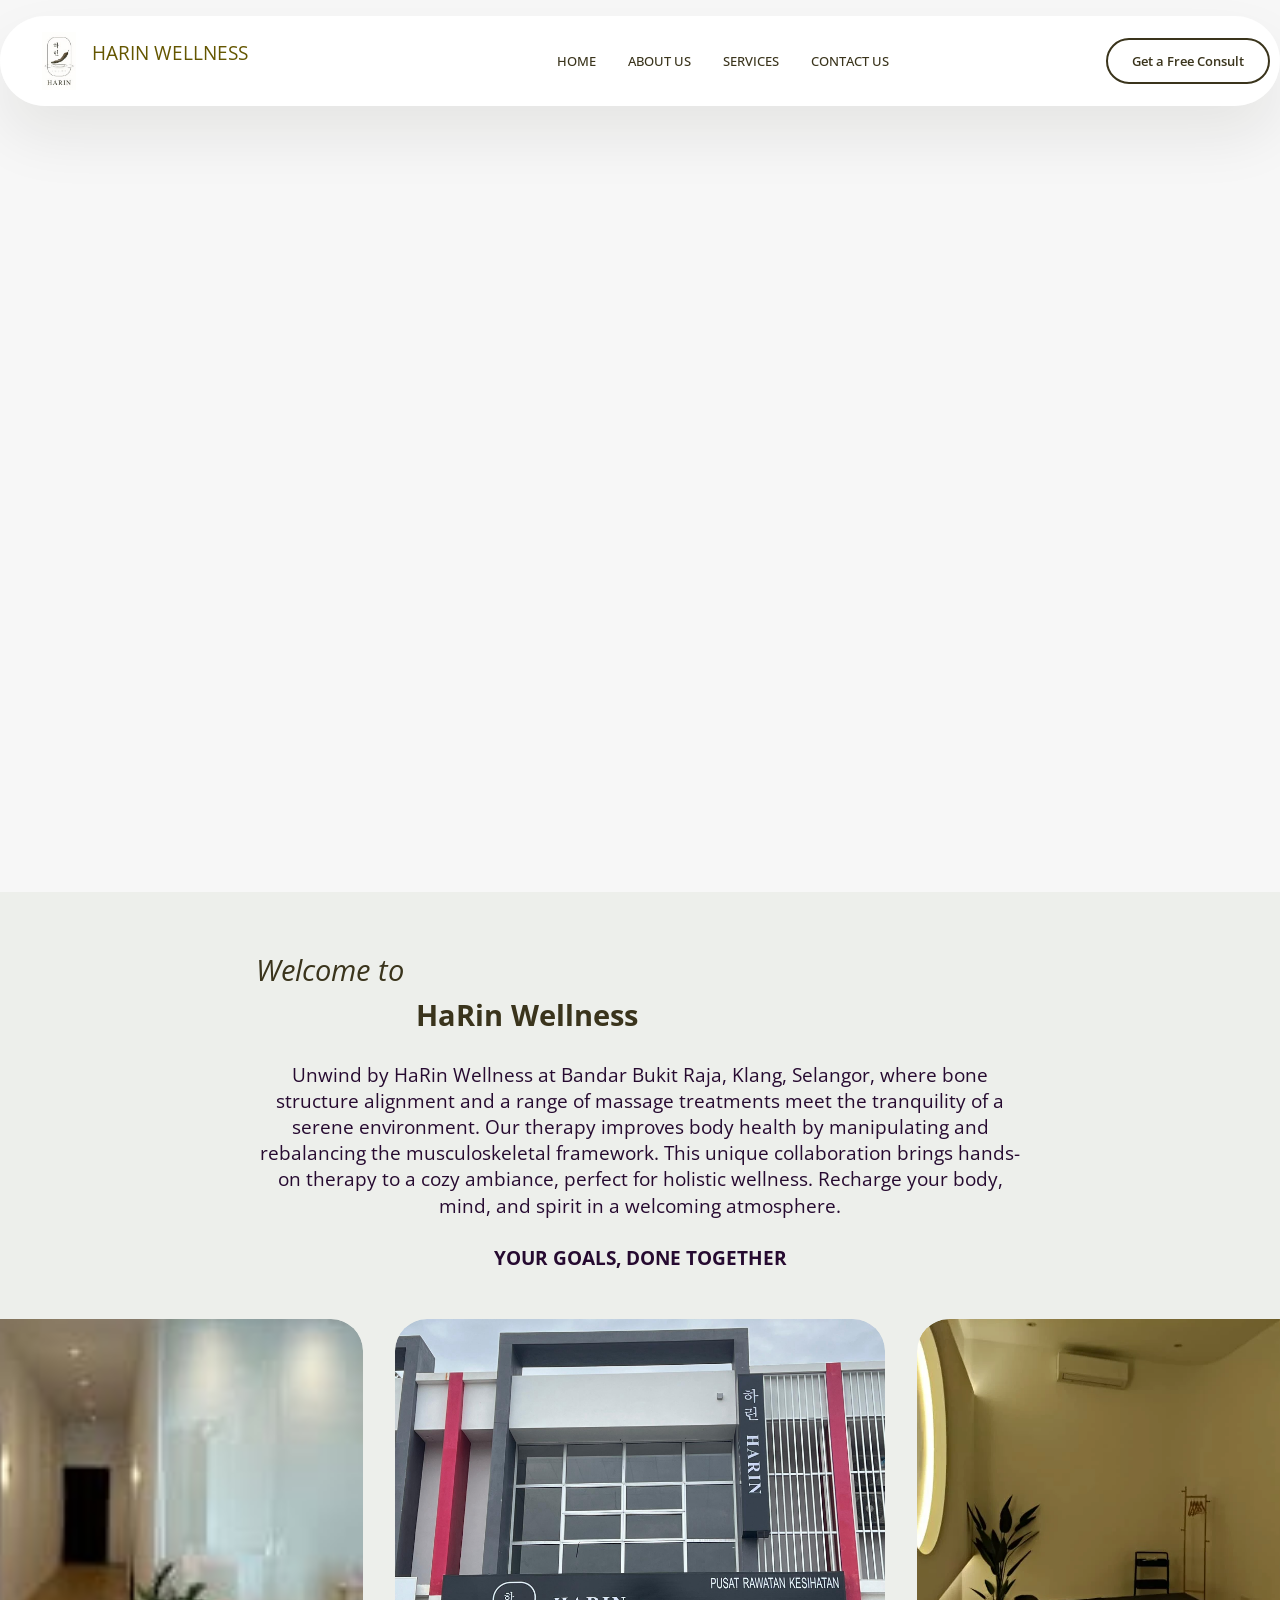
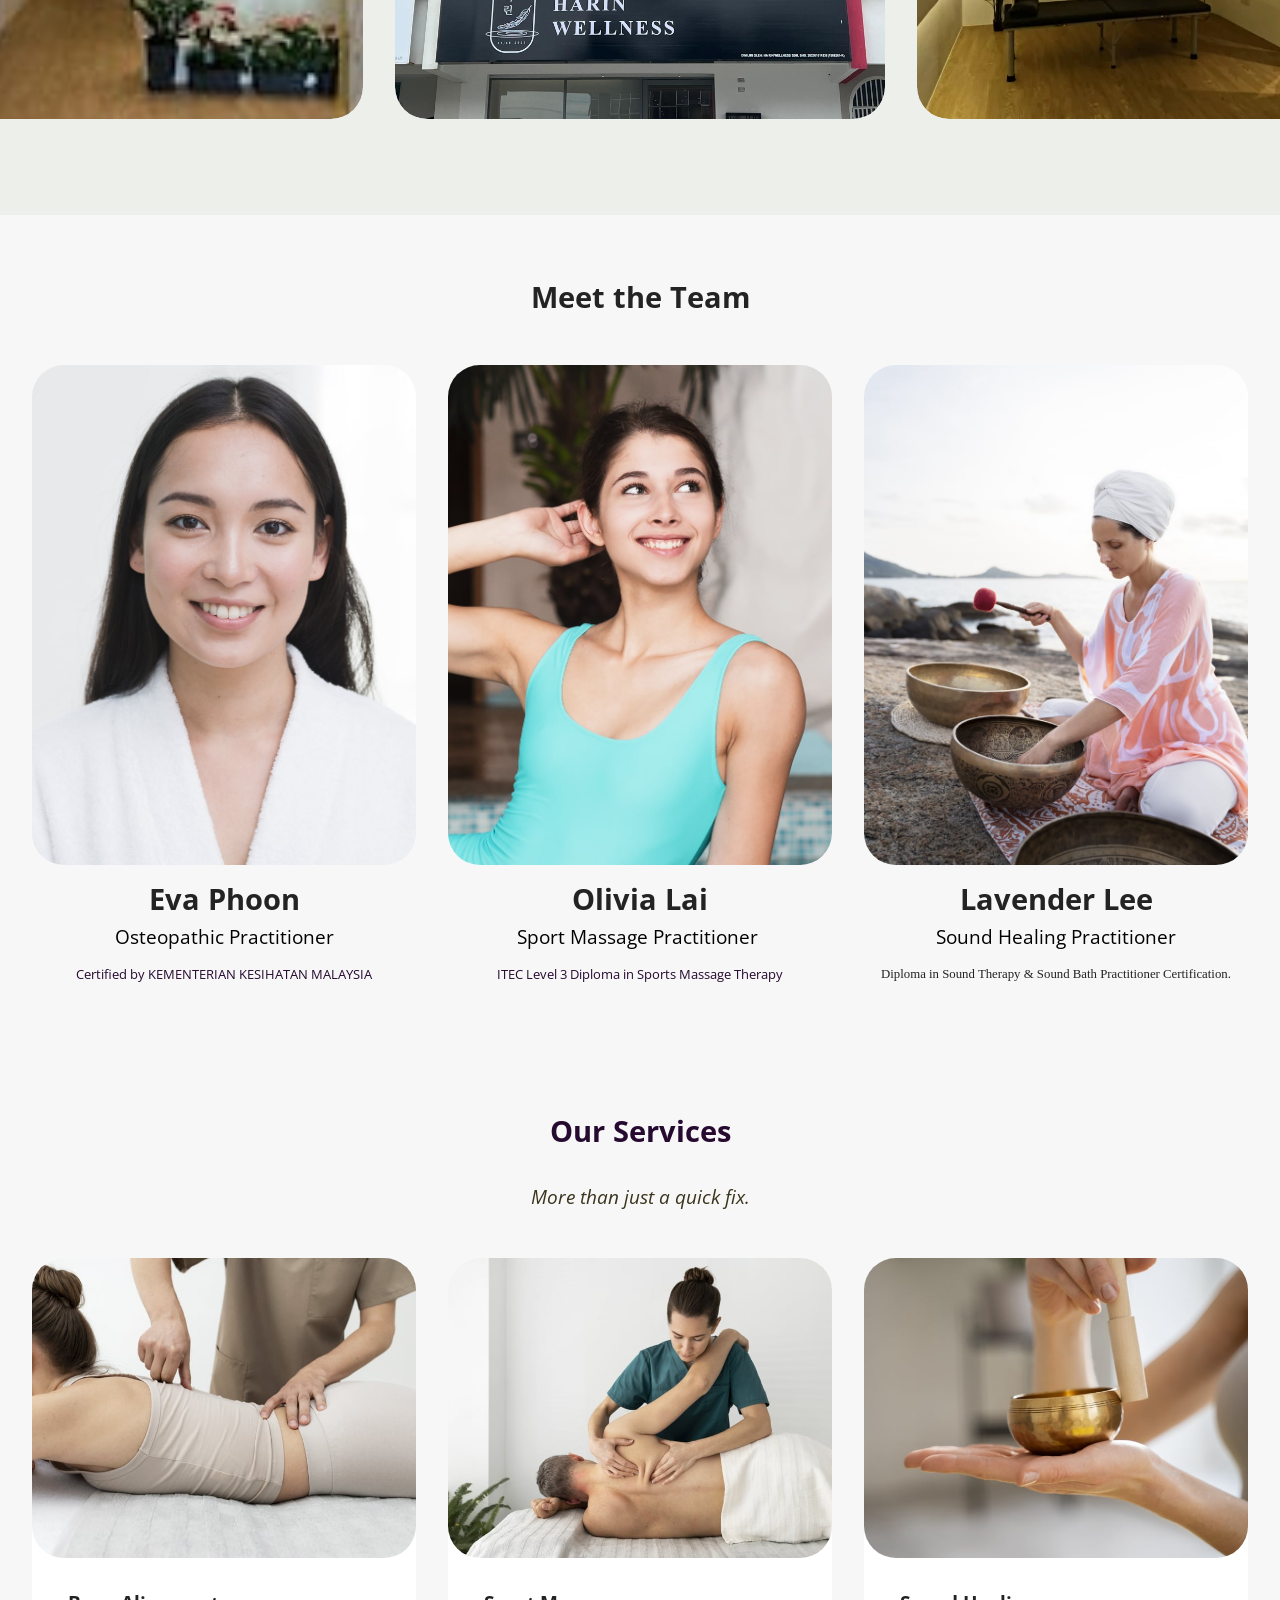
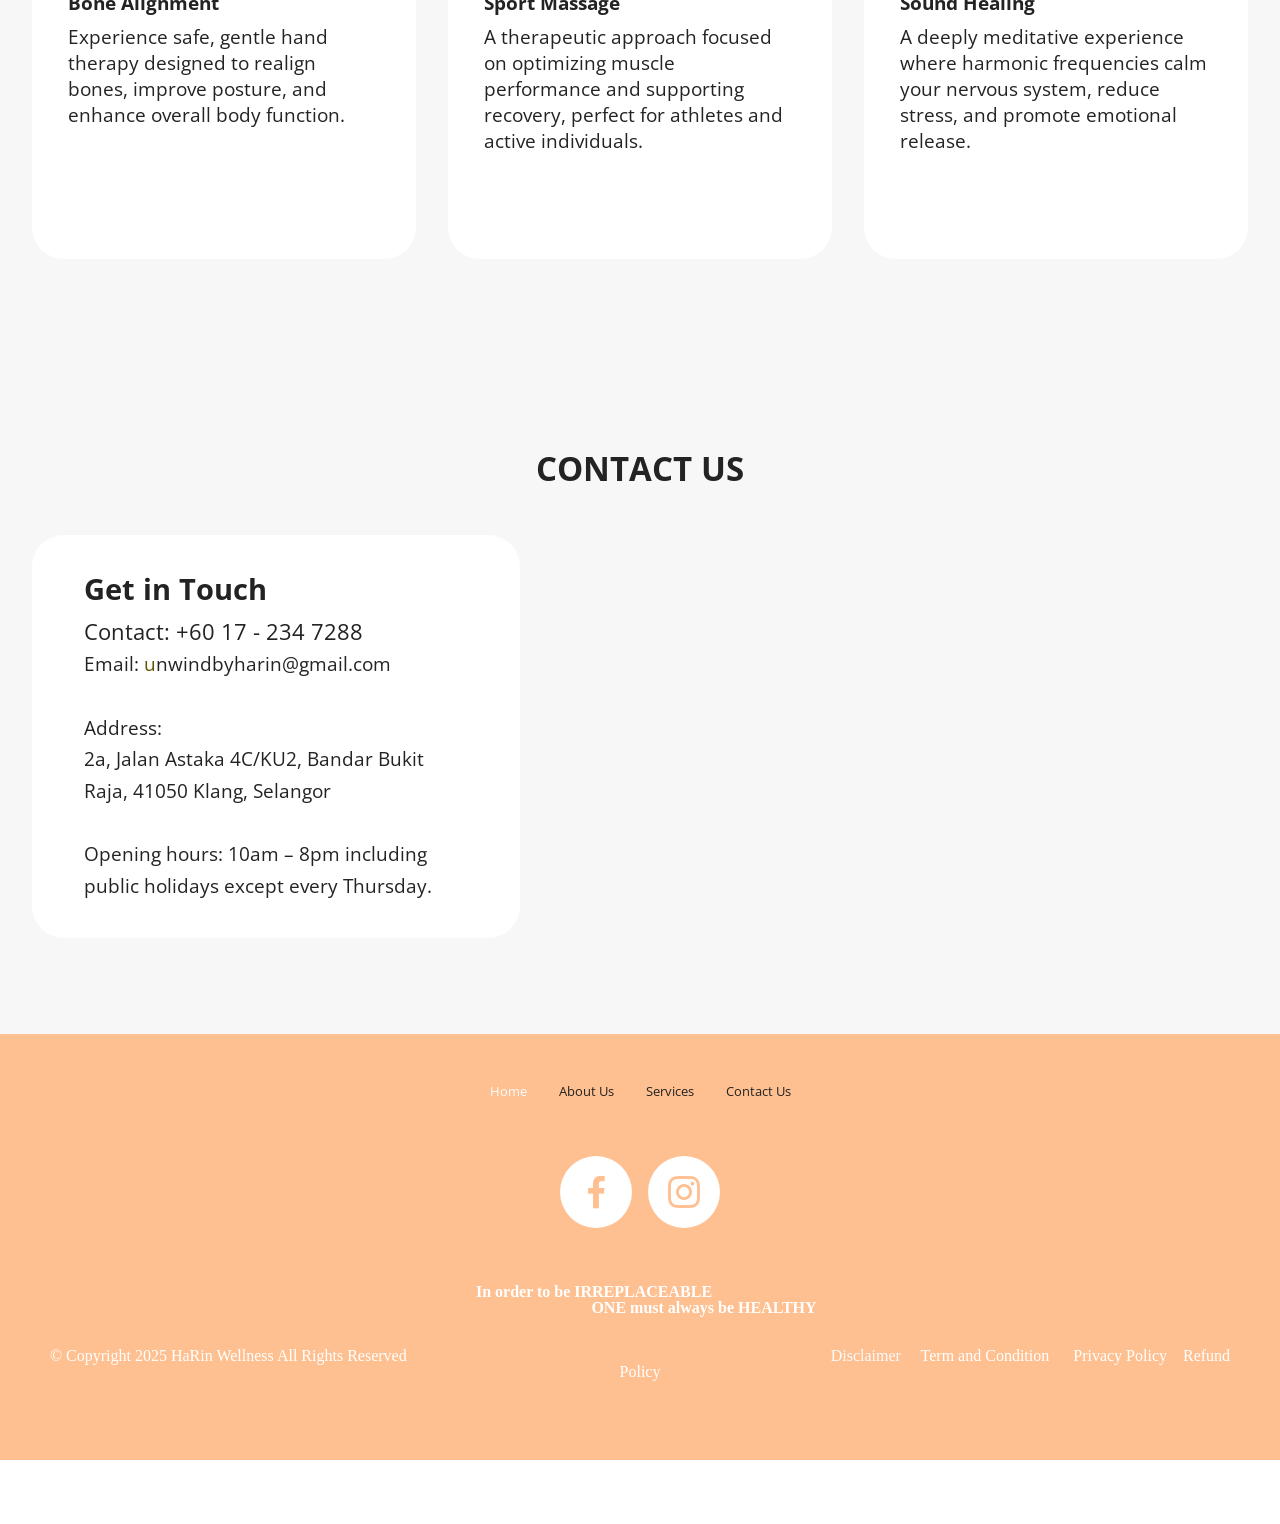
<file: index.html>
<!DOCTYPE html>
<html  >
<head>
  <!-- Site made with Mobirise Website Builder v6.0.6, https://mobirise.com -->
  <meta charset="UTF-8">
  <meta http-equiv="X-UA-Compatible" content="IE=edge">
  <meta name="generator" content="Mobirise v6.0.6, mobirise.com">
  <meta name="viewport" content="width=device-width, initial-scale=1, minimum-scale=1">
  <link rel="shortcut icon" href="assets/images/jarin20logo20enhance-128x212.png" type="image/x-icon">
  <meta name="description" content="Unwind by HaRin Wellness at Bandar Bukit Raja, Klang, Selangor, where bone structure alignment and a range of massage treatments meet the tranquility of a serene environment. Our therapy improves body health by manipulating and rebalancing the musculoskeletal framework. This unique collaboration brings hands-on therapy to a cozy ambiance, perfect for holistic wellness. Recharge your body, mind, and spirit in a welcoming atmosphere.">
  
  
  <title>Home | HaRin Wellness</title>
  <link rel="stylesheet" href="assets/web/assets/mobirise-icons2/mobirise2.css">
  <link rel="stylesheet" href="assets/bootstrap/css/bootstrap.min.css">
  <link rel="stylesheet" href="assets/bootstrap/css/bootstrap-grid.min.css">
  <link rel="stylesheet" href="assets/bootstrap/css/bootstrap-reboot.min.css">
  <link rel="stylesheet" href="assets/animatecss/animate.css">
  <link rel="stylesheet" href="assets/dropdown/css/style.css">
  <link rel="stylesheet" href="assets/socicon/css/styles.css">
  <link rel="stylesheet" href="assets/theme/css/style.css">
  <link rel="preload" href="https://fonts.googleapis.com/css?family=Open+Sans:300,400,500,600,700,800,300i,400i,500i,600i,700i,800i&display=swap" as="style" onload="this.onload=null;this.rel='stylesheet'">
  <noscript><link rel="stylesheet" href="https://fonts.googleapis.com/css?family=Open+Sans:300,400,500,600,700,800,300i,400i,500i,600i,700i,800i&display=swap"></noscript>
  <link rel="preload" as="style" href="assets/mobirise/css/mbr-additional.css?v=DvsgVc"><link rel="stylesheet" href="assets/mobirise/css/mbr-additional.css?v=DvsgVc" type="text/css">

  
  
  
</head>
<body>
  
  <section data-bs-version="5.1" class="menu menu2 cid-tJS6tZXiPa" once="menu" id="menu02-0">
	

	<nav class="navbar navbar-dropdown navbar-fixed-top navbar-expand-lg">
		<div class="container">
			<div class="navbar-brand">
				<span class="navbar-logo">
					<a href="index.html#top">
						<img src="assets/images/jarin-logo-enhance-115x191.jpg" alt="" style="height: 3.6rem;">
					</a>
				</span>
				<span class="navbar-caption-wrap"><a class="navbar-caption text-primary display-7" href="index.html#top"><p>HARIN WELLNESS&nbsp; &nbsp; &nbsp; &nbsp; &nbsp; &nbsp;&nbsp;</p></a></span>
			</div>
			<button class="navbar-toggler" type="button" data-toggle="collapse" data-bs-toggle="collapse" data-target="#navbarSupportedContent" data-bs-target="#navbarSupportedContent" aria-controls="navbarNavAltMarkup" aria-expanded="false" aria-label="Toggle navigation">
				<div class="hamburger">
					<span></span>
					<span></span>
					<span></span>
					<span></span>
				</div>
			</button>
			<div class="collapse navbar-collapse" id="navbarSupportedContent">
				<ul class="navbar-nav nav-dropdown" data-app-modern-menu="true"><li class="nav-item">
						<a class="nav-link link text-success text-primary display-4" href="index.html">HOME</a>
					</li><li class="nav-item"><a class="nav-link link text-success text-primary display-4" href="page1.html" aria-expanded="false">ABOUT US</a></li>
					<li class="nav-item">
						<a class="nav-link link text-success text-primary display-4" href="page2.html" aria-expanded="false">SERVICES</a>
					</li>
					<li class="nav-item"><a class="nav-link link show text-success text-primary display-4" href="page3.html">CONTACT US</a></li></ul>
				
				<div class="navbar-buttons mbr-section-btn"><a class="btn btn-success-outline display-4" href="https://wa.me/60172347288">Get a Free Consult</a></div>
			</div>
		</div>
	</nav>
</section>

<section data-bs-version="5.1" class="header7 cid-tLeaLmEeFr" id="header07-h">
  

  
  
  
  <div class="align-center container-fluid">
    <div class="row justify-content-center">
      <div class="col-md-12 col-lg-9 mb-5">
        
        
        
      </div>
    </div>

    <div class="row justify-content-center">
      <div class="mbr-figure col-12 col-md-12"><iframe class="mbr-embedded-video" src="https://www.youtube.com/embed/vNOEPvDNlH0?rel=0&amp;amp;mute=1&amp;showinfo=0&amp;autoplay=1&amp;loop=0" width="1280" height="720" frameborder="0" allowfullscreen></iframe></div>
    </div>
  </div>
</section>

<section data-bs-version="5.1" class="slider4 mbr-embla cid-uWVTpiZqB5" id="slider04-35">
    
    
    <div class="container-fluid">
        <div class="row mb-5 justify-content-center">
            <div class="col-12 content-head">
                <h3 class="mbr-section-title mbr-fonts-style align-center mb-0 display-2"><p>
                    <em>Welcome to</em></p><p>&nbsp; &nbsp; &nbsp; &nbsp; &nbsp; &nbsp; &nbsp; &nbsp; &nbsp; &nbsp;&nbsp;<strong>HaRin Wellness</strong><em><br></em></p></h3>
                <h5 class="mbr-section-subtitle mbr-fonts-style align-center mb-0 mt-4 display-7">Unwind by HaRin Wellness at Bandar Bukit Raja, Klang, Selangor, where bone structure alignment and a range of massage treatments meet the tranquility of a serene environment. Our therapy improves body health by manipulating and rebalancing the musculoskeletal framework. This unique collaboration brings hands-on therapy to a cozy ambiance, perfect for holistic wellness. Recharge your body, mind, and spirit in a welcoming atmosphere. <br><br><strong>YOUR GOALS, DONE TOGETHER</strong></h5>
            </div>
        </div>
        <div class="row">
            <div class="col-12">
                <div class="embla position-relative" data-skip-snaps="true" data-align="center" data-contain-scroll="trimSnaps" data-loop="true" data-auto-play="true" data-auto-play-interval="2" data-draggable="true">
                    <div class="embla__viewport">
                        <div class="embla__container">
                            <div class="embla__slide slider-image item active" style="margin-left: 1rem; margin-right: 1rem;">
                                <div class="slide-content">
                                    <div class="item-img">
                                        <div class="item-wrapper">
                                            <img src="assets/images/whatsapp-image-2025-09-12-at-9.23.57-pm-1920x2560.jpeg" alt="Mobirise Website Builder" title="" data-slide-to="0" data-bs-slide-to="0">
                                        </div>
                                    </div>
                                </div>
                            </div>
                            
                            <div class="embla__slide slider-image item" style="margin-left: 1rem; margin-right: 1rem;">
                                <div class="slide-content">
                                    <div class="item-img">
                                        <div class="item-wrapper">
                                            <img src="assets/images/2.webp" alt="Mobirise Website Builder" title="" data-slide-to="1" data-bs-slide-to="1">
                                        </div>
                                    </div>
                                </div>
                            </div><div class="embla__slide slider-image item" style="margin-left: 1rem; margin-right: 1rem;">
                                <div class="slide-content">
                                    <div class="item-img">
                                        <div class="item-wrapper">
                                            <img src="assets/images/1.webp" alt="Mobirise Website Builder" title="" data-slide-to="2" data-bs-slide-to="2">
                                        </div>
                                    </div>
                                </div>
                            </div>
                            <div class="embla__slide slider-image item" style="margin-left: 1rem; margin-right: 1rem;">
                                <div class="slide-content">
                                    <div class="item-img">
                                        <div class="item-wrapper">
                                            <img src="assets/images/4.webp" alt="Mobirise Website Builder" title="">
                                        </div>
                                    </div>
                                </div>
                            </div>
                            <div class="embla__slide slider-image item" style="margin-left: 1rem; margin-right: 1rem;">
                                <div class="slide-content">
                                    <div class="item-img">
                                        <div class="item-wrapper">
                                            <img src="assets/images/sd.webp" alt="Mobirise Website Builder" title="">
                                        </div>
                                    </div>
                                </div>
                            </div>
                            <div class="embla__slide slider-image item" style="margin-left: 1rem; margin-right: 1rem;">
                            <div class="slide-content">
                                <div class="item-img">
                                    <div class="item-wrapper">
                                        <img src="assets/images/2025-7.webp" alt="Mobirise Website Builder" title="">
                                    </div>
                                </div>
                            </div>
                            </div>
                            <div class="embla__slide slider-image item" style="margin-left: 1rem; margin-right: 1rem;">
                            <div class="slide-content">
                                <div class="item-img">
                                    <div class="item-wrapper">
                                        <img src="assets/images/2024-07-255-141x235.jpg" alt="Mobirise Website Builder" title="">
                                    </div>
                                </div>
                            </div>
                            </div>
                        </div>
                    </div>
                    <button class="embla__button embla__button--prev">
                        <span class="mobi-mbri mobi-mbri-arrow-prev" aria-hidden="true"></span>
                        <span class="sr-only visually-hidden visually-hidden">Previous</span>
                    </button>
                    <button class="embla__button embla__button--next">
                        <span class="mobi-mbri mobi-mbri-arrow-next" aria-hidden="true"></span>
                        <span class="sr-only visually-hidden visually-hidden">Next</span>
                    </button>
                </div>
            </div>
        </div>
    </div>
</section>

<section data-bs-version="5.1" class="people03 cid-uWWeDXZrWh" id="people03-36">
	
	
	<div class="container-fluid">
		<div class="row justify-content-center">
			<div class="col-12 content-head">
				<div class="mbr-section-head mb-5">
					<h4 class="mbr-section-title mbr-fonts-style align-center mb-0 display-2">
						<strong>Meet the Team</strong></h4>
					
				</div>
			</div>
		</div>
		<div class="row">
			<div class="item features-image col-12 col-md-6 col-lg-4">
				<div class="item-wrapper">
					<div class="item-img mb-3">
						<img src="assets/images/woman-posing-with-bathrobe-spa-815x1019.jpg" alt="Mobirise Website Builder" title="">
					</div>
					<div class="item-content align-left">
						<h5 class="item-title mbr-fonts-style display-2"><strong>Eva Phoon</strong></h5>
						<h6 class="item-subtitle mbr-fonts-style mb-3 display-7">Osteopathic Practitioner</h6>
						<p class="mbr-text mbr-fonts-style mt-3 display-4">Certified by KEMENTERIAN KESIHATAN MALAYSIA<br></p>
					</div>
					
				</div>
			</div>
			<div class="item features-image col-12 col-md-6 col-lg-4">
				<div class="item-wrapper">
					<div class="item-img mb-3">
						<img src="assets/images/medium-shot-smiley-girl-posing-indoors-815x1018.jpg" alt="Mobirise Website Builder" title="">
					</div>
					<div class="item-content align-left">
						<h5 class="item-title mbr-fonts-style display-2"><strong>Olivia Lai</strong></h5>
						<h6 class="item-subtitle mbr-fonts-style mb-3 display-7">Sport Massage Practitioner&nbsp;</h6>
						<p class="mbr-text mbr-fonts-style mt-3 display-4">
							ITEC Level 3 Diploma in Sports Massage Therapy
						</p>
					</div>
					
				</div>
			</div>
			<div class="item features-image col-12 col-md-6 col-lg-4">
				<div class="item-wrapper">
					<div class="item-img mb-3">
						<img src="assets/images/full-shot-woman-with-rustic-singing-bowls-815x1223.jpg" alt="Mobirise Website Builder" title="">
					</div>
					<div class="item-content align-left">
						<h5 class="item-title mbr-fonts-style display-2"><strong>Lavender Lee</strong></h5>
						<h6 class="item-subtitle mbr-fonts-style mb-3 display-7">Sound Healing Practitioner</h6>
						<p class="mbr-text mbr-fonts-style mt-3 display-4"></p><p><span style="font-size: 0.8rem;">Diploma in Sound Therapy &amp; Sound Bath Practitioner Certification.</span></p><p></p>
					</div>
					
				</div>
			</div>
		</div>
	</div>
</section>

<section data-bs-version="5.1" class="features4 cid-tMlEXTHLbS" id="features04-w">
	
	
	<div class="container">
		<div class="row justify-content-center">
			<div class="col-12 content-head">
				<div class="mbr-section-head mb-5">
					<h4 class="mbr-section-title mbr-fonts-style align-center mb-0 display-5"><strong>Our Services</strong></h4>
					<h5 class="mbr-section-subtitle mbr-fonts-style align-center mb-0 mt-4 display-7"><em>More than just a quick fix.</em></h5>
					
				</div>
			</div>
		</div>
		<div class="row">
			<div class="item features-image col-12 col-md-6 col-lg-4 active">
				<div class="item-wrapper">
					<div class="item-img">
						<img src="assets/images/nurse-taking-care-patient-1-815x543.jpg" alt="Mobirise Website Builder">
					</div>
					<div class="item-content">
						<h5 class="item-title mbr-fonts-style display-7"><strong>Bone Alignment</strong></h5>
						
						<p class="mbr-text mbr-fonts-style display-7">
							Experience safe, gentle hand therapy designed to realign bones, improve posture, and enhance overall body function.<br></p>
						
					</div>

				</div>
			</div>
			
			<div class="item features-image col-12 col-md-6 col-lg-4">
				<div class="item-wrapper">
					<div class="item-img">
						<img src="assets/images/nurse-taking-care-patient-815x542.jpg" alt="Mobirise Website Builder" data-slide-to="1" data-bs-slide-to="1">
					</div>
					<div class="item-content">
						<h5 class="item-title mbr-fonts-style display-7">
							<strong>Sport Massage</strong></h5>
						
						<p class="mbr-text mbr-fonts-style display-7">
							A therapeutic approach focused on optimizing muscle performance and supporting recovery, perfect for athletes and active individuals.<br><br><br></p>
						
					</div>
				</div>
			</div><div class="item features-image col-12 col-md-6 col-lg-4">
				<div class="item-wrapper">
					<div class="item-img">
						<img src="assets/images/young-person-enjoying-yoga-retreat-815x543.jpg" alt="Mobirise Website Builder" data-slide-to="2" data-bs-slide-to="2">
					</div>
					<div class="item-content">
						<h5 class="item-title mbr-fonts-style display-7">
							<strong>Sound Healing</strong></h5>
						
						<p class="mbr-text mbr-fonts-style display-7">
							A deeply meditative experience where harmonic frequencies calm your nervous system, reduce stress, and promote emotional release.<br><br><br></p>
						
					</div>
				</div>
			</div>
		</div>
	</div>
</section>

<section data-bs-version="5.1" class="contacts2 map1 cid-tLdYHD757A" id="contacts02-9">

    

    
    <div class="container-fluid">
        <div class="mbr-section-head mb-5">
            <h3 class="mbr-section-title mbr-fonts-style align-center mb-0 display-1">
                <strong>CONTACT US</strong></h3>
            
        </div>
        <div class="row justify-content-center mt-4">
            <div class="card col-12 col-md-5">
                <div class="card-wrapper">
                    <div class="text-wrapper">
                        <h5 class="cardTitle mbr-fonts-style mb-2 display-2"><strong>Get in Touch</strong></h5>
                    <ul class="list mbr-fonts-style display-7">
                        <li class="mbr-text item-wrap"><span style="font-size: 1.4rem;">Contact: +60 17 - 234 7288</span><br></li>
                        <li class="mbr-text item-wrap">Email: <a href="mailto:info@site.com" class="text-primary">u</a>nwindbyharin@gmail.com</li><li class="mbr-text item-wrap"><br></li>
                        <li class="mbr-text item-wrap">Address:&nbsp;</li><li class="mbr-text item-wrap">2a, Jalan Astaka 4C/KU2, Bandar Bukit Raja, 41050 Klang, Selangor</li><li class="mbr-text item-wrap"><br></li><li class="mbr-text item-wrap">Opening hours: 10am – 8pm including public holidays except every Thursday.</li>
                    </ul>
                    </div>
                </div>
            </div>
            <div class="map-wrapper col-12 col-md-7">
                <div class="google-map"><iframe frameborder="0" style="border:0" src="https://www.google.com/maps/embed?pb=!1m18!1m12!1m3!1d3984.018779598868!2d101.44538617497092!3d3.0896585968859807!2m3!1f0!2f0!3f0!3m2!1i1024!2i768!4f13.1!3m3!1m2!1s0x31cc530007abab01%3A0x38e8f5968fba0982!2sHaRin%20Wellness!5e0!3m2!1sen!2smy!4v1757668737539!5m2!1sen!2smy" allowfullscreen=""></iframe></div>
            </div>
        </div>
    </div>
</section>

<section data-bs-version="5.1" class="footer1 programm5 cid-tJS9NNcTLZ" once="footers" id="footer03-8">

        

    

    <div class="container">
        <div class="row">

            <div class="row-links mb-4">
                <ul class="header-menu">
                  
                  
                  
                  
                <li class="header-menu-item mbr-fonts-style display-4"><a href="index.html" class="text-white">Home</a></li><li class="header-menu-item mbr-fonts-style display-4">About Us</li><li class="header-menu-item mbr-fonts-style display-4">Services</li><li class="header-menu-item mbr-fonts-style display-4">Contact Us</li></ul>
              </div>

            <div class="col-12">
                <div class="social-row">
                    <div class="soc-item">
                        <a href="https://www.facebook.com/harinwellness.my/" target="_blank">
                            <span class="mbr-iconfont display-7 socicon-facebook socicon"></span>
                        </a>
                    </div>
                    <div class="soc-item">
                        <a href="https://www.instagram.com/harin.wellness/?hl=en" target="_blank">
                            <span class="mbr-iconfont socicon-instagram socicon"></span>
                        </a>
                    </div>
                    
                    
                    
                </div>
            </div>
            <div class="col-12 mt-5">
                <p class="mbr-fonts-style copyright display-5"></p><p><strong>In order to be IRREPLACEABLE</strong>&nbsp;&nbsp;&nbsp;&nbsp;&nbsp;&nbsp;&nbsp;&nbsp;&nbsp;&nbsp;&nbsp;&nbsp;&nbsp;&nbsp;&nbsp;&nbsp;&nbsp;&nbsp;&nbsp;&nbsp;&nbsp; &nbsp;<strong><br>&nbsp; &nbsp; &nbsp; &nbsp; &nbsp; &nbsp; &nbsp; &nbsp; &nbsp; &nbsp; &nbsp; &nbsp; &nbsp; &nbsp; &nbsp; &nbsp; ONE must always be HEALTHY</strong></p><p></p><p></p><p></p><p></p><p></p><p></p><p><br>© Copyright 2025 HaRin Wellness All Rights Reserved&nbsp; &nbsp; &nbsp; &nbsp; &nbsp; &nbsp; &nbsp; &nbsp; &nbsp; &nbsp; &nbsp; &nbsp; &nbsp; &nbsp; &nbsp; &nbsp; &nbsp; &nbsp; &nbsp; &nbsp; &nbsp; &nbsp; &nbsp; &nbsp; &nbsp; &nbsp; &nbsp; &nbsp; &nbsp; &nbsp; &nbsp; &nbsp; &nbsp; &nbsp; &nbsp; &nbsp; &nbsp; &nbsp; &nbsp; &nbsp; &nbsp; &nbsp; &nbsp; &nbsp; &nbsp; &nbsp; &nbsp; &nbsp; &nbsp; &nbsp; &nbsp; &nbsp; &nbsp; <a href="assets/files/vwellness-disclaimer-updated.pdf" class="text-white" target="_blank">Disclaimer&nbsp;</a>&nbsp;&nbsp;&nbsp;    Term and Condition &nbsp;&nbsp;&nbsp;&nbsp;   Privacy Policy&nbsp;&nbsp;&nbsp;&nbsp;Refund Policy</p><p></p><p></p>
            </div>
        </div>
    </div>
</section><section class="display-7" style="padding: 0;align-items: center;justify-content: center;flex-wrap: wrap;    align-content: center;display: flex;position: relative;height: 4rem;"><a href="https://mobiri.se/" style="flex: 1 1;height: 4rem;position: absolute;width: 100%;z-index: 1;"><img alt="" style="height: 4rem;" src="[data-uri]"></a><p style="margin: 0;text-align: center;" class="display-7">&#8204;</p><a style="z-index:1" href="https://mobirise.com/offline-website-builder.html">Offline Website Creator</a></section><script src="assets/bootstrap/js/bootstrap.bundle.min.js"></script>  <script src="assets/smoothscroll/smooth-scroll.js"></script>  <script src="assets/ytplayer/index.js"></script>  <script src="assets/dropdown/js/navbar-dropdown.js"></script>  <script src="assets/embla/embla.min.js"></script>  <script src="assets/embla/script.js"></script>  <script src="assets/theme/js/script.js"></script>  
  
  
 <div id="scrollToTop" class="scrollToTop mbr-arrow-up"><a style="text-align: center;"><i class="mbr-arrow-up-icon mbr-arrow-up-icon-cm cm-icon cm-icon-smallarrow-up"></i></a></div>
    <input name="animation" type="hidden">
  </body>
</html>
</file>
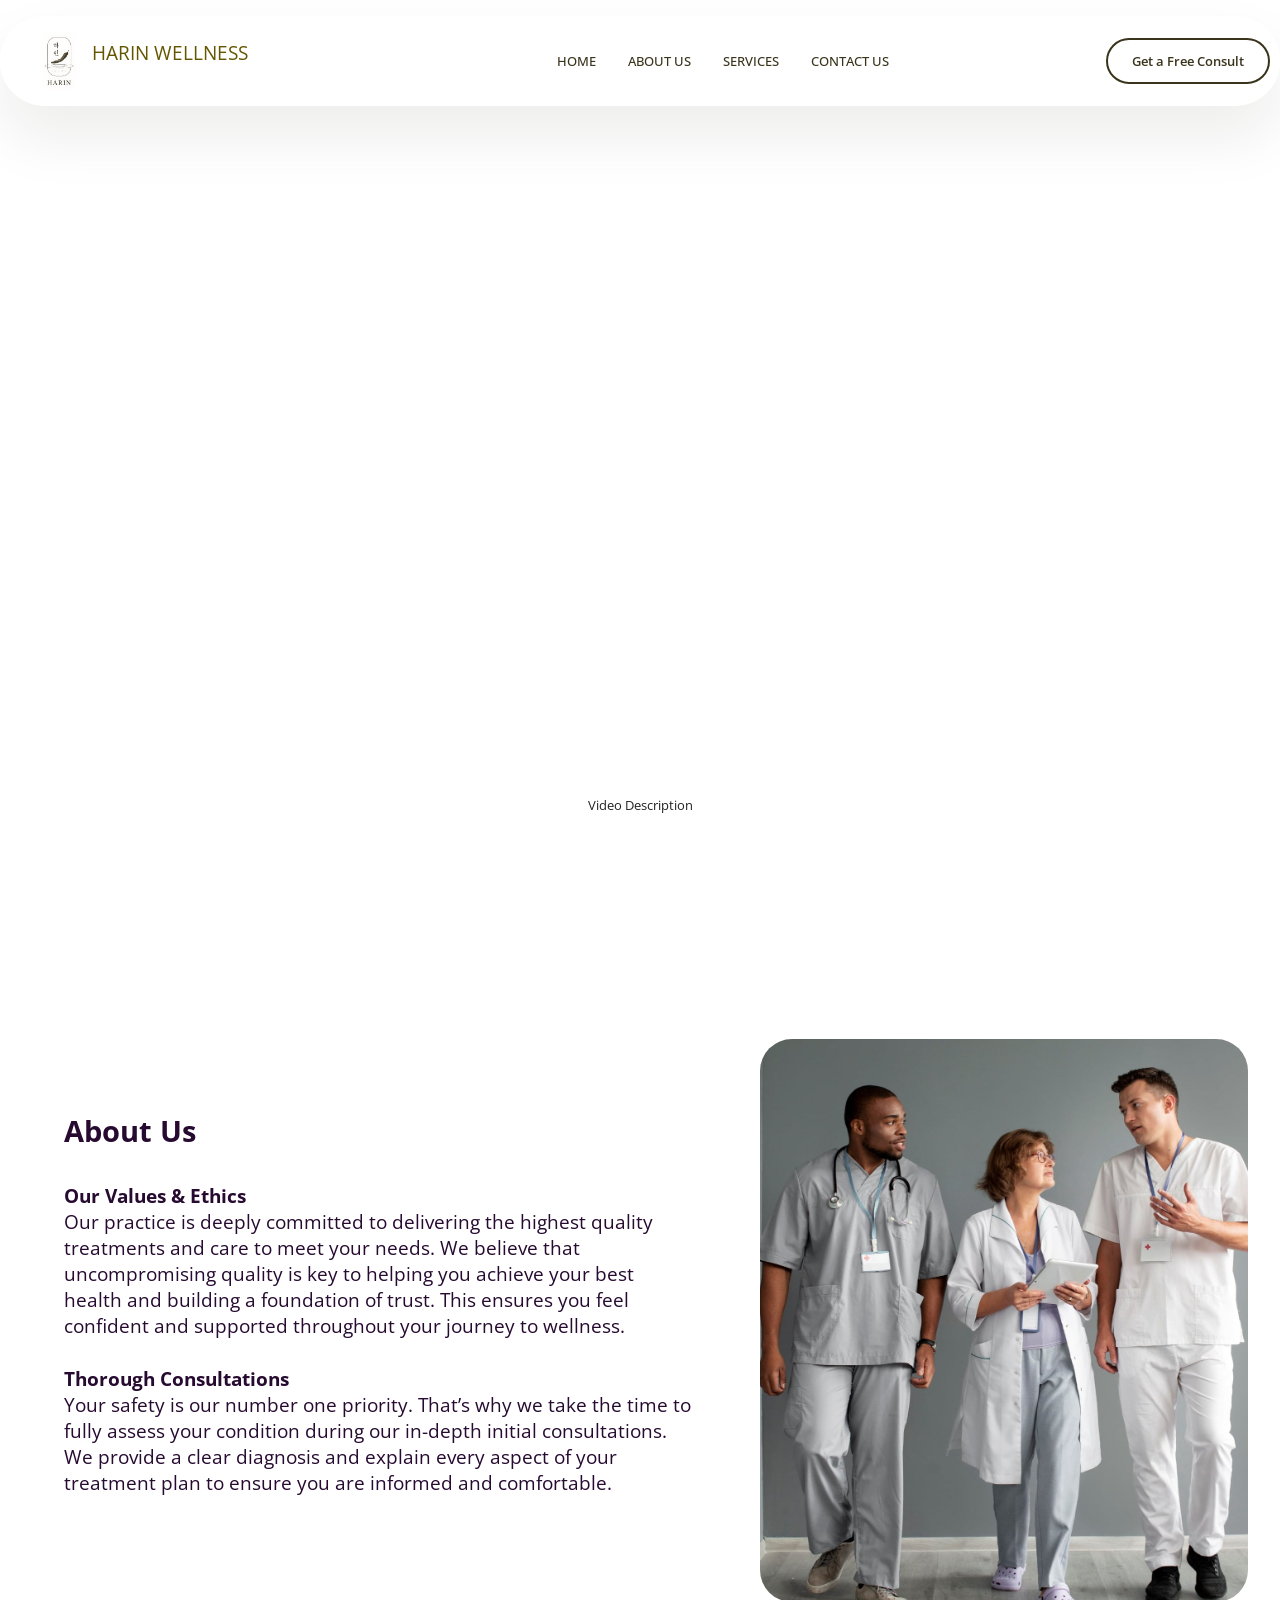
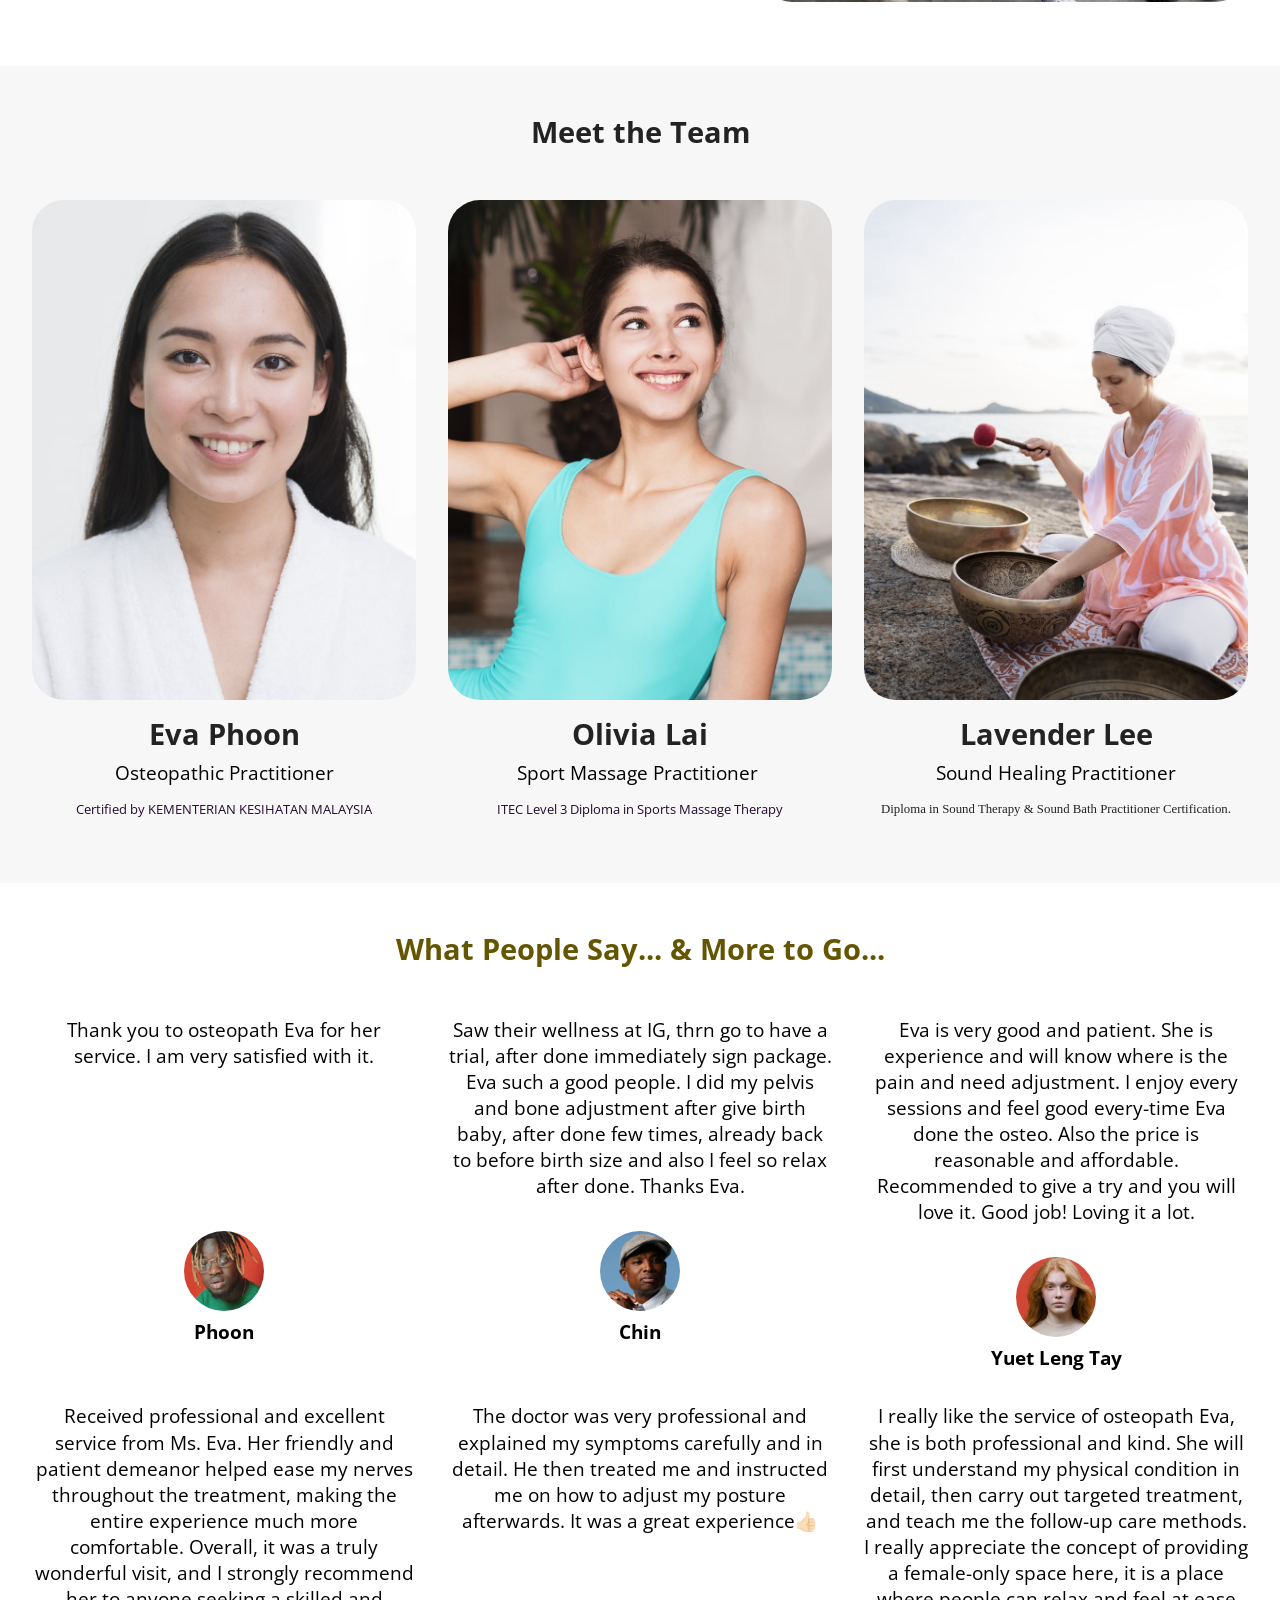
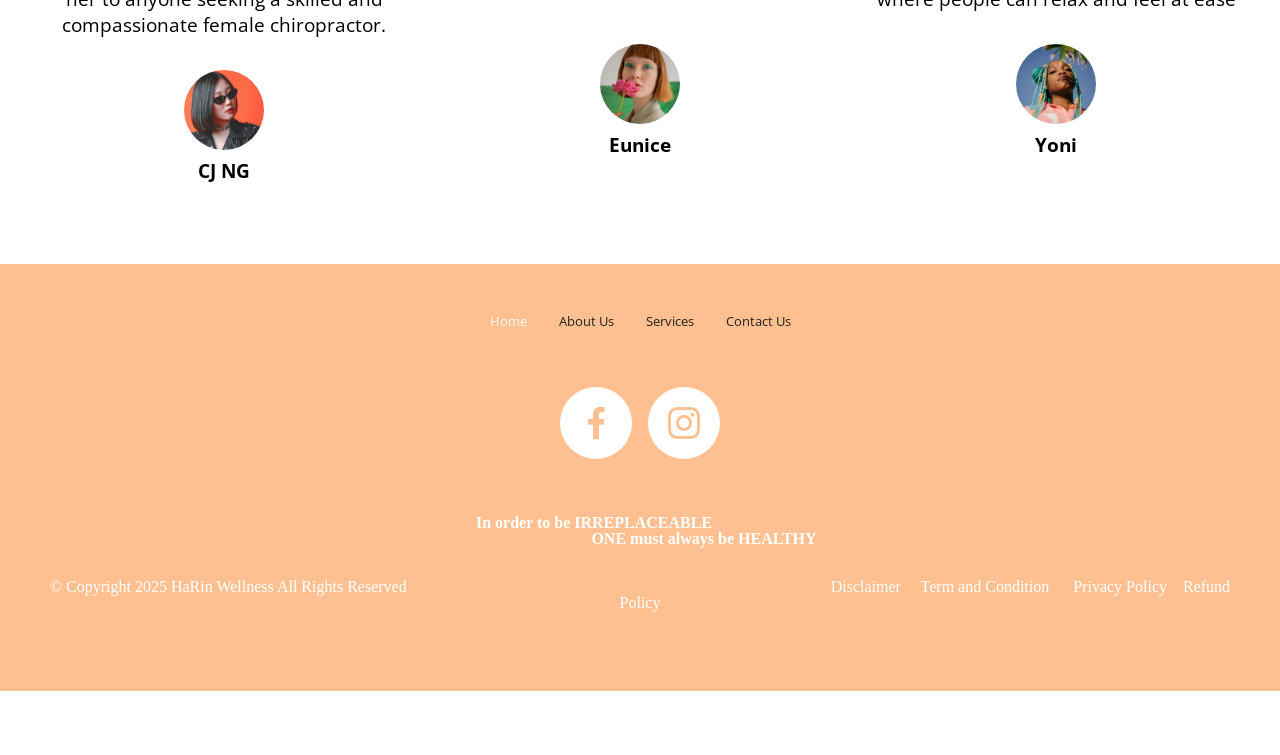
<file: page1.html>
<!DOCTYPE html>
<html  >
<head>
  <!-- Site made with Mobirise Website Builder v6.0.6, https://mobirise.com -->
  <meta charset="UTF-8">
  <meta http-equiv="X-UA-Compatible" content="IE=edge">
  <meta name="generator" content="Mobirise v6.0.6, mobirise.com">
  <meta name="viewport" content="width=device-width, initial-scale=1, minimum-scale=1">
  <link rel="shortcut icon" href="assets/images/jarin20logo20enhance-128x212.png" type="image/x-icon">
  <meta name="description" content="The HaRin Wellness team consists of highly-trained, certified specialists in osteopathy, sport massage, and sound healing. We are committed to excellence in our craft and dedicated to providing you with evidence-based, client-centered care in a serene and supportive environment. Your well-being is in expert hands.">
  
  
  <title>About Us | HaRin Wellness</title>
  <link rel="stylesheet" href="assets/web/assets/mobirise-icons2/mobirise2.css">
  <link rel="stylesheet" href="assets/bootstrap/css/bootstrap.min.css">
  <link rel="stylesheet" href="assets/bootstrap/css/bootstrap-grid.min.css">
  <link rel="stylesheet" href="assets/bootstrap/css/bootstrap-reboot.min.css">
  <link rel="stylesheet" href="assets/animatecss/animate.css">
  <link rel="stylesheet" href="assets/dropdown/css/style.css">
  <link rel="stylesheet" href="assets/socicon/css/styles.css">
  <link rel="stylesheet" href="assets/theme/css/style.css">
  <link rel="preload" href="https://fonts.googleapis.com/css?family=Open+Sans:300,400,500,600,700,800,300i,400i,500i,600i,700i,800i&display=swap" as="style" onload="this.onload=null;this.rel='stylesheet'">
  <noscript><link rel="stylesheet" href="https://fonts.googleapis.com/css?family=Open+Sans:300,400,500,600,700,800,300i,400i,500i,600i,700i,800i&display=swap"></noscript>
  <link rel="preload" as="style" href="assets/mobirise/css/mbr-additional.css?v=ILjBOL"><link rel="stylesheet" href="assets/mobirise/css/mbr-additional.css?v=ILjBOL" type="text/css">

  
  
  
</head>
<body>
  
  <section data-bs-version="5.1" class="menu menu2 cid-uX8rwyWu4r" once="menu" id="menu02-3a">
	

	<nav class="navbar navbar-dropdown navbar-fixed-top navbar-expand-lg">
		<div class="container">
			<div class="navbar-brand">
				<span class="navbar-logo">
					<a href="index.html#top">
						<img src="assets/images/jarin-logo-enhance-115x191.jpg" alt="" style="height: 3.6rem;">
					</a>
				</span>
				<span class="navbar-caption-wrap"><a class="navbar-caption text-primary display-7" href="index.html#top"><p>HARIN WELLNESS&nbsp; &nbsp; &nbsp; &nbsp; &nbsp; &nbsp;&nbsp;</p></a></span>
			</div>
			<button class="navbar-toggler" type="button" data-toggle="collapse" data-bs-toggle="collapse" data-target="#navbarSupportedContent" data-bs-target="#navbarSupportedContent" aria-controls="navbarNavAltMarkup" aria-expanded="false" aria-label="Toggle navigation">
				<div class="hamburger">
					<span></span>
					<span></span>
					<span></span>
					<span></span>
				</div>
			</button>
			<div class="collapse navbar-collapse" id="navbarSupportedContent">
				<ul class="navbar-nav nav-dropdown" data-app-modern-menu="true"><li class="nav-item">
						<a class="nav-link link text-success text-primary display-4" href="index.html">HOME</a>
					</li><li class="nav-item"><a class="nav-link link text-success text-primary display-4" href="page1.html" aria-expanded="false">ABOUT US</a></li>
					<li class="nav-item">
						<a class="nav-link link text-success text-primary display-4" href="page2.html" aria-expanded="false">SERVICES</a>
					</li>
					<li class="nav-item"><a class="nav-link link show text-success text-primary display-4" href="page3.html">CONTACT US</a></li></ul>
				
				<div class="navbar-buttons mbr-section-btn"><a class="btn btn-success-outline display-4" href="https://wa.me/60172347288">Get a Free Consult</a></div>
			</div>
		</div>
	</nav>
</section>

<section data-bs-version="5.1" class="video04 cid-uX8y5U8uz4" id="video04-4c">
    
    
    <div class="container-fluid">
        
        <div class="row justify-content-center">
            <div class="col-12 col-md-12 video-block">
                <div class="video-wrapper"><iframe class="mbr-embedded-video" src="https://www.youtube.com/embed/vNOEPvDNlH0?rel=0&amp;amp;mute=1&amp;showinfo=0&amp;autoplay=1&amp;loop=0" width="1280" height="720" frameborder="0" allowfullscreen></iframe></div>
                <p class="mbr-text mt-3 mbr-fonts-style display-4">
                    Video Description
                </p>
            </div>
        </div>
    </div>
</section>

<section data-bs-version="5.1" class="header1 cid-uX8rwzNbaq" id="header01-3d">
	

	
	

	<div class="container">
		<div class="row justify-content-center">
			<div class="col-12 col-md-12 col-lg-5 image-wrapper">
				<img class="w-100" src="assets/images/close-up-team-health-workers-1476x2214.jpeg" alt="Mobirise Website Builder">
			</div>
			<div class="col-12 col-lg col-md-12">
				<div class="text-wrapper align-left">
					<h1 class="mbr-section-title mbr-fonts-style mb-4 display-2"><strong>About Us</strong></h1>
					<p class="mbr-text mbr-fonts-style mb-4 display-7"><strong>Our Values &amp; Ethics</strong><br>Our practice is deeply committed to delivering the highest quality treatments and care to meet your needs. We believe that uncompromising quality is key to helping you achieve your best health and building a foundation of trust. This ensures you feel confident and supported throughout your journey to wellness.<br><br><strong>Thorough Consultations</strong><br>Your safety is our number one priority. That’s why we take the time to fully assess your condition during our in-depth initial consultations. We provide a clear diagnosis and explain every aspect of your treatment plan to ensure you are informed and comfortable.</p>
					
				</div>
			</div>
		</div>
	</div>
</section>

<section data-bs-version="5.1" class="people03 cid-uX8rwzY3MM" id="people03-3e">
	
	
	<div class="container-fluid">
		<div class="row justify-content-center">
			<div class="col-12 content-head">
				<div class="mbr-section-head mb-5">
					<h4 class="mbr-section-title mbr-fonts-style align-center mb-0 display-2">
						<strong>Meet the Team</strong></h4>
					
				</div>
			</div>
		</div>
		<div class="row">
			<div class="item features-image col-12 col-md-6 col-lg-4">
				<div class="item-wrapper">
					<div class="item-img mb-3">
						<img src="assets/images/woman-posing-with-bathrobe-spa-815x1019.jpg" alt="Mobirise Website Builder" title="">
					</div>
					<div class="item-content align-left">
						<h5 class="item-title mbr-fonts-style display-2"><strong>Eva Phoon</strong></h5>
						<h6 class="item-subtitle mbr-fonts-style mb-3 display-7">Osteopathic Practitioner</h6>
						<p class="mbr-text mbr-fonts-style mt-3 display-4">Certified by KEMENTERIAN KESIHATAN MALAYSIA<br></p>
					</div>
					
				</div>
			</div>
			<div class="item features-image col-12 col-md-6 col-lg-4">
				<div class="item-wrapper">
					<div class="item-img mb-3">
						<img src="assets/images/medium-shot-smiley-girl-posing-indoors-815x1018.jpg" alt="Mobirise Website Builder" title="">
					</div>
					<div class="item-content align-left">
						<h5 class="item-title mbr-fonts-style display-2"><strong>Olivia Lai</strong></h5>
						<h6 class="item-subtitle mbr-fonts-style mb-3 display-7">Sport Massage Practitioner&nbsp;</h6>
						<p class="mbr-text mbr-fonts-style mt-3 display-4">
							ITEC Level 3 Diploma in Sports Massage Therapy
						</p>
					</div>
					
				</div>
			</div>
			<div class="item features-image col-12 col-md-6 col-lg-4">
				<div class="item-wrapper">
					<div class="item-img mb-3">
						<img src="assets/images/full-shot-woman-with-rustic-singing-bowls-815x1223.jpg" alt="Mobirise Website Builder" title="">
					</div>
					<div class="item-content align-left">
						<h5 class="item-title mbr-fonts-style display-2"><strong>Lavender Lee</strong></h5>
						<h6 class="item-subtitle mbr-fonts-style mb-3 display-7">Sound Healing Practitioner</h6>
						<p class="mbr-text mbr-fonts-style mt-3 display-4"></p><p><span style="font-size: 0.8rem;">Diploma in Sound Therapy &amp; Sound Bath Practitioner Certification.</span></p><p></p>
					</div>
					
				</div>
			</div>
		</div>
	</div>
</section>

<section data-bs-version="5.1" class="people05 cid-uX8rwAcuTZ" id="people05-3f">
	

	
	
	<div class="container">
		<div class="row mb-5 justify-content-center">
			<div class="col-12 mb-0 content-head">
				<h3 class="mbr-section-title mbr-fonts-style align-center mb-0 display-2">
					<a href="https://www.google.com/search?sca_esv=db6ebf9c27b16f02&rlz=1C1UEAD_enMY1179MY1179&sxsrf=AE3TifPbwPfQRIvWoUOOpa_h6UVSuWOtRQ:1758181940349&si=AMgyJEtREmoPL4P1I5IDCfuA8gybfVI2d5Uj7QMwYCZHKDZ-ExPzo8ffjyIhrDAS-pG_oSoq_0Jm7bTRH33Z604PudMlURGOFngP3MFO97Q_7zhM0AXK1mFA4f9SU5xgbOBGx9CjI4QT&q=HaRin+Wellness+Reviews&sa=X&ved=2ahUKEwiW9YSQ6uGPAxWBumMGHagRFG0Q0bkNegQIHRAD&biw=1536&bih=730&dpr=1.25" class="text-primary"><strong>What People Say... &amp; More to Go...</strong></a></h3>
				
			</div>
		</div>
		<div class="row">
			
			
			<div class="item features-without-image col-12 col-md-6 col-lg-4 active">
				<div class="item-wrapper">
					<div class="card-box align-left">
						<p class="card-text mbr-fonts-style display-7">
							Thank you to osteopath Eva for her service. I am very satisfied with it.<br><br><br><br><br><br>
						</p>
						<div class="img-wrapper mt-4 mb-2">
							<img src="assets/images/team6.jpg" data-slide-to="0" data-bs-slide-to="0" alt="">
						</div>
						<h5 class="card-title mbr-fonts-style display-7">
							<strong>Phoon</strong></h5>
					</div>
				</div>
			</div><div class="item features-without-image col-12 col-md-6 col-lg-4">
				<div class="item-wrapper">
					<div class="card-box align-left">
						<p class="card-text mbr-fonts-style display-7">
							Saw their wellness at IG, thrn go to have a trial, after done immediately sign package. Eva such a good people. I did my pelvis and bone adjustment after give birth baby, after done few times, already back to before birth size and also I feel so relax after done. Thanks Eva.
						</p>
						<div class="img-wrapper mt-4 mb-2">
							<img src="assets/images/team3.jpg" data-slide-to="1" data-bs-slide-to="1" alt="">
						</div>
						<h5 class="card-title mbr-fonts-style display-7">
							<strong>Chin</strong></h5>
					</div>
				</div>
			</div><div class="item features-without-image col-12 col-md-6 col-lg-4">
				<div class="item-wrapper">
					<div class="card-box align-left">
						<p class="card-text mbr-fonts-style display-7">
							Eva is very good and patient. She is experience and will know where is the pain and need adjustment. I enjoy every sessions and feel good every-time Eva done the osteo. Also the price is reasonable and affordable. Recommended to give a try and you will love it. Good job! Loving it a lot.
						</p>
						<div class="img-wrapper mt-4 mb-2">
							<img src="assets/images/team4.jpg" data-slide-to="2" data-bs-slide-to="2" alt="">
						</div>
						<h5 class="card-title mbr-fonts-style display-7">
							<strong>Yuet Leng Tay</strong></h5>
					</div>
				</div>
			</div>
			
			<div class="item features-without-image col-12 col-md-6 col-lg-4">
				<div class="item-wrapper">
					<div class="card-box align-left">
						<p class="card-text mbr-fonts-style display-7">
							Received professional and excellent service from Ms. Eva. Her friendly and patient demeanor helped ease my nerves throughout the treatment, making the entire experience much more comfortable. Overall, it was a truly wonderful visit, and I strongly recommend her to anyone seeking a skilled and compassionate female chiropractor.
						</p>
						<div class="img-wrapper mt-4 mb-2">
							<img src="assets/images/team1.jpg" alt="" data-slide-to="3" data-bs-slide-to="3">
						</div>
						<h5 class="card-title mbr-fonts-style display-7">
							<strong>CJ NG</strong></h5>
					</div>
				</div>
			</div>
			<div class="item features-without-image col-12 col-md-6 col-lg-4">
				<div class="item-wrapper">
					<div class="card-box align-left">
						<p class="card-text mbr-fonts-style display-7">
							The doctor was very professional and explained my symptoms carefully and in detail. He then treated me and instructed me on how to adjust my posture afterwards. It was a great experience👍🏻<br><br><br><br>
						</p>
						<div class="img-wrapper mt-4 mb-2">
							<img src="assets/images/team2.jpg" data-slide-to="4" data-bs-slide-to="4" alt="">
						</div>
						<h5 class="card-title mbr-fonts-style display-7">
							<strong>Eunice</strong></h5>
					</div>
				</div>
			</div><div class="item features-without-image col-12 col-md-6 col-lg-4">
				<div class="item-wrapper">
					<div class="card-box align-left">
						<p class="card-text mbr-fonts-style display-7">
							I really like the service of osteopath Eva, she is both professional and kind. She will first understand my physical condition in detail, then carry out targeted treatment, and teach me the follow-up care methods. I really appreciate the concept of providing a female-only space here, it is a place where people can relax and feel at ease
						</p>
						<div class="img-wrapper mt-4 mb-2">
							<img src="assets/images/team5.jpg" data-slide-to="1" data-bs-slide-to="1" alt="">
						</div>
						<h5 class="card-title mbr-fonts-style display-7">
							<strong>Yoni</strong></h5>
					</div>
				</div>
			</div>
		</div>
	</div>
</section>

<section data-bs-version="5.1" class="footer1 programm5 cid-uX8rwBG6i4" once="footers" id="footer03-3l">

        

    

    <div class="container">
        <div class="row">

            <div class="row-links mb-4">
                <ul class="header-menu">
                  
                  
                  
                  
                <li class="header-menu-item mbr-fonts-style display-4"><a href="index.html" class="text-white">Home</a></li><li class="header-menu-item mbr-fonts-style display-4">About Us</li><li class="header-menu-item mbr-fonts-style display-4">Services</li><li class="header-menu-item mbr-fonts-style display-4">Contact Us</li></ul>
              </div>

            <div class="col-12">
                <div class="social-row">
                    <div class="soc-item">
                        <a href="https://www.facebook.com/harinwellness.my/" target="_blank">
                            <span class="mbr-iconfont display-7 socicon-facebook socicon"></span>
                        </a>
                    </div>
                    <div class="soc-item">
                        <a href="https://www.instagram.com/harin.wellness/?hl=en" target="_blank">
                            <span class="mbr-iconfont socicon-instagram socicon"></span>
                        </a>
                    </div>
                    
                    
                    
                </div>
            </div>
            <div class="col-12 mt-5">
                <p class="mbr-fonts-style copyright display-5"></p><p><strong>In order to be IRREPLACEABLE</strong>&nbsp;&nbsp;&nbsp;&nbsp;&nbsp;&nbsp;&nbsp;&nbsp;&nbsp;&nbsp;&nbsp;&nbsp;&nbsp;&nbsp;&nbsp;&nbsp;&nbsp;&nbsp;&nbsp;&nbsp;&nbsp; &nbsp;<strong><br>&nbsp; &nbsp; &nbsp; &nbsp; &nbsp; &nbsp; &nbsp; &nbsp; &nbsp; &nbsp; &nbsp; &nbsp; &nbsp; &nbsp; &nbsp; &nbsp; ONE must always be HEALTHY</strong></p><p></p><p></p><p></p><p></p><p></p><p></p><p><br>© Copyright 2025 HaRin Wellness All Rights Reserved&nbsp; &nbsp; &nbsp; &nbsp; &nbsp; &nbsp; &nbsp; &nbsp; &nbsp; &nbsp; &nbsp; &nbsp; &nbsp; &nbsp; &nbsp; &nbsp; &nbsp; &nbsp; &nbsp; &nbsp; &nbsp; &nbsp; &nbsp; &nbsp; &nbsp; &nbsp; &nbsp; &nbsp; &nbsp; &nbsp; &nbsp; &nbsp; &nbsp; &nbsp; &nbsp; &nbsp; &nbsp; &nbsp; &nbsp; &nbsp; &nbsp; &nbsp; &nbsp; &nbsp; &nbsp; &nbsp; &nbsp; &nbsp; &nbsp; &nbsp; &nbsp; &nbsp; &nbsp; <a href="assets/files/vwellness-disclaimer-updated.pdf" class="text-white" target="_blank">Disclaimer&nbsp;</a>&nbsp;&nbsp;&nbsp;    Term and Condition &nbsp;&nbsp;&nbsp;&nbsp;   Privacy Policy&nbsp;&nbsp;&nbsp;&nbsp;Refund Policy</p><p></p><p></p>
            </div>
        </div>
    </div>
</section><section class="display-7" style="padding: 0;align-items: center;justify-content: center;flex-wrap: wrap;    align-content: center;display: flex;position: relative;height: 4rem;"><a href="https://mobiri.se/" style="flex: 1 1;height: 4rem;position: absolute;width: 100%;z-index: 1;"><img alt="" style="height: 4rem;" src="[data-uri]"></a><p style="margin: 0;text-align: center;" class="display-7">&#8204;</p><a style="z-index:1" href="https://mobirise.com/builder/ai-website-maker.html">AI Website Maker</a></section><script src="assets/bootstrap/js/bootstrap.bundle.min.js"></script>  <script src="assets/smoothscroll/smooth-scroll.js"></script>  <script src="assets/ytplayer/index.js"></script>  <script src="assets/dropdown/js/navbar-dropdown.js"></script>  <script src="assets/theme/js/script.js"></script>  
  
  
 <div id="scrollToTop" class="scrollToTop mbr-arrow-up"><a style="text-align: center;"><i class="mbr-arrow-up-icon mbr-arrow-up-icon-cm cm-icon cm-icon-smallarrow-up"></i></a></div>
    <input name="animation" type="hidden">
  </body>
</html>
</file>
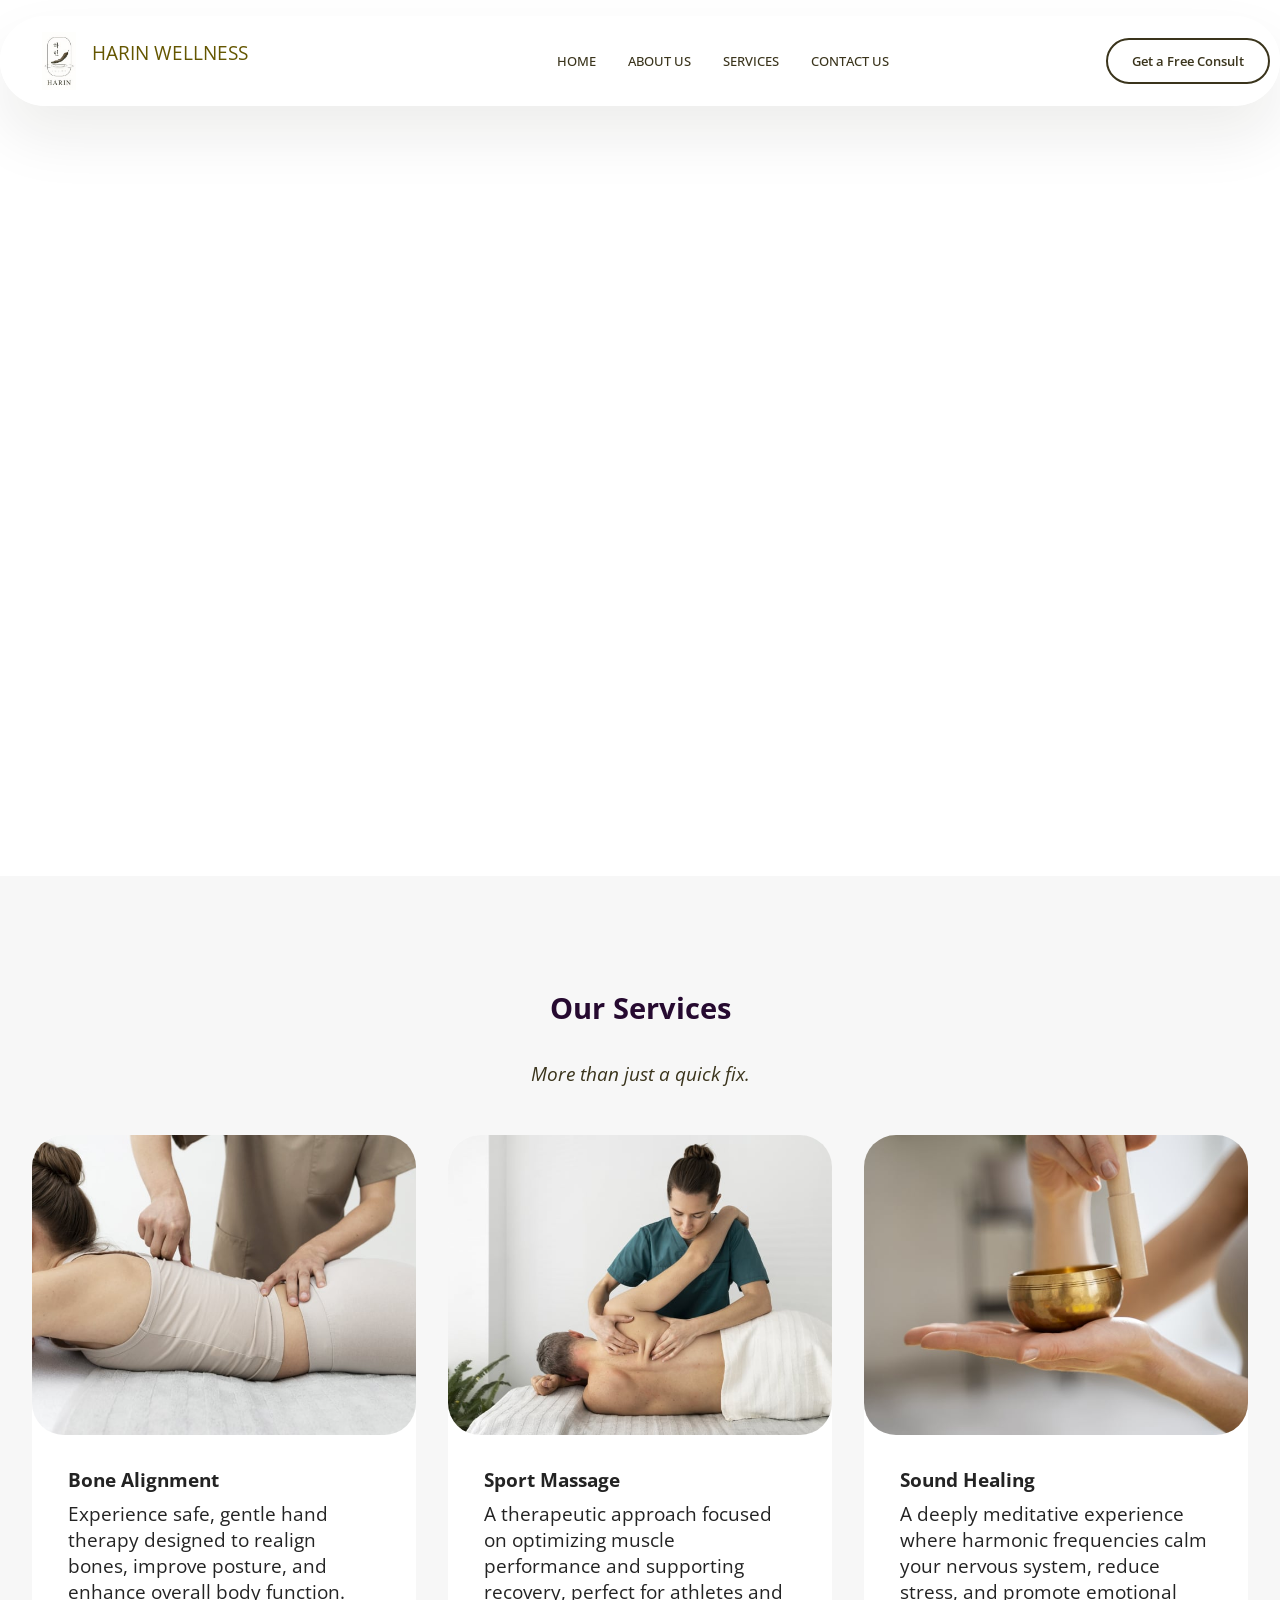
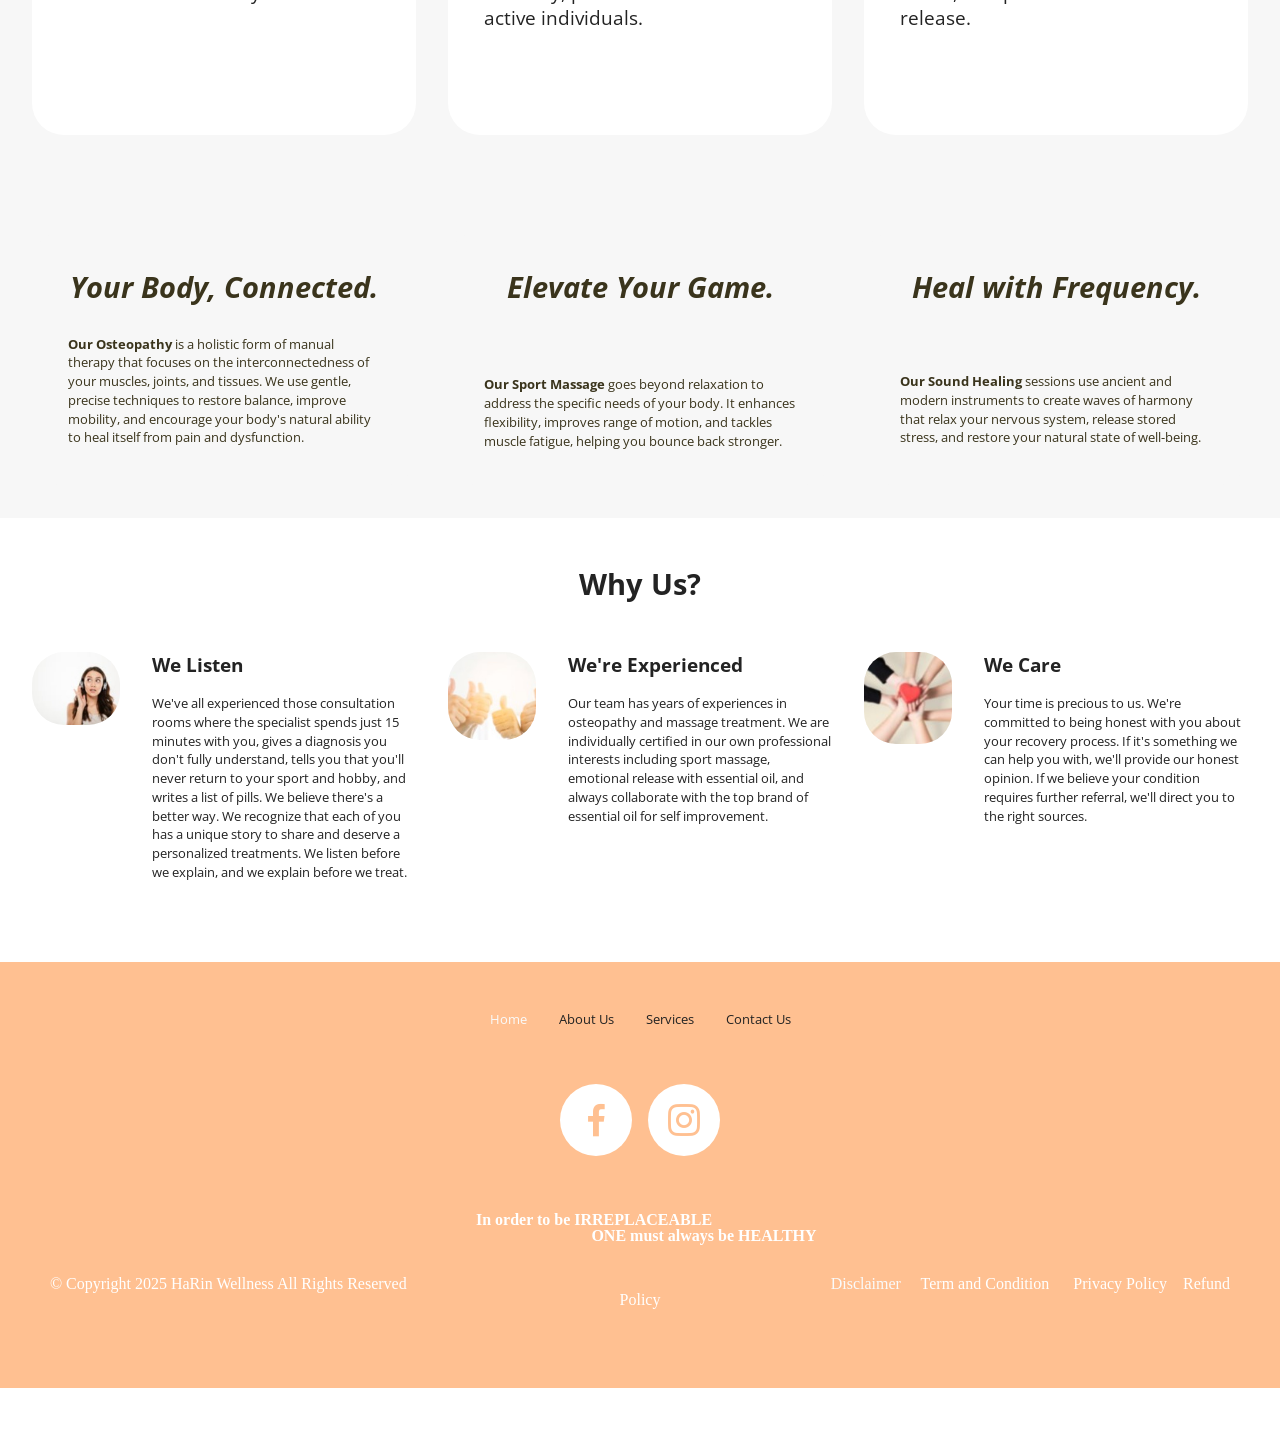
<file: page2.html>
<!DOCTYPE html>
<html  >
<head>
  <!-- Site made with Mobirise Website Builder v6.0.6, https://mobirise.com -->
  <meta charset="UTF-8">
  <meta http-equiv="X-UA-Compatible" content="IE=edge">
  <meta name="generator" content="Mobirise v6.0.6, mobirise.com">
  <meta name="viewport" content="width=device-width, initial-scale=1, minimum-scale=1">
  <link rel="shortcut icon" href="assets/images/jarin20logo20enhance-128x212.png" type="image/x-icon">
  <meta name="description" content="We provide a harmonious blend of expert therapies designed to restore your natural balance and well-being.

Osteopathic Manual Therapy (Bone Alignment) | Sport Massage | Sound Healing">
  
  
  <title>Service | HaRin Wellness</title>
  <link rel="stylesheet" href="assets/web/assets/mobirise-icons2/mobirise2.css">
  <link rel="stylesheet" href="assets/bootstrap/css/bootstrap.min.css">
  <link rel="stylesheet" href="assets/bootstrap/css/bootstrap-grid.min.css">
  <link rel="stylesheet" href="assets/bootstrap/css/bootstrap-reboot.min.css">
  <link rel="stylesheet" href="assets/animatecss/animate.css">
  <link rel="stylesheet" href="assets/dropdown/css/style.css">
  <link rel="stylesheet" href="assets/socicon/css/styles.css">
  <link rel="stylesheet" href="assets/theme/css/style.css">
  <link rel="preload" href="https://fonts.googleapis.com/css?family=Open+Sans:300,400,500,600,700,800,300i,400i,500i,600i,700i,800i&display=swap" as="style" onload="this.onload=null;this.rel='stylesheet'">
  <noscript><link rel="stylesheet" href="https://fonts.googleapis.com/css?family=Open+Sans:300,400,500,600,700,800,300i,400i,500i,600i,700i,800i&display=swap"></noscript>
  <link rel="preload" as="style" href="assets/mobirise/css/mbr-additional.css?v=BN7Guh"><link rel="stylesheet" href="assets/mobirise/css/mbr-additional.css?v=BN7Guh" type="text/css">

  
  
  
</head>
<body>
  
  <section data-bs-version="5.1" class="menu menu2 cid-uX8smmg6lU" once="menu" id="menu02-3m">
	

	<nav class="navbar navbar-dropdown navbar-fixed-top navbar-expand-lg">
		<div class="container">
			<div class="navbar-brand">
				<span class="navbar-logo">
					<a href="index.html#top">
						<img src="assets/images/jarin-logo-enhance-115x191.jpg" alt="" style="height: 3.6rem;">
					</a>
				</span>
				<span class="navbar-caption-wrap"><a class="navbar-caption text-primary display-7" href="index.html#top"><p>HARIN WELLNESS&nbsp; &nbsp; &nbsp; &nbsp; &nbsp; &nbsp;&nbsp;</p></a></span>
			</div>
			<button class="navbar-toggler" type="button" data-toggle="collapse" data-bs-toggle="collapse" data-target="#navbarSupportedContent" data-bs-target="#navbarSupportedContent" aria-controls="navbarNavAltMarkup" aria-expanded="false" aria-label="Toggle navigation">
				<div class="hamburger">
					<span></span>
					<span></span>
					<span></span>
					<span></span>
				</div>
			</button>
			<div class="collapse navbar-collapse" id="navbarSupportedContent">
				<ul class="navbar-nav nav-dropdown" data-app-modern-menu="true"><li class="nav-item">
						<a class="nav-link link text-success text-primary display-4" href="index.html">HOME</a>
					</li><li class="nav-item"><a class="nav-link link text-success text-primary display-4" href="page1.html" aria-expanded="false">ABOUT US</a></li>
					<li class="nav-item">
						<a class="nav-link link text-success text-primary display-4" href="page2.html" aria-expanded="false">SERVICES</a>
					</li>
					<li class="nav-item"><a class="nav-link link show text-success text-primary display-4" href="page3.html">CONTACT US</a></li></ul>
				
				<div class="navbar-buttons mbr-section-btn"><a class="btn btn-success-outline display-4" href="https://wa.me/60172347288">Get a Free Consult</a></div>
			</div>
		</div>
	</nav>
</section>

<section data-bs-version="5.1" class="video04 cid-uX8yJRjOLZ" id="video04-4d">
    
    
    <div class="container-fluid">
        
        <div class="row justify-content-center">
            <div class="col-12 col-md-12 video-block">
                <div class="video-wrapper"><iframe class="mbr-embedded-video" src="https://www.youtube.com/embed/vNOEPvDNlH0?rel=0&amp;amp;mute=1&amp;showinfo=0&amp;autoplay=1&amp;loop=1&amp;playlist=vNOEPvDNlH0" width="1280" height="720" frameborder="0" allowfullscreen></iframe></div>
                
            </div>
        </div>
    </div>
</section>

<section data-bs-version="5.1" class="features4 cid-uX8smo7NDd" id="features04-3s">
	
	
	<div class="container">
		<div class="row justify-content-center">
			<div class="col-12 content-head">
				<div class="mbr-section-head mb-5">
					<h4 class="mbr-section-title mbr-fonts-style align-center mb-0 display-5"><strong>Our Services</strong></h4>
					<h5 class="mbr-section-subtitle mbr-fonts-style align-center mb-0 mt-4 display-7"><em>More than just a quick fix.</em></h5>
					
				</div>
			</div>
		</div>
		<div class="row">
			<div class="item features-image col-12 col-md-6 col-lg-4 active">
				<div class="item-wrapper">
					<div class="item-img">
						<img src="assets/images/nurse-taking-care-patient-1-815x543.jpg" alt="Mobirise Website Builder">
					</div>
					<div class="item-content">
						<h5 class="item-title mbr-fonts-style display-7"><strong>Bone Alignment</strong></h5>
						
						<p class="mbr-text mbr-fonts-style display-7">
							Experience safe, gentle hand therapy designed to realign bones, improve posture, and enhance overall body function.<br></p>
						
					</div>

				</div>
			</div>
			
			<div class="item features-image col-12 col-md-6 col-lg-4">
				<div class="item-wrapper">
					<div class="item-img">
						<img src="assets/images/nurse-taking-care-patient-815x542.jpg" alt="Mobirise Website Builder" data-slide-to="1" data-bs-slide-to="1">
					</div>
					<div class="item-content">
						<h5 class="item-title mbr-fonts-style display-7">
							<strong>Sport Massage</strong></h5>
						
						<p class="mbr-text mbr-fonts-style display-7">
							A therapeutic approach focused on optimizing muscle performance and supporting recovery, perfect for athletes and active individuals.<br><br><br></p>
						
					</div>
				</div>
			</div><div class="item features-image col-12 col-md-6 col-lg-4">
				<div class="item-wrapper">
					<div class="item-img">
						<img src="assets/images/young-person-enjoying-yoga-retreat-815x543.jpg" alt="Mobirise Website Builder" data-slide-to="2" data-bs-slide-to="2">
					</div>
					<div class="item-content">
						<h5 class="item-title mbr-fonts-style display-7">
							<strong>Sound Healing</strong></h5>
						
						<p class="mbr-text mbr-fonts-style display-7">
							A deeply meditative experience where harmonic frequencies calm your nervous system, reduce stress, and promote emotional release.<br><br><br></p>
						
					</div>
				</div>
			</div>
		</div>
	</div>
</section>

<section data-bs-version="5.1" class="features5 cid-uX8smoqESN" id="features05-3t">
  

  
  
  <div class="container">
    
    <div class="row">
      <div class="item features-without-image col-12 col-md-6 col-lg-4 item-mb">
        <div class="item-wrapper">
          <div class="card-box align-left">
            
            <h5 class="card-title mbr-fonts-style display-5"><strong><em>Your Body, Connected.</em></strong></h5>
            <p class="card-text mbr-fonts-style display-4"><strong><br></strong><strong>Our Osteopathy</strong> is a holistic form of manual therapy that focuses on the interconnectedness of your muscles, joints, and tissues. We use gentle, precise techniques to restore balance, improve mobility, and encourage your body's natural ability to heal itself from pain and dysfunction.
            </p>

            
          </div>
        </div>
      </div>
      <div class="item features-without-image col-12 col-md-6 col-lg-4 item-mb">
        <div class="item-wrapper">
          <div class="card-box align-left">
            
            <h5 class="card-title mbr-fonts-style display-5"><em><strong>Elevate Your Game.</strong><br></em><strong><br></strong></h5>
            <p class="card-text mbr-fonts-style display-4"><strong>
              </strong><br><strong>Our Sport Massage </strong>goes beyond relaxation to address the specific needs of your body. It enhances flexibility, improves range of motion, and tackles muscle fatigue, helping you bounce back stronger.
            </p>

            
          </div>
        </div>
      </div>
      <div class="item features-without-image col-12 col-md-6 col-lg-4 item-mb">
        <div class="item-wrapper">
          <div class="card-box align-left">
            
            <h5 class="card-title mbr-fonts-style display-5"><strong><em>Heal with Frequency.</em></strong></h5>
            <p class="card-text mbr-fonts-style display-4"><strong>
              </strong><br><strong><br></strong><br><strong>Our Sound Healing</strong> sessions use ancient and modern instruments to create waves of harmony that relax your nervous system, release stored stress, and restore your natural state of well-being.
            </p>

            
          </div>
        </div>
      </div>
    </div>
  </div>
</section>

<section data-bs-version="5.1" class="features15 cid-uX8smoGizr" id="features015-3u">
	

	
	
	<div class="container">
		<div class="mbr-section-head mb-5">
			<h4 class="mbr-section-title mbr-fonts-style align-center mb-0 display-2">
			  <strong>Why Us?</strong></h4>
			
		  </div>
		<div class="row justify-content-center">
			<div class="item features-without-image col-12 col-lg-4 active">
				<div class="item-wrapper">
					<div class="img-wrapper">
						<img src="assets/images/mystery-brunette-woman-headphones-listening-music-looking-away-gray-179x119.jpeg" alt="Mobirise Website Builder">
					</div>
					<div class="card-box">
						<h4 class="card-title mbr-fonts-style mb-3 display-7">
							<strong>We Listen</strong></h4>
						<h5 class="card-text mbr-fonts-style display-4">We've all experienced those consultation rooms where the specialist spends just 15 minutes with you, gives a diagnosis you don't fully understand, tells you that you'll never return to your sport and hobby, and writes a list of pills. We believe there's a better way. We recognize that each of you has a unique story to share and deserve a personalized treatments. We listen before we explain, and we explain before we treat.</h5>
					</div>
				</div>
			</div>
			
			<div class="item features-without-image col-12 col-lg-4">
				<div class="item-wrapper">
					<div class="img-wrapper">
						<img src="assets/images/2147900182-179x179.jpeg" alt="Mobirise Website Builder" data-slide-to="1" data-bs-slide-to="1">
					</div>
					<div class="card-box">
						<h4 class="card-title mbr-fonts-style mb-3 display-7"><strong>We're Experienced</strong></h4>
						<h5 class="card-text mbr-fonts-style display-4">Our team has years of experiences in osteopathy and massage treatment. We are individually certified in our own professional interests including sport massage, emotional release with essential oil, and always collaborate with the top brand of essential oil for self improvement.</h5>
					</div>
				</div>
			</div><div class="item features-without-image col-12 col-lg-4">
				<div class="item-wrapper">
					<div class="img-wrapper">
						<img src="assets/images/127196-5-179x119.jpeg" alt="Mobirise Website Builder" data-slide-to="2" data-bs-slide-to="2">
					</div>
					<div class="card-box">
						<h4 class="card-title mbr-fonts-style mb-3 display-7">
							<strong>We Care</strong></h4>
						<h5 class="card-text mbr-fonts-style display-4">Your time is precious to us. We're committed to being honest with you about your recovery process. If it's something we can help you with, we'll provide our honest opinion. If we believe your condition requires further referral, we'll direct you to the right sources.</h5>
					</div>
				</div>
			</div>
		</div>
	</div>
</section>

<section data-bs-version="5.1" class="footer1 programm5 cid-uX8smpm7KV" once="footers" id="footer03-3x">

        

    

    <div class="container">
        <div class="row">

            <div class="row-links mb-4">
                <ul class="header-menu">
                  
                  
                  
                  
                <li class="header-menu-item mbr-fonts-style display-4"><a href="index.html" class="text-white">Home</a></li><li class="header-menu-item mbr-fonts-style display-4">About Us</li><li class="header-menu-item mbr-fonts-style display-4">Services</li><li class="header-menu-item mbr-fonts-style display-4">Contact Us</li></ul>
              </div>

            <div class="col-12">
                <div class="social-row">
                    <div class="soc-item">
                        <a href="https://www.facebook.com/harinwellness.my/" target="_blank">
                            <span class="mbr-iconfont display-7 socicon-facebook socicon"></span>
                        </a>
                    </div>
                    <div class="soc-item">
                        <a href="https://www.instagram.com/harin.wellness/?hl=en" target="_blank">
                            <span class="mbr-iconfont socicon-instagram socicon"></span>
                        </a>
                    </div>
                    
                    
                    
                </div>
            </div>
            <div class="col-12 mt-5">
                <p class="mbr-fonts-style copyright display-5"></p><p><strong>In order to be IRREPLACEABLE</strong>&nbsp;&nbsp;&nbsp;&nbsp;&nbsp;&nbsp;&nbsp;&nbsp;&nbsp;&nbsp;&nbsp;&nbsp;&nbsp;&nbsp;&nbsp;&nbsp;&nbsp;&nbsp;&nbsp;&nbsp;&nbsp; &nbsp;<strong><br>&nbsp; &nbsp; &nbsp; &nbsp; &nbsp; &nbsp; &nbsp; &nbsp; &nbsp; &nbsp; &nbsp; &nbsp; &nbsp; &nbsp; &nbsp; &nbsp; ONE must always be HEALTHY</strong></p><p></p><p></p><p></p><p></p><p></p><p></p><p><br>© Copyright 2025 HaRin Wellness All Rights Reserved&nbsp; &nbsp; &nbsp; &nbsp; &nbsp; &nbsp; &nbsp; &nbsp; &nbsp; &nbsp; &nbsp; &nbsp; &nbsp; &nbsp; &nbsp; &nbsp; &nbsp; &nbsp; &nbsp; &nbsp; &nbsp; &nbsp; &nbsp; &nbsp; &nbsp; &nbsp; &nbsp; &nbsp; &nbsp; &nbsp; &nbsp; &nbsp; &nbsp; &nbsp; &nbsp; &nbsp; &nbsp; &nbsp; &nbsp; &nbsp; &nbsp; &nbsp; &nbsp; &nbsp; &nbsp; &nbsp; &nbsp; &nbsp; &nbsp; &nbsp; &nbsp; &nbsp; &nbsp; <a href="assets/files/vwellness-disclaimer-updated.pdf" class="text-white" target="_blank">Disclaimer&nbsp;</a>&nbsp;&nbsp;&nbsp;    Term and Condition &nbsp;&nbsp;&nbsp;&nbsp;   Privacy Policy&nbsp;&nbsp;&nbsp;&nbsp;Refund Policy</p><p></p><p></p>
            </div>
        </div>
    </div>
</section><section class="display-7" style="padding: 0;align-items: center;justify-content: center;flex-wrap: wrap;    align-content: center;display: flex;position: relative;height: 4rem;"><a href="https://mobiri.se/" style="flex: 1 1;height: 4rem;position: absolute;width: 100%;z-index: 1;"><img alt="" style="height: 4rem;" src="[data-uri]"></a><p style="margin: 0;text-align: center;" class="display-7">&#8204;</p><a style="z-index:1" href="https://mobirise.com/builder/ai-website-maker.html">AI Website Maker</a></section><script src="assets/bootstrap/js/bootstrap.bundle.min.js"></script>  <script src="assets/smoothscroll/smooth-scroll.js"></script>  <script src="assets/ytplayer/index.js"></script>  <script src="assets/dropdown/js/navbar-dropdown.js"></script>  <script src="assets/theme/js/script.js"></script>  
  
  
 <div id="scrollToTop" class="scrollToTop mbr-arrow-up"><a style="text-align: center;"><i class="mbr-arrow-up-icon mbr-arrow-up-icon-cm cm-icon cm-icon-smallarrow-up"></i></a></div>
    <input name="animation" type="hidden">
  </body>
</html>
</file>
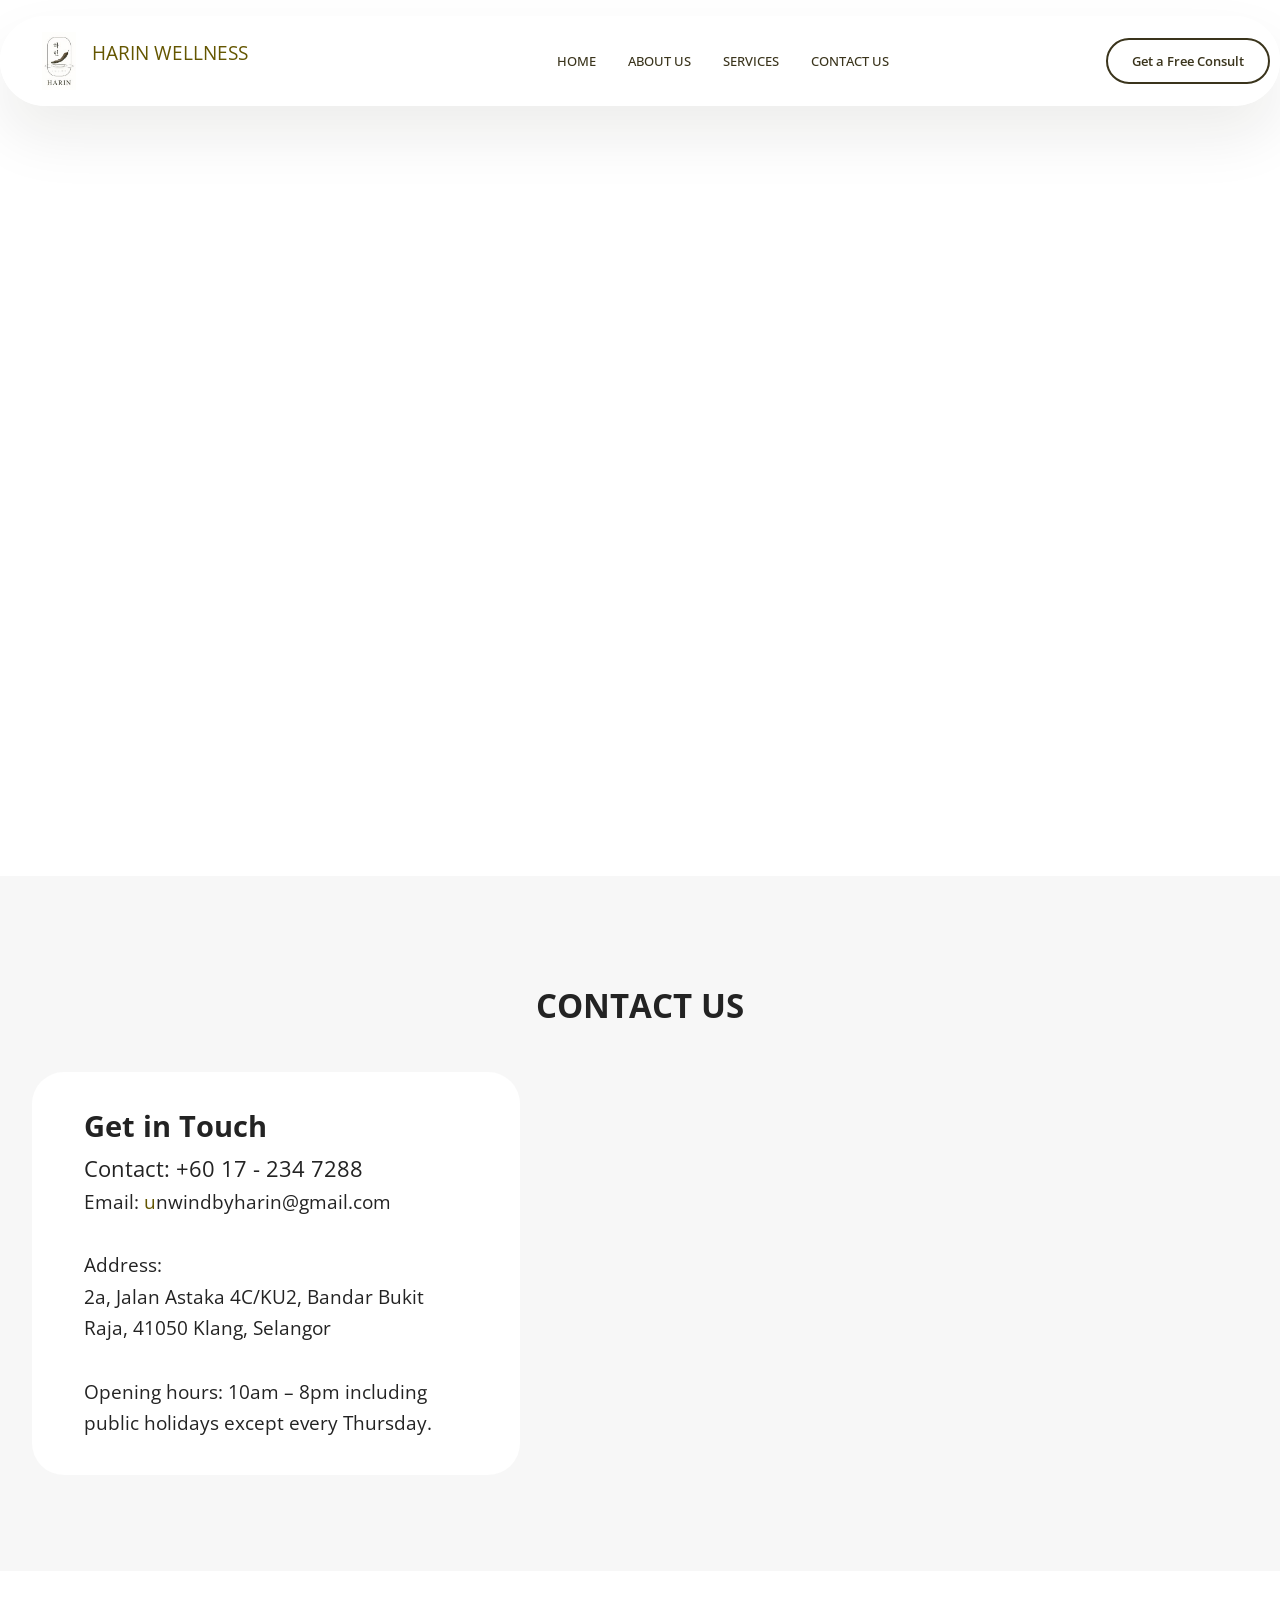
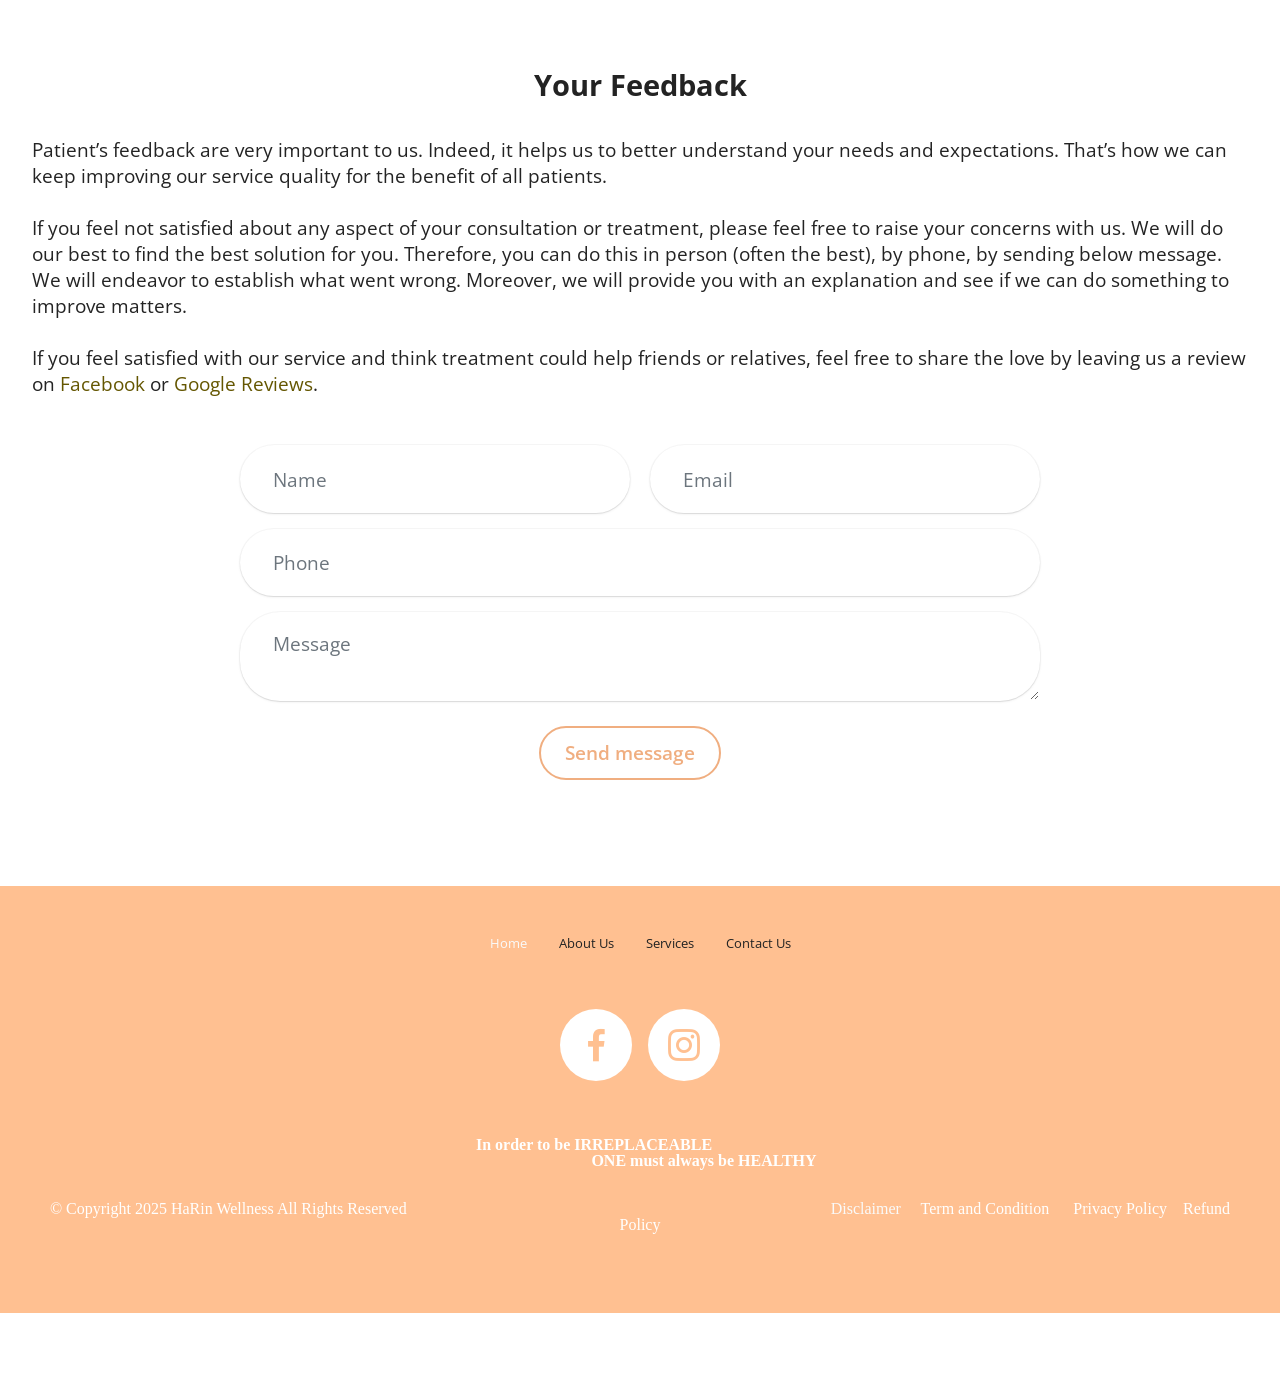
<file: page3.html>
<!DOCTYPE html>
<html  >
<head>
  <!-- Site made with Mobirise Website Builder v6.0.6, https://mobirise.com -->
  <meta charset="UTF-8">
  <meta http-equiv="X-UA-Compatible" content="IE=edge">
  <meta name="generator" content="Mobirise v6.0.6, mobirise.com">
  <meta name="viewport" content="width=device-width, initial-scale=1, minimum-scale=1">
  <link rel="shortcut icon" href="assets/images/jarin20logo20enhance-128x212.png" type="image/x-icon">
  <meta name="description" content="We're here to help you on your wellness journey. Reach out to book your appointment or ask us a question.">
  
  
  <title>Contact Us | HaRin Wellness</title>
  <link rel="stylesheet" href="assets/web/assets/mobirise-icons2/mobirise2.css">
  <link rel="stylesheet" href="assets/bootstrap/css/bootstrap.min.css">
  <link rel="stylesheet" href="assets/bootstrap/css/bootstrap-grid.min.css">
  <link rel="stylesheet" href="assets/bootstrap/css/bootstrap-reboot.min.css">
  <link rel="stylesheet" href="assets/animatecss/animate.css">
  <link rel="stylesheet" href="assets/dropdown/css/style.css">
  <link rel="stylesheet" href="assets/socicon/css/styles.css">
  <link rel="stylesheet" href="assets/theme/css/style.css">
  <link rel="preload" href="https://fonts.googleapis.com/css?family=Open+Sans:300,400,500,600,700,800,300i,400i,500i,600i,700i,800i&display=swap" as="style" onload="this.onload=null;this.rel='stylesheet'">
  <noscript><link rel="stylesheet" href="https://fonts.googleapis.com/css?family=Open+Sans:300,400,500,600,700,800,300i,400i,500i,600i,700i,800i&display=swap"></noscript>
  <link rel="preload" as="style" href="assets/mobirise/css/mbr-additional.css?v=fNSQ8e"><link rel="stylesheet" href="assets/mobirise/css/mbr-additional.css?v=fNSQ8e" type="text/css">

  
  
  
</head>
<body>
  
  <section data-bs-version="5.1" class="menu menu2 cid-uX8t6v0ywL" once="menu" id="menu02-3y">
	

	<nav class="navbar navbar-dropdown navbar-fixed-top navbar-expand-lg">
		<div class="container">
			<div class="navbar-brand">
				<span class="navbar-logo">
					<a href="index.html#top">
						<img src="assets/images/jarin-logo-enhance-115x191.jpg" alt="" style="height: 3.6rem;">
					</a>
				</span>
				<span class="navbar-caption-wrap"><a class="navbar-caption text-primary display-7" href="index.html#top"><p>HARIN WELLNESS&nbsp; &nbsp; &nbsp; &nbsp; &nbsp; &nbsp;&nbsp;</p></a></span>
			</div>
			<button class="navbar-toggler" type="button" data-toggle="collapse" data-bs-toggle="collapse" data-target="#navbarSupportedContent" data-bs-target="#navbarSupportedContent" aria-controls="navbarNavAltMarkup" aria-expanded="false" aria-label="Toggle navigation">
				<div class="hamburger">
					<span></span>
					<span></span>
					<span></span>
					<span></span>
				</div>
			</button>
			<div class="collapse navbar-collapse" id="navbarSupportedContent">
				<ul class="navbar-nav nav-dropdown" data-app-modern-menu="true"><li class="nav-item">
						<a class="nav-link link text-success text-primary display-4" href="index.html">HOME</a>
					</li><li class="nav-item"><a class="nav-link link text-success text-primary display-4" href="page1.html" aria-expanded="false">ABOUT US</a></li>
					<li class="nav-item">
						<a class="nav-link link text-success text-primary display-4" href="page2.html" aria-expanded="false">SERVICES</a>
					</li>
					<li class="nav-item"><a class="nav-link link show text-success text-primary display-4" href="page3.html">CONTACT US</a></li></ul>
				
				<div class="navbar-buttons mbr-section-btn"><a class="btn btn-success-outline display-4" href="https://wa.me/60172347288">Get a Free Consult</a></div>
			</div>
		</div>
	</nav>
</section>

<section data-bs-version="5.1" class="video04 cid-uX8zkeWR6U" id="video04-4e">
    
    
    <div class="container-fluid">
        
        <div class="row justify-content-center">
            <div class="col-12 col-md-12 video-block">
                <div class="video-wrapper"><iframe class="mbr-embedded-video" src="https://www.youtube.com/embed/vNOEPvDNlH0?rel=0&amp;amp;mute=1&amp;showinfo=0&amp;autoplay=1&amp;loop=0" width="1280" height="720" frameborder="0" allowfullscreen></iframe></div>
                
            </div>
        </div>
    </div>
</section>

<section data-bs-version="5.1" class="contacts2 map1 cid-uX8t6z1JpY" id="contacts02-47">

    

    
    <div class="container-fluid">
        <div class="mbr-section-head mb-5">
            <h3 class="mbr-section-title mbr-fonts-style align-center mb-0 display-1">
                <strong>CONTACT US</strong></h3>
            
        </div>
        <div class="row justify-content-center mt-4">
            <div class="card col-12 col-md-5">
                <div class="card-wrapper">
                    <div class="text-wrapper">
                        <h5 class="cardTitle mbr-fonts-style mb-2 display-2"><strong>Get in Touch</strong></h5>
                    <ul class="list mbr-fonts-style display-7">
                        <li class="mbr-text item-wrap"><span style="font-size: 1.4rem;">Contact: +60 17 - 234 7288</span><br></li>
                        <li class="mbr-text item-wrap">Email: <a href="mailto:info@site.com" class="text-primary">u</a>nwindbyharin@gmail.com</li><li class="mbr-text item-wrap"><br></li>
                        <li class="mbr-text item-wrap">Address:&nbsp;</li><li class="mbr-text item-wrap">2a, Jalan Astaka 4C/KU2, Bandar Bukit Raja, 41050 Klang, Selangor</li><li class="mbr-text item-wrap"><br></li><li class="mbr-text item-wrap">Opening hours: 10am – 8pm including public holidays except every Thursday.</li>
                    </ul>
                    </div>
                </div>
            </div>
            <div class="map-wrapper col-12 col-md-7">
                <div class="google-map"><iframe frameborder="0" style="border:0" src="https://www.google.com/maps/embed?pb=!1m18!1m12!1m3!1d3984.018779598868!2d101.44538617497092!3d3.0896585968859807!2m3!1f0!2f0!3f0!3m2!1i1024!2i768!4f13.1!3m3!1m2!1s0x31cc530007abab01%3A0x38e8f5968fba0982!2sHaRin%20Wellness!5e0!3m2!1sen!2smy!4v1757668737539!5m2!1sen!2smy" allowfullscreen=""></iframe></div>
            </div>
        </div>
    </div>
</section>

<section data-bs-version="5.1" class="form5 cid-uX8t6zfdyd" id="form02-48">
    
    
    <div class="container">
        <div class="mbr-section-head mb-5">
            <h3 class="mbr-section-title mbr-fonts-style align-center mb-0 display-2">
                <strong>Your Feedback</strong></h3>
            <h4 class="mbr-section-subtitle mbr-fonts-style align-center mb-0 mt-4 display-7">Patient’s feedback are very important to us. Indeed, it helps us to better understand your needs and expectations. That’s how we can keep improving our service quality for the benefit of all patients.
<div>
</div><div><br></div><div>If you feel not satisfied about any aspect of your consultation or treatment, please feel free to raise your concerns with us. We will do our best to find the best solution for you. Therefore, you can do this in person (often the best), by phone, by sending below message. We will endeavor to establish what went wrong. Moreover, we will provide you with an explanation and see if we can do something to improve matters.
</div><div><br></div><div>If you feel satisfied with our service and think treatment could help friends or relatives, feel free to share the love by leaving us a review on <strong><a href="https://www.facebook.com/harinwellness.my" class="text-primary" style="">Facebook</a> </strong>or <a href="https://g.page/r/CYIJuo-W9eg4EAE/review" class="text-primary" style="">Google Reviews</a>.</div><div>
</div><div>
</div><div>
</div></h4>
        </div>
        <div class="row justify-content-center mt-4">
            <div class="col-lg-8 mx-auto mbr-form" data-form-type="formoid">
                <form action="https://mobirise.eu/" method="POST" class="mbr-form form-with-styler" data-form-title="Form Name"><input type="hidden" name="email" data-form-email="true" value="xilKcwn2jS1bRM/98J61wzb4POr6r6hgJ68olMU08UUgBEUPTQRwSe9hSBrlXpCk1fY8GgTisrCUdExXedLLqg5QlRITpm9WC9R627kxwjltLULpQ4ku5BdgqYylt6uH">
                    <div class="row">
                        <div hidden="hidden" data-form-alert="" class="alert alert-success col-12">Thanks for filling out the form!</div>
                        <div hidden="hidden" data-form-alert-danger="" class="alert alert-danger col-12">
                            Oops...! some problem!
                        </div>
                    </div>
                    <div class="dragArea row">
                        <div class="col-md col-sm-12 form-group mb-3" data-for="name">
                            <input type="text" name="name" placeholder="Name" data-form-field="name" class="form-control" value="" id="name-form02-48">
                        </div>
                        <div class="col-md col-sm-12 form-group mb-3" data-for="email">
                            <input type="email" name="email" placeholder="Email" data-form-field="email" class="form-control" value="" id="email-form02-48">
                        </div>
                        <div class="col-12 form-group mb-3" data-for="phone">
                            <input type="tel" name="phone" placeholder="Phone" data-form-field="phone" class="form-control" value="" id="phone-form02-48">
                        </div>
                        <div class="col-12 form-group mb-3" data-for="textarea">
                            <textarea name="textarea" placeholder="Message" data-form-field="textarea" class="form-control" id="textarea-form02-48"></textarea>
                        </div>
                        <div class="col-lg-12 col-md-12 col-sm-12 align-center mbr-section-btn"><button type="submit" class="btn btn-danger-outline display-7">Send message</button></div>
                    </div>
                </form>
            </div>
        </div>
    </div>
</section>

<section data-bs-version="5.1" class="footer1 programm5 cid-uX8t6zpsYT" once="footers" id="footer03-49">

        

    

    <div class="container">
        <div class="row">

            <div class="row-links mb-4">
                <ul class="header-menu">
                  
                  
                  
                  
                <li class="header-menu-item mbr-fonts-style display-4"><a href="index.html" class="text-white">Home</a></li><li class="header-menu-item mbr-fonts-style display-4">About Us</li><li class="header-menu-item mbr-fonts-style display-4">Services</li><li class="header-menu-item mbr-fonts-style display-4">Contact Us</li></ul>
              </div>

            <div class="col-12">
                <div class="social-row">
                    <div class="soc-item">
                        <a href="https://www.facebook.com/harinwellness.my/" target="_blank">
                            <span class="mbr-iconfont display-7 socicon-facebook socicon"></span>
                        </a>
                    </div>
                    <div class="soc-item">
                        <a href="https://www.instagram.com/harin.wellness/?hl=en" target="_blank">
                            <span class="mbr-iconfont socicon-instagram socicon"></span>
                        </a>
                    </div>
                    
                    
                    
                </div>
            </div>
            <div class="col-12 mt-5">
                <p class="mbr-fonts-style copyright display-5"></p><p><strong>In order to be IRREPLACEABLE</strong>&nbsp;&nbsp;&nbsp;&nbsp;&nbsp;&nbsp;&nbsp;&nbsp;&nbsp;&nbsp;&nbsp;&nbsp;&nbsp;&nbsp;&nbsp;&nbsp;&nbsp;&nbsp;&nbsp;&nbsp;&nbsp; &nbsp;<strong><br>&nbsp; &nbsp; &nbsp; &nbsp; &nbsp; &nbsp; &nbsp; &nbsp; &nbsp; &nbsp; &nbsp; &nbsp; &nbsp; &nbsp; &nbsp; &nbsp; ONE must always be HEALTHY</strong></p><p></p><p></p><p></p><p></p><p></p><p></p><p><br>© Copyright 2025 HaRin Wellness All Rights Reserved&nbsp; &nbsp; &nbsp; &nbsp; &nbsp; &nbsp; &nbsp; &nbsp; &nbsp; &nbsp; &nbsp; &nbsp; &nbsp; &nbsp; &nbsp; &nbsp; &nbsp; &nbsp; &nbsp; &nbsp; &nbsp; &nbsp; &nbsp; &nbsp; &nbsp; &nbsp; &nbsp; &nbsp; &nbsp; &nbsp; &nbsp; &nbsp; &nbsp; &nbsp; &nbsp; &nbsp; &nbsp; &nbsp; &nbsp; &nbsp; &nbsp; &nbsp; &nbsp; &nbsp; &nbsp; &nbsp; &nbsp; &nbsp; &nbsp; &nbsp; &nbsp; &nbsp; &nbsp; <a href="assets/files/vwellness-disclaimer-updated.pdf" class="text-white" target="_blank">Disclaimer&nbsp;</a>&nbsp;&nbsp;&nbsp;    Term and Condition &nbsp;&nbsp;&nbsp;&nbsp;   Privacy Policy&nbsp;&nbsp;&nbsp;&nbsp;Refund Policy</p><p></p><p></p>
            </div>
        </div>
    </div>
</section><section class="display-7" style="padding: 0;align-items: center;justify-content: center;flex-wrap: wrap;    align-content: center;display: flex;position: relative;height: 4rem;"><a href="https://mobiri.se/" style="flex: 1 1;height: 4rem;position: absolute;width: 100%;z-index: 1;"><img alt="" style="height: 4rem;" src="[data-uri]"></a><p style="margin: 0;text-align: center;" class="display-7">&#8204;</p><a style="z-index:1" href="https://mobirise.com/drag-drop-website-builder.html">Drag & Drop Website Builder</a></section><script src="assets/bootstrap/js/bootstrap.bundle.min.js"></script>  <script src="assets/smoothscroll/smooth-scroll.js"></script>  <script src="assets/ytplayer/index.js"></script>  <script src="assets/dropdown/js/navbar-dropdown.js"></script>  <script src="assets/theme/js/script.js"></script>  <script src="assets/formoid/formoid.min.js"></script>  
  
  
 <div id="scrollToTop" class="scrollToTop mbr-arrow-up"><a style="text-align: center;"><i class="mbr-arrow-up-icon mbr-arrow-up-icon-cm cm-icon cm-icon-smallarrow-up"></i></a></div>
    <input name="animation" type="hidden">
  </body>
</html>
</file>
<file: assets/web/assets/mobirise-icons2/mobirise2.css>
@font-face {
  font-family: 'Moririse2';
  font-display: swap;
  src:  url('mobirise2.eot?f2bix4');
  src:  url('mobirise2.eot?f2bix4#iefix') format('embedded-opentype'),
    url('mobirise2.ttf?f2bix4') format('truetype'),
    url('mobirise2.woff?f2bix4') format('woff'),
    url('mobirise2.svg?f2bix4#mobirise2') format('svg');
  font-weight: normal;
  font-style: normal;
}

[class^="mobi-"], [class*=" mobi-"] {
  /* use !important to prevent issues with browser extensions that change fonts */
  font-family: 'Moririse2' !important;
  speak: none;
  font-style: normal;
  font-weight: normal;
  font-variant: normal;
  text-transform: none;
  line-height: 1;

  /* Better Font Rendering =========== */
  -webkit-font-smoothing: antialiased;
  -moz-osx-font-smoothing: grayscale;
}

.mobi-mbri-add-submenu:before {
  content: "\e900";
}
.mobi-mbri-alert:before {
  content: "\e901";
}
.mobi-mbri-align-center:before {
  content: "\e902";
}
.mobi-mbri-align-justify:before {
  content: "\e903";
}
.mobi-mbri-align-left:before {
  content: "\e904";
}
.mobi-mbri-align-right:before {
  content: "\e905";
}
.mobi-mbri-android:before {
  content: "\e906";
}
.mobi-mbri-apple:before {
  content: "\e907";
}
.mobi-mbri-arrow-down:before {
  content: "\e908";
}
.mobi-mbri-arrow-next:before {
  content: "\e909";
}
.mobi-mbri-arrow-prev:before {
  content: "\e90a";
}
.mobi-mbri-arrow-up:before {
  content: "\e90b";
}
.mobi-mbri-bold:before {
  content: "\e90c";
}
.mobi-mbri-bookmark:before {
  content: "\e90d";
}
.mobi-mbri-bootstrap:before {
  content: "\e90e";
}
.mobi-mbri-briefcase:before {
  content: "\e90f";
}
.mobi-mbri-browse:before {
  content: "\e910";
}
.mobi-mbri-bulleted-list:before {
  content: "\e911";
}
.mobi-mbri-calendar:before {
  content: "\e912";
}
.mobi-mbri-camera:before {
  content: "\e913";
}
.mobi-mbri-cart-add:before {
  content: "\e914";
}
.mobi-mbri-cart-full:before {
  content: "\e915";
}
.mobi-mbri-cash:before {
  content: "\e916";
}
.mobi-mbri-change-style:before {
  content: "\e917";
}
.mobi-mbri-chat:before {
  content: "\e918";
}
.mobi-mbri-clock:before {
  content: "\e919";
}
.mobi-mbri-close:before {
  content: "\e91a";
}
.mobi-mbri-cloud:before {
  content: "\e91b";
}
.mobi-mbri-code:before {
  content: "\e91c";
}
.mobi-mbri-contact-form:before {
  content: "\e91d";
}
.mobi-mbri-credit-card:before {
  content: "\e91e";
}
.mobi-mbri-cursor-click:before {
  content: "\e91f";
}
.mobi-mbri-cust-feedback:before {
  content: "\e920";
}
.mobi-mbri-database:before {
  content: "\e921";
}
.mobi-mbri-delivery:before {
  content: "\e922";
}
.mobi-mbri-desktop:before {
  content: "\e923";
}
.mobi-mbri-devices:before {
  content: "\e924";
}
.mobi-mbri-down:before {
  content: "\e925";
}
.mobi-mbri-download-2:before {
  content: "\e926";
}
.mobi-mbri-download:before {
  content: "\e927";
}
.mobi-mbri-drag-n-drop-2:before {
  content: "\e928";
}
.mobi-mbri-drag-n-drop:before {
  content: "\e929";
}
.mobi-mbri-edit-2:before {
  content: "\e92a";
}
.mobi-mbri-edit:before {
  content: "\e92b";
}
.mobi-mbri-error:before {
  content: "\e92c";
}
.mobi-mbri-extension:before {
  content: "\e92d";
}
.mobi-mbri-features:before {
  content: "\e92e";
}
.mobi-mbri-file:before {
  content: "\e92f";
}
.mobi-mbri-flag:before {
  content: "\e930";
}
.mobi-mbri-folder:before {
  content: "\e931";
}
.mobi-mbri-gift:before {
  content: "\e932";
}
.mobi-mbri-github:before {
  content: "\e933";
}
.mobi-mbri-globe-2:before {
  content: "\e934";
}
.mobi-mbri-globe:before {
  content: "\e935";
}
.mobi-mbri-growing-chart:before {
  content: "\e936";
}
.mobi-mbri-hearth:before {
  content: "\e937";
}
.mobi-mbri-help:before {
  content: "\e938";
}
.mobi-mbri-home:before {
  content: "\e939";
}
.mobi-mbri-hot-cup:before {
  content: "\e93a";
}
.mobi-mbri-idea:before {
  content: "\e93b";
}
.mobi-mbri-image-gallery:before {
  content: "\e93c";
}
.mobi-mbri-image-slider:before {
  content: "\e93d";
}
.mobi-mbri-info:before {
  content: "\e93e";
}
.mobi-mbri-italic:before {
  content: "\e93f";
}
.mobi-mbri-key:before {
  content: "\e940";
}
.mobi-mbri-laptop:before {
  content: "\e941";
}
.mobi-mbri-layers:before {
  content: "\e942";
}
.mobi-mbri-left-right:before {
  content: "\e943";
}
.mobi-mbri-left:before {
  content: "\e944";
}
.mobi-mbri-letter:before {
  content: "\e945";
}
.mobi-mbri-like:before {
  content: "\e946";
}
.mobi-mbri-link:before {
  content: "\e947";
}
.mobi-mbri-lock:before {
  content: "\e948";
}
.mobi-mbri-login:before {
  content: "\e949";
}
.mobi-mbri-logout:before {
  content: "\e94a";
}
.mobi-mbri-magic-stick:before {
  content: "\e94b";
}
.mobi-mbri-map-pin:before {
  content: "\e94c";
}
.mobi-mbri-menu:before {
  content: "\e94d";
}
.mobi-mbri-mobile-2:before {
  content: "\e94e";
}
.mobi-mbri-mobile-horizontal:before {
  content: "\e94f";
}
.mobi-mbri-mobile:before {
  content: "\e950";
}
.mobi-mbri-mobirise:before {
  content: "\e951";
}
.mobi-mbri-more-horizontal:before {
  content: "\e952";
}
.mobi-mbri-more-vertical:before {
  content: "\e953";
}
.mobi-mbri-music:before {
  content: "\e954";
}
.mobi-mbri-new-file:before {
  content: "\e955";
}
.mobi-mbri-numbered-list:before {
  content: "\e956";
}
.mobi-mbri-opened-folder:before {
  content: "\e957";
}
.mobi-mbri-pages:before {
  content: "\e958";
}
.mobi-mbri-paper-plane:before {
  content: "\e959";
}
.mobi-mbri-paperclip:before {
  content: "\e95a";
}
.mobi-mbri-phone:before {
  content: "\e95b";
}
.mobi-mbri-photo:before {
  content: "\e95c";
}
.mobi-mbri-photos:before {
  content: "\e95d";
}
.mobi-mbri-pin:before {
  content: "\e95e";
}
.mobi-mbri-play:before {
  content: "\e95f";
}
.mobi-mbri-plus:before {
  content: "\e960";
}
.mobi-mbri-preview:before {
  content: "\e961";
}
.mobi-mbri-print:before {
  content: "\e962";
}
.mobi-mbri-protect:before {
  content: "\e963";
}
.mobi-mbri-question:before {
  content: "\e964";
}
.mobi-mbri-quote-left:before {
  content: "\e965";
}
.mobi-mbri-quote-right:before {
  content: "\e966";
}
.mobi-mbri-redo:before {
  content: "\e967";
}
.mobi-mbri-refresh:before {
  content: "\e968";
}
.mobi-mbri-responsive-2:before {
  content: "\e969";
}
.mobi-mbri-responsive:before {
  content: "\e96a";
}
.mobi-mbri-right:before {
  content: "\e96b";
}
.mobi-mbri-rocket:before {
  content: "\e96c";
}
.mobi-mbri-sad-face:before {
  content: "\e96d";
}
.mobi-mbri-sale:before {
  content: "\e96e";
}
.mobi-mbri-save:before {
  content: "\e96f";
}
.mobi-mbri-search:before {
  content: "\e970";
}
.mobi-mbri-setting-2:before {
  content: "\e971";
}
.mobi-mbri-setting-3:before {
  content: "\e972";
}
.mobi-mbri-setting:before {
  content: "\e973";
}
.mobi-mbri-share:before {
  content: "\e974";
}
.mobi-mbri-shopping-bag:before {
  content: "\e975";
}
.mobi-mbri-shopping-basket:before {
  content: "\e976";
}
.mobi-mbri-shopping-cart:before {
  content: "\e977";
}
.mobi-mbri-sites:before {
  content: "\e978";
}
.mobi-mbri-smile-face:before {
  content: "\e979";
}
.mobi-mbri-speed:before {
  content: "\e97a";
}
.mobi-mbri-star:before {
  content: "\e97b";
}
.mobi-mbri-success:before {
  content: "\e97c";
}
.mobi-mbri-sun:before {
  content: "\e97d";
}
.mobi-mbri-sun2:before {
  content: "\e97e";
}
.mobi-mbri-tablet-vertical:before {
  content: "\e97f";
}
.mobi-mbri-tablet:before {
  content: "\e980";
}
.mobi-mbri-target:before {
  content: "\e981";
}
.mobi-mbri-timer:before {
  content: "\e982";
}
.mobi-mbri-to-ftp:before {
  content: "\e983";
}
.mobi-mbri-to-local-drive:before {
  content: "\e984";
}
.mobi-mbri-touch-swipe:before {
  content: "\e985";
}
.mobi-mbri-touch:before {
  content: "\e986";
}
.mobi-mbri-trash:before {
  content: "\e987";
}
.mobi-mbri-underline:before {
  content: "\e988";
}
.mobi-mbri-undo:before {
  content: "\e989";
}
.mobi-mbri-unlink:before {
  content: "\e98a";
}
.mobi-mbri-unlock:before {
  content: "\e98b";
}
.mobi-mbri-up-down:before {
  content: "\e98c";
}
.mobi-mbri-up:before {
  content: "\e98d";
}
.mobi-mbri-update:before {
  content: "\e98e";
}
.mobi-mbri-upload-2:before {
  content: "\e98f";
}
.mobi-mbri-upload:before {
  content: "\e990";
}
.mobi-mbri-user-2:before {
  content: "\e991";
}
.mobi-mbri-user:before {
  content: "\e992";
}
.mobi-mbri-users:before {
  content: "\e993";
}
.mobi-mbri-video-play:before {
  content: "\e994";
}
.mobi-mbri-video:before {
  content: "\e995";
}
.mobi-mbri-watch:before {
  content: "\e996";
}
.mobi-mbri-website-theme-2:before {
  content: "\e997";
}
.mobi-mbri-website-theme:before {
  content: "\e998";
}
.mobi-mbri-wifi:before {
  content: "\e999";
}
.mobi-mbri-windows:before {
  content: "\e99a";
}
.mobi-mbri-zoom-in:before {
  content: "\e99b";
}
.mobi-mbri-zoom-out:before {
  content: "\e99c";
}
</file>
<file: assets/dropdown/css/style.css>
.navbar-dropdown {
  left: 0;
  padding: 0;
  position: absolute;
  right: 0;
  top: 0;
  transition: all 0.45s ease;
  z-index: 1030;
  background: #282828; }
  .navbar-dropdown .navbar-logo {
    margin-right: 0.8rem;
    transition: margin 0.3s ease-in-out;
    vertical-align: middle; }
    .navbar-dropdown .navbar-logo img {
      height: 3.125rem;
      transition: all 0.3s ease-in-out; }
    .navbar-dropdown .navbar-logo.mbr-iconfont {
      font-size: 3.125rem;
      line-height: 3.125rem; }
  .navbar-dropdown .navbar-caption {
    font-weight: 700;
    white-space: normal;
    vertical-align: -4px;
    line-height: 3.125rem !important; }
    .navbar-dropdown .navbar-caption, .navbar-dropdown .navbar-caption:hover {
      color: inherit;
      text-decoration: none; }
  .navbar-dropdown .mbr-iconfont + .navbar-caption {
    vertical-align: -1px; }
  .navbar-dropdown.navbar-fixed-top {
    position: fixed; }
  .navbar-dropdown .navbar-brand span {
    vertical-align: -4px; }
  .navbar-dropdown.bg-color.transparent {
    background: none; }
  .navbar-dropdown.navbar-short .navbar-brand {
    padding: 0.625rem 0; }
    .navbar-dropdown.navbar-short .navbar-brand span {
      vertical-align: -1px; }
  .navbar-dropdown.navbar-short .navbar-caption {
    line-height: 2.375rem !important;
    vertical-align: -2px; }
  .navbar-dropdown.navbar-short .navbar-logo {
    margin-right: 0.5rem; }
    .navbar-dropdown.navbar-short .navbar-logo img {
      height: 2.375rem; }
    .navbar-dropdown.navbar-short .navbar-logo.mbr-iconfont {
      font-size: 2.375rem;
      line-height: 2.375rem; }
  .navbar-dropdown.navbar-short .mbr-table-cell {
    height: 3.625rem; }
  .navbar-dropdown .navbar-close {
    left: 0.6875rem;
    position: fixed;
    top: 0.75rem;
    z-index: 1000; }
  .navbar-dropdown .hamburger-icon {
    content: "";
    display: inline-block;
    vertical-align: middle;
    width: 16px;
    -webkit-box-shadow: 0 -6px 0 1px #282828,0 0 0 1px #282828,0 6px 0 1px #282828;
    -moz-box-shadow: 0 -6px 0 1px #282828,0 0 0 1px #282828,0 6px 0 1px #282828;
    box-shadow: 0 -6px 0 1px #282828,0 0 0 1px #282828,0 6px 0 1px #282828; }

.dropdown-menu .dropdown-toggle[data-toggle="dropdown-submenu"]::after {
  border-bottom: 0.35em solid transparent;
  border-left: 0.35em solid;
  border-right: 0;
  border-top: 0.35em solid transparent;
  margin-left: 0.3rem; }

.dropdown-menu .dropdown-item:focus {
  outline: 0; }

.nav-dropdown {
  font-size: 0.75rem;
  font-weight: 500;
  height: auto !important; }
  .nav-dropdown .nav-btn {
    padding-left: 1rem; }
  .nav-dropdown .link {
    margin: .667em 1.667em;
    font-weight: 500;
    padding: 0;
    transition: color .2s ease-in-out; }
    .nav-dropdown .link.dropdown-toggle {
      margin-right: 2.583em; }
      .nav-dropdown .link.dropdown-toggle::after {
        margin-left: .25rem;
        border-top: 0.35em solid;
        border-right: 0.35em solid transparent;
        border-left: 0.35em solid transparent;
        border-bottom: 0; }
      .nav-dropdown .link.dropdown-toggle[aria-expanded="true"] {
        margin: 0;
        padding: 0.667em 3.263em  0.667em 1.667em; }
  .nav-dropdown .link::after,
  .nav-dropdown .dropdown-item::after {
    color: inherit; }
  .nav-dropdown .btn {
    font-size: 0.75rem;
    font-weight: 700;
    letter-spacing: 0;
    margin-bottom: 0;
    padding-left: 1.25rem;
    padding-right: 1.25rem; }
  .nav-dropdown .dropdown-menu {
    border-radius: 0;
    border: 0;
    left: 0;
    margin: 0;
    padding-bottom: 1.25rem;
    padding-top: 1.25rem;
    position: relative; }
  .nav-dropdown .dropdown-submenu {
    margin-left: 0.125rem;
    top: 0; }
  .nav-dropdown .dropdown-item {
    font-weight: 500;
    line-height: 2;
    padding: 0.3846em 4.615em 0.3846em 1.5385em;
    position: relative;
    transition: color .2s ease-in-out, background-color .2s ease-in-out; }
    .nav-dropdown .dropdown-item::after {
      margin-top: -0.3077em;
      position: absolute;
      right: 1.1538em;
      top: 50%; }
    .nav-dropdown .dropdown-item:focus, .nav-dropdown .dropdown-item:hover {
      background: none; }

@media (max-width: 767px) {
  .nav-dropdown.navbar-toggleable-sm {
    bottom: 0;
    display: none;
    left: 0;
    overflow-x: hidden;
    position: fixed;
    top: 0;
    transform: translateX(-100%);
    -ms-transform: translateX(-100%);
    -webkit-transform: translateX(-100%);
    width: 18.75rem;
    z-index: 999; } }
.nav-dropdown.navbar-toggleable-xl {
  bottom: 0;
  display: none;
  left: 0;
  overflow-x: hidden;
  position: fixed;
  top: 0;
  transform: translateX(-100%);
  -ms-transform: translateX(-100%);
  -webkit-transform: translateX(-100%);
  width: 18.75rem;
  z-index: 999; }

.nav-dropdown-sm {
  display: block !important;
  overflow-x: hidden;
  overflow: auto;
  padding-top: 3.875rem; }
  .nav-dropdown-sm::after {
    content: "";
    display: block;
    height: 3rem;
    width: 100%; }
  .nav-dropdown-sm.collapse.in ~ .navbar-close {
    display: block !important; }
  .nav-dropdown-sm.collapsing, .nav-dropdown-sm.collapse.in {
    transform: translateX(0);
    -ms-transform: translateX(0);
    -webkit-transform: translateX(0);
    transition: all 0.25s ease-out;
    -webkit-transition: all 0.25s ease-out;
    background: #282828; }
  .nav-dropdown-sm.collapsing[aria-expanded="false"] {
    transform: translateX(-100%);
    -ms-transform: translateX(-100%);
    -webkit-transform: translateX(-100%); }
  .nav-dropdown-sm .nav-item {
    display: block;
    margin-left: 0 !important;
    padding-left: 0; }
  .nav-dropdown-sm .link,
  .nav-dropdown-sm .dropdown-item {
    border-top: 1px dotted rgba(255, 255, 255, 0.1);
    font-size: 0.8125rem;
    line-height: 1.6;
    margin: 0 !important;
    padding: 0.875rem 2.4rem 0.875rem 1.5625rem !important;
    position: relative;
    white-space: normal; }
    .nav-dropdown-sm .link:focus, .nav-dropdown-sm .link:hover,
    .nav-dropdown-sm .dropdown-item:focus,
    .nav-dropdown-sm .dropdown-item:hover {
      background: rgba(0, 0, 0, 0.2) !important;
      color: #c0a375; }
  .nav-dropdown-sm .nav-btn {
    position: relative;
    padding: 1.5625rem 1.5625rem 0 1.5625rem; }
    .nav-dropdown-sm .nav-btn::before {
      border-top: 1px dotted rgba(255, 255, 255, 0.1);
      content: "";
      left: 0;
      position: absolute;
      top: 0;
      width: 100%; }
    .nav-dropdown-sm .nav-btn + .nav-btn {
      padding-top: 0.625rem; }
      .nav-dropdown-sm .nav-btn + .nav-btn::before {
        display: none; }
  .nav-dropdown-sm .btn {
    padding: 0.625rem 0; }
  .nav-dropdown-sm .dropdown-toggle[data-toggle="dropdown-submenu"]::after {
    margin-left: .25rem;
    border-top: 0.35em solid;
    border-right: 0.35em solid transparent;
    border-left: 0.35em solid transparent;
    border-bottom: 0; }
  .nav-dropdown-sm .dropdown-toggle[data-toggle="dropdown-submenu"][aria-expanded="true"]::after {
    border-top: 0;
    border-right: 0.35em solid transparent;
    border-left: 0.35em solid transparent;
    border-bottom: 0.35em solid; }
  .nav-dropdown-sm .dropdown-menu {
    margin: 0;
    padding: 0;
    position: relative;
    top: 0;
    left: 0;
    width: 100%;
    border: 0;
    float: none;
    border-radius: 0;
    background: none; }
  .nav-dropdown-sm .dropdown-submenu {
    left: 100%;
    margin-left: 0.125rem;
    margin-top: -1.25rem;
    top: 0; }

.navbar-toggleable-sm .nav-dropdown .dropdown-menu {
  position: absolute; }

.navbar-toggleable-sm .nav-dropdown .dropdown-submenu {
  left: 100%;
  margin-left: 0.125rem;
  margin-top: -1.25rem;
  top: 0; }

.navbar-toggleable-sm.opened .nav-dropdown .dropdown-menu {
  position: relative; }

.navbar-toggleable-sm.opened .nav-dropdown .dropdown-submenu {
  left: 0;
  margin-left: 00rem;
  margin-top: 0rem;
  top: 0; }

.is-builder .nav-dropdown.collapsing {
  transition: none !important; }
</file>
<file: assets/socicon/css/styles.css>
@charset "UTF-8";

@font-face {
  font-family: 'Socicon';
  src:  url('../fonts/socicon.eot');
  src:  url('../fonts/socicon.eot?#iefix') format('embedded-opentype'),
    url('../fonts/socicon.woff2') format('woff2'),
    url('../fonts/socicon.ttf') format('truetype'),
    url('../fonts/socicon.woff') format('woff'),
    url('../fonts/socicon.svg#socicon') format('svg');
  font-weight: normal;
  font-style: normal;
  font-display: swap;
}

[data-icon]:before {
  font-family: "socicon" !important;
  content: attr(data-icon);
  font-style: normal !important;
  font-weight: normal !important;
  font-variant: normal !important;
  text-transform: none !important;
  speak: none;
  line-height: 1;
  -webkit-font-smoothing: antialiased;
  -moz-osx-font-smoothing: grayscale;
}

[class^="socicon-"], [class*=" socicon-"] {
  /* use !important to prevent issues with browser extensions that change fonts */
  font-family: 'Socicon' !important;
  speak: none;
  font-style: normal;
  font-weight: normal;
  font-variant: normal;
  text-transform: none;
  line-height: 1;

  /* Better Font Rendering =========== */
  -webkit-font-smoothing: antialiased;
  -moz-osx-font-smoothing: grayscale;
}

.socicon-500px:before {
  content: "\e000";
}
.socicon-8tracks:before {
  content: "\e001";
}
.socicon-airbnb:before {
  content: "\e002";
}
.socicon-alliance:before {
  content: "\e003";
}
.socicon-amazon:before {
  content: "\e004";
}
.socicon-amplement:before {
  content: "\e005";
}
.socicon-android:before {
  content: "\e006";
}
.socicon-angellist:before {
  content: "\e007";
}
.socicon-apple:before {
  content: "\e008";
}
.socicon-appnet:before {
  content: "\e009";
}
.socicon-baidu:before {
  content: "\e00a";
}
.socicon-bandcamp:before {
  content: "\e00b";
}
.socicon-battlenet:before {
  content: "\e00c";
}
.socicon-mixer:before {
  content: "\e00d";
}
.socicon-bebee:before {
  content: "\e00e";
}
.socicon-bebo:before {
  content: "\e00f";
}
.socicon-behance:before {
  content: "\e010";
}
.socicon-blizzard:before {
  content: "\e011";
}
.socicon-blogger:before {
  content: "\e012";
}
.socicon-buffer:before {
  content: "\e013";
}
.socicon-chrome:before {
  content: "\e014";
}
.socicon-coderwall:before {
  content: "\e015";
}
.socicon-curse:before {
  content: "\e016";
}
.socicon-dailymotion:before {
  content: "\e017";
}
.socicon-deezer:before {
  content: "\e018";
}
.socicon-delicious:before {
  content: "\e019";
}
.socicon-deviantart:before {
  content: "\e01a";
}
.socicon-diablo:before {
  content: "\e01b";
}
.socicon-digg:before {
  content: "\e01c";
}
.socicon-discord:before {
  content: "\e01d";
}
.socicon-disqus:before {
  content: "\e01e";
}
.socicon-douban:before {
  content: "\e01f";
}
.socicon-draugiem:before {
  content: "\e020";
}
.socicon-dribbble:before {
  content: "\e021";
}
.socicon-drupal:before {
  content: "\e022";
}
.socicon-ebay:before {
  content: "\e023";
}
.socicon-ello:before {
  content: "\e024";
}
.socicon-endomodo:before {
  content: "\e025";
}
.socicon-envato:before {
  content: "\e026";
}
.socicon-etsy:before {
  content: "\e027";
}
.socicon-facebook:before {
  content: "\e028";
}
.socicon-feedburner:before {
  content: "\e029";
}
.socicon-filmweb:before {
  content: "\e02a";
}
.socicon-firefox:before {
  content: "\e02b";
}
.socicon-flattr:before {
  content: "\e02c";
}
.socicon-flickr:before {
  content: "\e02d";
}
.socicon-formulr:before {
  content: "\e02e";
}
.socicon-forrst:before {
  content: "\e02f";
}
.socicon-foursquare:before {
  content: "\e030";
}
.socicon-friendfeed:before {
  content: "\e031";
}
.socicon-github:before {
  content: "\e032";
}
.socicon-goodreads:before {
  content: "\e033";
}
.socicon-google:before {
  content: "\e034";
}
.socicon-googlescholar:before {
  content: "\e035";
}
.socicon-googlegroups:before {
  content: "\e036";
}
.socicon-googlephotos:before {
  content: "\e037";
}
.socicon-googleplus:before {
  content: "\e038";
}
.socicon-grooveshark:before {
  content: "\e039";
}
.socicon-hackerrank:before {
  content: "\e03a";
}
.socicon-hearthstone:before {
  content: "\e03b";
}
.socicon-hellocoton:before {
  content: "\e03c";
}
.socicon-heroes:before {
  content: "\e03d";
}
.socicon-smashcast:before {
  content: "\e03e";
}
.socicon-horde:before {
  content: "\e03f";
}
.socicon-houzz:before {
  content: "\e040";
}
.socicon-icq:before {
  content: "\e041";
}
.socicon-identica:before {
  content: "\e042";
}
.socicon-imdb:before {
  content: "\e043";
}
.socicon-instagram:before {
  content: "\e044";
}
.socicon-issuu:before {
  content: "\e045";
}
.socicon-istock:before {
  content: "\e046";
}
.socicon-itunes:before {
  content: "\e047";
}
.socicon-keybase:before {
  content: "\e048";
}
.socicon-lanyrd:before {
  content: "\e049";
}
.socicon-lastfm:before {
  content: "\e04a";
}
.socicon-line:before {
  content: "\e04b";
}
.socicon-linkedin:before {
  content: "\e04c";
}
.socicon-livejournal:before {
  content: "\e04d";
}
.socicon-lyft:before {
  content: "\e04e";
}
.socicon-macos:before {
  content: "\e04f";
}
.socicon-mail:before {
  content: "\e050";
}
.socicon-medium:before {
  content: "\e051";
}
.socicon-meetup:before {
  content: "\e052";
}
.socicon-mixcloud:before {
  content: "\e053";
}
.socicon-modelmayhem:before {
  content: "\e054";
}
.socicon-mumble:before {
  content: "\e055";
}
.socicon-myspace:before {
  content: "\e056";
}
.socicon-newsvine:before {
  content: "\e057";
}
.socicon-nintendo:before {
  content: "\e058";
}
.socicon-npm:before {
  content: "\e059";
}
.socicon-odnoklassniki:before {
  content: "\e05a";
}
.socicon-openid:before {
  content: "\e05b";
}
.socicon-opera:before {
  content: "\e05c";
}
.socicon-outlook:before {
  content: "\e05d";
}
.socicon-overwatch:before {
  content: "\e05e";
}
.socicon-patreon:before {
  content: "\e05f";
}
.socicon-paypal:before {
  content: "\e060";
}
.socicon-periscope:before {
  content: "\e061";
}
.socicon-persona:before {
  content: "\e062";
}
.socicon-pinterest:before {
  content: "\e063";
}
.socicon-play:before {
  content: "\e064";
}
.socicon-player:before {
  content: "\e065";
}
.socicon-playstation:before {
  content: "\e066";
}
.socicon-pocket:before {
  content: "\e067";
}
.socicon-qq:before {
  content: "\e068";
}
.socicon-quora:before {
  content: "\e069";
}
.socicon-raidcall:before {
  content: "\e06a";
}
.socicon-ravelry:before {
  content: "\e06b";
}
.socicon-reddit:before {
  content: "\e06c";
}
.socicon-renren:before {
  content: "\e06d";
}
.socicon-researchgate:before {
  content: "\e06e";
}
.socicon-residentadvisor:before {
  content: "\e06f";
}
.socicon-reverbnation:before {
  content: "\e070";
}
.socicon-rss:before {
  content: "\e071";
}
.socicon-sharethis:before {
  content: "\e072";
}
.socicon-skype:before {
  content: "\e073";
}
.socicon-slideshare:before {
  content: "\e074";
}
.socicon-smugmug:before {
  content: "\e075";
}
.socicon-snapchat:before {
  content: "\e076";
}
.socicon-songkick:before {
  content: "\e077";
}
.socicon-soundcloud:before {
  content: "\e078";
}
.socicon-spotify:before {
  content: "\e079";
}
.socicon-stackexchange:before {
  content: "\e07a";
}
.socicon-stackoverflow:before {
  content: "\e07b";
}
.socicon-starcraft:before {
  content: "\e07c";
}
.socicon-stayfriends:before {
  content: "\e07d";
}
.socicon-steam:before {
  content: "\e07e";
}
.socicon-storehouse:before {
  content: "\e07f";
}
.socicon-strava:before {
  content: "\e080";
}
.socicon-streamjar:before {
  content: "\e081";
}
.socicon-stumbleupon:before {
  content: "\e082";
}
.socicon-swarm:before {
  content: "\e083";
}
.socicon-teamspeak:before {
  content: "\e084";
}
.socicon-teamviewer:before {
  content: "\e085";
}
.socicon-technorati:before {
  content: "\e086";
}
.socicon-telegram:before {
  content: "\e087";
}
.socicon-tripadvisor:before {
  content: "\e088";
}
.socicon-tripit:before {
  content: "\e089";
}
.socicon-triplej:before {
  content: "\e08a";
}
.socicon-tumblr:before {
  content: "\e08b";
}
.socicon-twitch:before {
  content: "\e08c";
}
.socicon-twitter:before {
  content: "\e08d";
}
.socicon-uber:before {
  content: "\e08e";
}
.socicon-ventrilo:before {
  content: "\e08f";
}
.socicon-viadeo:before {
  content: "\e090";
}
.socicon-viber:before {
  content: "\e091";
}
.socicon-viewbug:before {
  content: "\e092";
}
.socicon-vimeo:before {
  content: "\e093";
}
.socicon-vine:before {
  content: "\e094";
}
.socicon-vkontakte:before {
  content: "\e095";
}
.socicon-warcraft:before {
  content: "\e096";
}
.socicon-wechat:before {
  content: "\e097";
}
.socicon-weibo:before {
  content: "\e098";
}
.socicon-whatsapp:before {
  content: "\e099";
}
.socicon-wikipedia:before {
  content: "\e09a";
}
.socicon-windows:before {
  content: "\e09b";
}
.socicon-wordpress:before {
  content: "\e09c";
}
.socicon-wykop:before {
  content: "\e09d";
}
.socicon-xbox:before {
  content: "\e09e";
}
.socicon-xing:before {
  content: "\e09f";
}
.socicon-yahoo:before {
  content: "\e0a0";
}
.socicon-yammer:before {
  content: "\e0a1";
}
.socicon-yandex:before {
  content: "\e0a2";
}
.socicon-yelp:before {
  content: "\e0a3";
}
.socicon-younow:before {
  content: "\e0a4";
}
.socicon-youtube:before {
  content: "\e0a5";
}
.socicon-zapier:before {
  content: "\e0a6";
}
.socicon-zerply:before {
  content: "\e0a7";
}
.socicon-zomato:before {
  content: "\e0a8";
}
.socicon-zynga:before {
  content: "\e0a9";
}
.socicon-bluesky:before {
  content: "\e0aa";
}
.socicon-threads:before {
  content: "\e0ab";
}
.socicon-spreadshirt:before {
  content: "\e901";
}
.socicon-gamejolt:before {
  content: "\e902";
}
.socicon-trello:before {
  content: "\e903";
}
.socicon-tunein:before {
  content: "\e904";
}
.socicon-bloglovin:before {
  content: "\e905";
}
.socicon-gamewisp:before {
  content: "\e906";
}
.socicon-messenger:before {
  content: "\e907";
}
.socicon-pandora:before {
  content: "\e908";
}
.socicon-augment:before {
  content: "\e909";
}
.socicon-bitbucket:before {
  content: "\e90a";
}
.socicon-fyuse:before {
  content: "\e90b";
}
.socicon-yt-gaming:before {
  content: "\e90c";
}
.socicon-sketchfab:before {
  content: "\e90d";
}
.socicon-mobcrush:before {
  content: "\e90e";
}
.socicon-microsoft:before {
  content: "\e90f";
}
.socicon-realtor:before {
  content: "\e910";
}
.socicon-tidal:before {
  content: "\e911";
}
.socicon-qobuz:before {
  content: "\e912";
}
.socicon-natgeo:before {
  content: "\e913";
}
.socicon-mastodon:before {
  content: "\e914";
}
.socicon-unsplash:before {
  content: "\e915";
}
.socicon-homeadvisor:before {
  content: "\e916";
}
.socicon-angieslist:before {
  content: "\e917";
}
.socicon-codepen:before {
  content: "\e918";
}
.socicon-slack:before {
  content: "\e919";
}
.socicon-openaigym:before {
  content: "\e91a";
}
.socicon-logmein:before {
  content: "\e91b";
}
.socicon-fiverr:before {
  content: "\e91c";
}
.socicon-gotomeeting:before {
  content: "\e91d";
}
.socicon-aliexpress:before {
  content: "\e91e";
}
.socicon-guru:before {
  content: "\e91f";
}
.socicon-appstore:before {
  content: "\e920";
}
.socicon-homes:before {
  content: "\e921";
}
.socicon-zoom:before {
  content: "\e922";
}
.socicon-alibaba:before {
  content: "\e923";
}
.socicon-craigslist:before {
  content: "\e924";
}
.socicon-wix:before {
  content: "\e925";
}
.socicon-redfin:before {
  content: "\e926";
}
.socicon-googlecalendar:before {
  content: "\e927";
}
.socicon-shopify:before {
  content: "\e928";
}
.socicon-freelancer:before {
  content: "\e929";
}
.socicon-seedrs:before {
  content: "\e92a";
}
.socicon-bing:before {
  content: "\e92b";
}
.socicon-doodle:before {
  content: "\e92c";
}
.socicon-bonanza:before {
  content: "\e92d";
}
.socicon-squarespace:before {
  content: "\e92e";
}
.socicon-toptal:before {
  content: "\e92f";
}
.socicon-gust:before {
  content: "\e930";
}
.socicon-ask:before {
  content: "\e931";
}
.socicon-trulia:before {
  content: "\e932";
}
.socicon-loomly:before {
  content: "\e933";
}
.socicon-ghost:before {
  content: "\e934";
}
.socicon-upwork:before {
  content: "\e935";
}
.socicon-fundable:before {
  content: "\e936";
}
.socicon-booking:before {
  content: "\e937";
}
.socicon-googlemaps:before {
  content: "\e938";
}
.socicon-zillow:before {
  content: "\e939";
}
.socicon-niconico:before {
  content: "\e93a";
}
.socicon-toneden:before {
  content: "\e93b";
}
.socicon-crunchbase:before {
  content: "\e93c";
}
.socicon-homefy:before {
  content: "\e93d";
}
.socicon-calendly:before {
  content: "\e93e";
}
.socicon-livemaster:before {
  content: "\e93f";
}
.socicon-udemy:before {
  content: "\e940";
}
.socicon-codered:before {
  content: "\e941";
}
.socicon-origin:before {
  content: "\e942";
}
.socicon-nextdoor:before {
  content: "\e943";
}
.socicon-portfolio:before {
  content: "\e944";
}
.socicon-instructables:before {
  content: "\e945";
}
.socicon-gitlab:before {
  content: "\e946";
}
.socicon-hackernews:before {
  content: "\e947";
}
.socicon-smashwords:before {
  content: "\e948";
}
.socicon-kobo:before {
  content: "\e949";
}
.socicon-bookbub:before {
  content: "\e94a";
}
.socicon-mailru:before {
  content: "\e94b";
}
.socicon-moddb:before {
  content: "\e94c";
}
.socicon-indiedb:before {
  content: "\e94d";
}
.socicon-traxsource:before {
  content: "\e94e";
}
.socicon-gamefor:before {
  content: "\e94f";
}
.socicon-pixiv:before {
  content: "\e950";
}
.socicon-myanimelist:before {
  content: "\e951";
}
.socicon-blackberry:before {
  content: "\e952";
}
.socicon-wickr:before {
  content: "\e953";
}
.socicon-spip:before {
  content: "\e954";
}
.socicon-napster:before {
  content: "\e955";
}
.socicon-beatport:before {
  content: "\e956";
}
.socicon-hackerone:before {
  content: "\e957";
}
.socicon-internet:before {
  content: "\e958";
}
.socicon-ubuntu:before {
  content: "\e959";
}
.socicon-artstation:before {
  content: "\e95a";
}
.socicon-invision:before {
  content: "\e95b";
}
.socicon-torial:before {
  content: "\e95c";
}
.socicon-collectorz:before {
  content: "\e95d";
}
.socicon-seenthis:before {
  content: "\e95e";
}
.socicon-googleplaymusic:before {
  content: "\e95f";
}
.socicon-debian:before {
  content: "\e960";
}
.socicon-filmfreeway:before {
  content: "\e961";
}
.socicon-gnome:before {
  content: "\e962";
}
.socicon-itchio:before {
  content: "\e963";
}
.socicon-jamendo:before {
  content: "\e964";
}
.socicon-mix:before {
  content: "\e965";
}
.socicon-sharepoint:before {
  content: "\e966";
}
.socicon-tinder:before {
  content: "\e967";
}
.socicon-windguru:before {
  content: "\e968";
}
.socicon-cdbaby:before {
  content: "\e969";
}
.socicon-elementaryos:before {
  content: "\e96a";
}
.socicon-stage32:before {
  content: "\e96b";
}
.socicon-tiktok:before {
  content: "\e96c";
}
.socicon-gitter:before {
  content: "\e96d";
}
.socicon-letterboxd:before {
  content: "\e96e";
}
.socicon-threema:before {
  content: "\e96f";
}
.socicon-splice:before {
  content: "\e970";
}
.socicon-metapop:before {
  content: "\e971";
}
.socicon-naver:before {
  content: "\e972";
}
.socicon-remote:before {
  content: "\e973";
}
.socicon-flipboard:before {
  content: "\e974";
}
.socicon-googlehangouts:before {
  content: "\e975";
}
.socicon-dlive:before {
  content: "\e976";
}
.socicon-vsco:before {
  content: "\e977";
}
.socicon-stitcher:before {
  content: "\e978";
}
.socicon-avvo:before {
  content: "\e979";
}
.socicon-redbubble:before {
  content: "\e97a";
}
.socicon-society6:before {
  content: "\e97b";
}
.socicon-zazzle:before {
  content: "\e97c";
}
.socicon-eitaa:before {
  content: "\e97d";
}
.socicon-soroush:before {
  content: "\e97e";
}
.socicon-bale:before {
  content: "\e97f";
}
</file>
<file: assets/theme/css/style.css>
@charset "UTF-8";
section {
  background-color: #ffffff;
}

body {
  font-style: normal;
  line-height: 1.5;
  font-weight: 400;
  color: #232323;
  position: relative;
}

button {
  background-color: transparent;
  border-color: transparent;
}

.embla__button,
.carousel-control {
  background-color: #edefea !important;
  opacity: 0.8 !important;
  color: #464845 !important;
  border-color: #edefea !important;
}

.carousel .close,
.modalWindow .close {
  background-color: #edefea !important;
  color: #464845 !important;
  border-color: #edefea !important;
  opacity: 0.8 !important;
}

.carousel .close:hover,
.modalWindow .close:hover {
  opacity: 1 !important;
}

.carousel-indicators li {
  background-color: #edefea !important;
  border: 2px solid #464845 !important;
}

.carousel-indicators li:hover,
.carousel-indicators li:active {
  opacity: 0.8 !important;
}

.embla__button:hover,
.carousel-control:hover {
  background-color: #edefea !important;
  opacity: 1 !important;
}

.modalWindow-video-container {
  height: 80%;
}

section,
.container,
.container-fluid {
  position: relative;
  word-wrap: break-word;
}

a.mbr-iconfont:hover {
  text-decoration: none;
}

.article .lead p,
.article .lead ul,
.article .lead ol,
.article .lead pre,
.article .lead blockquote {
  margin-bottom: 0;
}

a {
  font-style: normal;
  font-weight: 400;
  cursor: pointer;
}
a, a:hover {
  text-decoration: none;
}

.mbr-section-title {
  font-style: normal;
  line-height: 1.3;
}

.mbr-section-subtitle {
  line-height: 1.3;
}

.mbr-text {
  font-style: normal;
  line-height: 1.7;
}

h1,
h2,
h3,
h4,
h5,
h6,
.display-1,
.display-2,
.display-4,
.display-5,
.display-7,
span,
p,
a {
  line-height: 1;
  word-break: break-word;
  word-wrap: break-word;
  font-weight: 400;
}

b,
strong {
  font-weight: bold;
}

input:-webkit-autofill, input:-webkit-autofill:hover, input:-webkit-autofill:focus, input:-webkit-autofill:active {
  transition-delay: 9999s;
  -webkit-transition-property: background-color, color;
  transition-property: background-color, color;
}

textarea[type=hidden] {
  display: none;
}

section {
  background-position: 50% 50%;
  background-repeat: no-repeat;
  background-size: cover;
}
section .mbr-background-video,
section .mbr-background-video-preview {
  position: absolute;
  bottom: 0;
  left: 0;
  right: 0;
  top: 0;
}

.hidden {
  visibility: hidden;
}

.mbr-z-index20 {
  z-index: 20;
}

/*! Base colors */
.mbr-white {
  color: #ffffff;
}

.mbr-black {
  color: #111111;
}

.mbr-bg-white {
  background-color: #ffffff;
}

.mbr-bg-black {
  background-color: #000000;
}

/*! Text-aligns */
.align-left {
  text-align: left;
}

.align-center {
  text-align: center;
}

.align-right {
  text-align: right;
}

/*! Font-weight  */
.mbr-light {
  font-weight: 300;
}

.mbr-regular {
  font-weight: 400;
}

.mbr-semibold {
  font-weight: 500;
}

.mbr-bold {
  font-weight: 700;
}

/*! Media  */
.media-content {
  flex-basis: 100%;
}

.media-container-row {
  display: flex;
  flex-direction: row;
  flex-wrap: wrap;
  justify-content: center;
  align-content: center;
  align-items: start;
}
.media-container-row .media-size-item {
  width: 400px;
}

.media-container-column {
  display: flex;
  flex-direction: column;
  flex-wrap: wrap;
  justify-content: center;
  align-content: center;
  align-items: stretch;
}
.media-container-column > * {
  width: 100%;
}

@media (min-width: 992px) {
  .media-container-row {
    flex-wrap: nowrap;
  }
}
figure {
  margin-bottom: 0;
  overflow: hidden;
}

figure[mbr-media-size] {
  transition: width 0.1s;
}

img,
iframe {
  display: block;
  width: 100%;
}

.card {
  background-color: transparent;
  border: none;
}

.card-box {
  width: 100%;
}

.card-img {
  text-align: center;
  flex-shrink: 0;
  -webkit-flex-shrink: 0;
}

.media {
  max-width: 100%;
  margin: 0 auto;
}

.mbr-figure {
  align-self: center;
}

.media-container > div {
  max-width: 100%;
}

.mbr-figure img,
.card-img img {
  width: 100%;
}

@media (max-width: 991px) {
  .media-size-item {
    width: auto !important;
  }
  .media {
    width: auto;
  }
  .mbr-figure {
    width: 100% !important;
  }
}
/*! Buttons */
.mbr-section-btn {
  margin-left: -0.6rem;
  margin-right: -0.6rem;
  font-size: 0;
}

.btn {
  font-weight: 600;
  border-width: 1px;
  font-style: normal;
  margin: 0.6rem 0.6rem;
  white-space: normal;
  transition: all 0.2s ease-in-out;
  display: inline-flex;
  align-items: center;
  justify-content: center;
  word-break: break-word;
}

.btn-sm {
  font-weight: 600;
  letter-spacing: 0px;
  transition: all 0.3s ease-in-out;
}

.btn-md {
  font-weight: 600;
  letter-spacing: 0px;
  transition: all 0.3s ease-in-out;
}

.btn-lg {
  font-weight: 600;
  letter-spacing: 0px;
  transition: all 0.3s ease-in-out;
}

.btn-form {
  margin: 0;
}
.btn-form:hover {
  cursor: pointer;
}

nav .mbr-section-btn {
  margin-left: 0rem;
  margin-right: 0rem;
}

/*! Btn icon margin */
.btn .mbr-iconfont,
.btn.btn-sm .mbr-iconfont {
  order: 1;
  cursor: pointer;
  margin-left: 0.5rem;
  vertical-align: sub;
}

.btn.btn-md .mbr-iconfont,
.btn.btn-md .mbr-iconfont {
  margin-left: 0.8rem;
}

.mbr-regular {
  font-weight: 400;
}

.mbr-semibold {
  font-weight: 500;
}

.mbr-bold {
  font-weight: 700;
}

[type=submit] {
  -webkit-appearance: none;
}

/*! Full-screen */
.mbr-fullscreen .mbr-overlay {
  min-height: 100vh;
}

.mbr-fullscreen {
  display: flex;
  display: -moz-flex;
  display: -ms-flex;
  display: -o-flex;
  align-items: center;
  min-height: 100vh;
  padding-top: 3rem;
  padding-bottom: 3rem;
}

/*! Map */
.map {
  height: 25rem;
  position: relative;
}
.map iframe {
  width: 100%;
  height: 100%;
}

/*! Scroll to top arrow */
.mbr-arrow-up {
  bottom: 25px;
  right: 90px;
  position: fixed;
  text-align: right;
  z-index: 5000;
  color: #ffffff;
  font-size: 22px;
}

.mbr-arrow-up a {
  background: rgba(0, 0, 0, 0.2);
  border-radius: 50%;
  color: #fff;
  display: inline-block;
  height: 60px;
  width: 60px;
  border: 2px solid #fff;
  outline-style: none !important;
  position: relative;
  text-decoration: none;
  transition: all 0.3s ease-in-out;
  cursor: pointer;
  text-align: center;
}
.mbr-arrow-up a:hover {
  background-color: rgba(0, 0, 0, 0.4);
}
.mbr-arrow-up a i {
  line-height: 60px;
}

.mbr-arrow-up-icon {
  display: block;
  color: #fff;
}

.mbr-arrow-up-icon::before {
  content: "›";
  display: inline-block;
  font-family: serif;
  font-size: 22px;
  line-height: 1;
  font-style: normal;
  position: relative;
  top: 6px;
  left: -4px;
  transform: rotate(-90deg);
}

/*! Arrow Down */
.mbr-arrow {
  position: absolute;
  bottom: 45px;
  left: 50%;
  width: 60px;
  height: 60px;
  cursor: pointer;
  background-color: rgba(80, 80, 80, 0.5);
  border-radius: 50%;
  transform: translateX(-50%);
}
@media (max-width: 767px) {
  .mbr-arrow {
    display: none;
  }
}
.mbr-arrow > a {
  display: inline-block;
  text-decoration: none;
  outline-style: none;
  animation: arrowdown 1.7s ease-in-out infinite;
  color: #ffffff;
}
.mbr-arrow > a > i {
  position: absolute;
  top: -2px;
  left: 15px;
  font-size: 2rem;
}

#scrollToTop a i::before {
  content: "";
  position: absolute;
  display: block;
  border-bottom: 2.5px solid #fff;
  border-left: 2.5px solid #fff;
  width: 27.8%;
  height: 27.8%;
  left: 50%;
  top: 51%;
  transform: translateY(-30%) translateX(-50%) rotate(135deg);
}

@keyframes arrowdown {
  0% {
    transform: translateY(0px);
  }
  50% {
    transform: translateY(-5px);
  }
  100% {
    transform: translateY(0px);
  }
}
@media (max-width: 500px) {
  .mbr-arrow-up {
    left: 0;
    right: 0;
    text-align: center;
  }
}
/*Gradients animation*/
@keyframes gradient-animation {
  from {
    background-position: 0% 100%;
    animation-timing-function: ease-in-out;
  }
  to {
    background-position: 100% 0%;
    animation-timing-function: ease-in-out;
  }
}
.bg-gradient {
  background-size: 200% 200%;
  animation: gradient-animation 5s infinite alternate;
  -webkit-animation: gradient-animation 5s infinite alternate;
}

.menu .navbar-brand {
  display: -webkit-flex;
}
.menu .navbar-brand span {
  display: flex;
  display: -webkit-flex;
}
.menu .navbar-brand .navbar-caption-wrap {
  display: -webkit-flex;
}
.menu .navbar-brand .navbar-logo img {
  display: -webkit-flex;
  width: auto;
}
@media (min-width: 768px) and (max-width: 991px) {
  .menu .navbar-toggleable-sm .navbar-nav {
    display: -ms-flexbox;
  }
}
@media (max-width: 991px) {
  .menu .navbar-collapse {
    max-height: 93.5vh;
  }
  .menu .navbar-collapse.show {
    overflow: auto;
  }
}
@media (min-width: 992px) {
  .menu .navbar-nav.nav-dropdown {
    display: -webkit-flex;
  }
  .menu .navbar-toggleable-sm .navbar-collapse {
    display: -webkit-flex !important;
  }
  .menu .collapsed .navbar-collapse {
    max-height: 93.5vh;
  }
  .menu .collapsed .navbar-collapse.show {
    overflow: auto;
  }
}
@media (max-width: 767px) {
  .menu .navbar-collapse {
    max-height: 80vh;
  }
}

.nav-link .mbr-iconfont {
  margin-right: 0.5rem;
}

.navbar {
  display: -webkit-flex;
  -webkit-flex-wrap: wrap;
  -webkit-align-items: center;
  -webkit-justify-content: space-between;
}

.navbar-collapse {
  -webkit-flex-basis: 100%;
  -webkit-flex-grow: 1;
  -webkit-align-items: center;
}

.nav-dropdown .link {
  padding: 0.667em 1.667em !important;
  margin: 0 !important;
}

.nav {
  display: -webkit-flex;
  -webkit-flex-wrap: wrap;
}

.row {
  display: -webkit-flex;
  -webkit-flex-wrap: wrap;
}

.justify-content-center {
  -webkit-justify-content: center;
}

.form-inline {
  display: -webkit-flex;
}

.card-wrapper {
  -webkit-flex: 1;
}

.carousel-control {
  z-index: 10;
  display: -webkit-flex;
}

.carousel-controls {
  display: -webkit-flex;
}

.media {
  display: -webkit-flex;
}

.form-group:focus {
  outline: none;
}

.jq-selectbox__select {
  padding: 7px 0;
  position: relative;
}

.jq-selectbox__dropdown {
  overflow: hidden;
  border-radius: 10px;
  position: absolute;
  top: 100%;
  left: 0 !important;
  width: 100% !important;
}

.jq-selectbox__trigger-arrow {
  right: 0;
  transform: translateY(-50%);
}

.jq-selectbox li {
  padding: 1.07em 0.5em;
}

input[type=range] {
  padding-left: 0 !important;
  padding-right: 0 !important;
}

.modal-dialog,
.modal-content {
  height: 100%;
}

.modal-dialog .carousel-inner {
  height: calc(100vh - 1.75rem);
}
@media (max-width: 575px) {
  .modal-dialog .carousel-inner {
    height: calc(100vh - 1rem);
  }
}

.carousel-item {
  text-align: center;
}

.carousel-item img {
  margin: auto;
}

.navbar-toggler {
  align-self: flex-start;
  padding: 0.25rem 0.75rem;
  font-size: 1.25rem;
  line-height: 1;
  background: transparent;
  border: 1px solid transparent;
  border-radius: 0.25rem;
}

.navbar-toggler:focus,
.navbar-toggler:hover {
  text-decoration: none;
  box-shadow: none;
}

.navbar-toggler-icon {
  display: inline-block;
  width: 1.5em;
  height: 1.5em;
  vertical-align: middle;
  content: "";
  background: no-repeat center center;
  background-size: 100% 100%;
}

.navbar-toggler-left {
  position: absolute;
  left: 1rem;
}

.navbar-toggler-right {
  position: absolute;
  right: 1rem;
}

.card-img {
  width: auto;
}

.menu .navbar.collapsed:not(.beta-menu) {
  flex-direction: column;
}

.carousel-item.active,
.carousel-item-next,
.carousel-item-prev {
  display: flex;
}

.note-air-layout .dropup .dropdown-menu,
.note-air-layout .navbar-fixed-bottom .dropdown .dropdown-menu {
  bottom: initial !important;
}

html,
body {
  height: auto;
  min-height: 100vh;
}

.dropup .dropdown-toggle::after {
  display: none;
}

.form-asterisk {
  font-family: initial;
  position: absolute;
  top: -2px;
  font-weight: normal;
}

.form-control-label {
  position: relative;
  cursor: pointer;
  margin-bottom: 0.357em;
  padding: 0;
}

.alert {
  color: #ffffff;
  border-radius: 0;
  border: 0;
  font-size: 1.1rem;
  line-height: 1.5;
  margin-bottom: 1.875rem;
  padding: 1.25rem;
  position: relative;
  text-align: center;
}
.alert.alert-form::after {
  background-color: inherit;
  bottom: -7px;
  content: "";
  display: block;
  height: 14px;
  left: 50%;
  margin-left: -7px;
  position: absolute;
  transform: rotate(45deg);
  width: 14px;
}

.form-control {
  background-color: #ffffff;
  background-clip: border-box;
  color: #232323;
  line-height: 1rem !important;
  height: auto;
  padding: 1.2rem 2rem;
  transition: border-color 0.25s ease 0s;
  border: 1px solid transparent !important;
  border-radius: 4px;
  box-shadow: rgba(0, 0, 0, 0.07) 0px 1px 1px 0px, rgba(0, 0, 0, 0.07) 0px 1px 3px 0px, rgba(0, 0, 0, 0.03) 0px 0px 0px 1px;
}
.form-active .form-control:invalid {
  border-color: red;
}

.row > * {
  padding-right: 1rem;
  padding-left: 1rem;
}

form .row {
  margin-left: -0.6rem;
  margin-right: -0.6rem;
}
form .row [class*=col] {
  padding-left: 0.6rem;
  padding-right: 0.6rem;
}

form .mbr-section-btn {
  padding-left: 0.6rem;
  padding-right: 0.6rem;
}

form .form-check-input {
  margin-top: 0.5;
}

textarea.form-control {
  line-height: 1.5rem !important;
}

.form-group {
  margin-bottom: 1.2rem;
}

.form-control,
form .btn {
  min-height: 48px;
}

.gdpr-block label span.textGDPR input[name=gdpr] {
  top: 7px;
}

.form-control:focus {
  box-shadow: none;
}

:focus {
  outline: none;
}

.mbr-overlay {
  background-color: #000;
  bottom: 0;
  left: 0;
  opacity: 0.5;
  position: absolute;
  right: 0;
  top: 0;
  z-index: 0;
  pointer-events: none;
}

blockquote {
  font-style: italic;
  padding: 3rem;
  font-size: 1.09rem;
  position: relative;
  border-left: 3px solid;
}

ul,
ol,
pre,
blockquote {
  margin-bottom: 2.3125rem;
}

.mt-4 {
  margin-top: 2rem !important;
}

.mb-4 {
  margin-bottom: 2rem !important;
}

.container,
.container-fluid {
  padding-left: 16px;
  padding-right: 16px;
}

.row {
  margin-left: -16px;
  margin-right: -16px;
}
.row > [class*=col] {
  padding-left: 16px;
  padding-right: 16px;
}

@media (min-width: 992px) {
  .container-fluid {
    padding-left: 32px;
    padding-right: 32px;
  }
}
@media (max-width: 991px) {
  .mbr-container {
    padding-left: 16px;
    padding-right: 16px;
  }
}
.app-video-wrapper > img {
  opacity: 1;
}

.app-video-wrapper {
  background: transparent;
}

.item {
  position: relative;
}

.dropdown-menu .dropdown-menu {
  left: 100%;
}

.dropdown-item + .dropdown-menu {
  display: none;
}

.dropdown-item:hover + .dropdown-menu,
.dropdown-menu:hover {
  display: block;
}

@media (min-aspect-ratio: 16/9) {
  .mbr-video-foreground {
    height: 300% !important;
    top: -100% !important;
  }
}
@media (max-aspect-ratio: 16/9) {
  .mbr-video-foreground {
    width: 300% !important;
    left: -100% !important;
  }
}.engine {
	position: absolute;
	text-indent: -2400px;
	text-align: center;
	padding: 0;
	top: 0;
	left: -2400px;
}
</file>
<file: assets/mobirise/css/mbr-additional.css>
.btn {
  border-width: 2px;
}
img,
.card-wrap,
.card-wrapper,
.video-wrapper,
.mbr-figure iframe,
.google-map iframe,
.slide-content,
.plan,
.card,
.item-wrapper {
  border-radius: 2rem !important;
}
.video-wrapper {
  overflow: hidden;
}
body {
  font-family: Inter Tight;
}
.display-1 {
  font-family: 'Open Sans', sans-serif;
  font-size: 2.3rem;
  line-height: 1;
}
.display-1 > .mbr-iconfont {
  font-size: 2.875rem;
}
.display-2 {
  font-family: 'Open Sans', sans-serif;
  font-size: 2rem;
  line-height: 1;
}
.display-2 > .mbr-iconfont {
  font-size: 2.5rem;
}
.display-4 {
  font-family: 'Open Sans', sans-serif;
  font-size: 0.8rem;
  line-height: 1.5;
}
.display-4 > .mbr-iconfont {
  font-size: 1rem;
}
.display-5 {
  font-family: 'Open Sans', sans-serif;
  font-size: 2rem;
  line-height: 1.5;
}
.display-5 > .mbr-iconfont {
  font-size: 2.5rem;
}
.display-7 {
  font-family: 'Open Sans', sans-serif;
  font-size: 1.2rem;
  line-height: 1.3;
}
.display-7 > .mbr-iconfont {
  font-size: 1.5rem;
}
/* ---- Fluid typography for mobile devices ---- */
/* 1.4 - font scale ratio ( bootstrap == 1.42857 ) */
/* 100vw - current viewport width */
/* (48 - 20)  48 == 48rem == 768px, 20 == 20rem == 320px(minimal supported viewport) */
/* 0.65 - min scale variable, may vary */
@media (max-width: 992px) {
  .display-1 {
    font-size: 1.84rem;
  }
}
@media (max-width: 768px) {
  .display-1 {
    font-size: 1.61rem;
    font-size: calc( 1.455rem + (2.3 - 1.455) * ((100vw - 20rem) / (48 - 20)));
    line-height: calc( 1.1 * (1.455rem + (2.3 - 1.455) * ((100vw - 20rem) / (48 - 20))));
  }
  .display-2 {
    font-size: 1.6rem;
    font-size: calc( 1.35rem + (2 - 1.35) * ((100vw - 20rem) / (48 - 20)));
    line-height: calc( 1.3 * (1.35rem + (2 - 1.35) * ((100vw - 20rem) / (48 - 20))));
  }
  .display-4 {
    font-size: 0.64rem;
    font-size: calc( 0.93rem + (0.8 - 0.93) * ((100vw - 20rem) / (48 - 20)));
    line-height: calc( 1.4 * (0.93rem + (0.8 - 0.93) * ((100vw - 20rem) / (48 - 20))));
  }
  .display-5 {
    font-size: 1.6rem;
    font-size: calc( 1.35rem + (2 - 1.35) * ((100vw - 20rem) / (48 - 20)));
    line-height: calc( 1.4 * (1.35rem + (2 - 1.35) * ((100vw - 20rem) / (48 - 20))));
  }
  .display-7 {
    font-size: 0.96rem;
    font-size: calc( 1.07rem + (1.2 - 1.07) * ((100vw - 20rem) / (48 - 20)));
    line-height: calc( 1.4 * (1.07rem + (1.2 - 1.07) * ((100vw - 20rem) / (48 - 20))));
  }
}
@media (min-width: 992px) and (max-width: 1400px) {
  .display-1 {
    font-size: 1.61rem;
    font-size: calc( 1.455rem + (2.3 - 1.455) * ((100vw - 62rem) / (87 - 62)));
    line-height: calc( 1.1 * (1.455rem + (2.3 - 1.455) * ((100vw - 62rem) / (87 - 62))));
  }
  .display-2 {
    font-size: 1.6rem;
    font-size: calc( 1.35rem + (2 - 1.35) * ((100vw - 62rem) / (87 - 62)));
    line-height: calc( 1.3 * (1.35rem + (2 - 1.35) * ((100vw - 62rem) / (87 - 62))));
  }
  .display-4 {
    font-size: 0.64rem;
    font-size: calc( 0.93rem + (0.8 - 0.93) * ((100vw - 62rem) / (87 - 62)));
    line-height: calc( 1.4 * (0.93rem + (0.8 - 0.93) * ((100vw - 62rem) / (87 - 62))));
  }
  .display-5 {
    font-size: 1.6rem;
    font-size: calc( 1.35rem + (2 - 1.35) * ((100vw - 62rem) / (87 - 62)));
    line-height: calc( 1.4 * (1.35rem + (2 - 1.35) * ((100vw - 62rem) / (87 - 62))));
  }
  .display-7 {
    font-size: 0.96rem;
    font-size: calc( 1.07rem + (1.2 - 1.07) * ((100vw - 62rem) / (87 - 62)));
    line-height: calc( 1.4 * (1.07rem + (1.2 - 1.07) * ((100vw - 62rem) / (87 - 62))));
  }
}
/* Buttons */
.btn {
  padding: 1.25rem 2rem;
  border-radius: 4px;
  padding: 0.75rem 1.5rem;
}
.btn-sm {
  padding: 0.6rem 1.2rem;
  border-radius: 4px;
}
.btn-md {
  padding: 0.6rem 1.2rem;
  border-radius: 4px;
}
.btn-lg {
  padding: 1.25rem 2rem;
  border-radius: 4px;
}
.bg-primary {
  background-color: #645600 !important;
}
.bg-success {
  background-color: #3a341c !important;
}
.bg-info {
  background-color: #645600 !important;
}
.bg-warning {
  background-color: #ffc091 !important;
}
.bg-danger {
  background-color: #f0ae80 !important;
}
.btn-primary,
.btn-primary:active {
  background-color: #645600 !important;
  border-color: #645600 !important;
  color: #ffffff !important;
  box-shadow: none;
}
.btn-primary:hover,
.btn-primary:focus,
.btn-primary.focus,
.btn-primary.active {
  color: inherit;
  background-color: #978200 !important;
  border-color: #978200 !important;
  box-shadow: none;
}
.btn-primary.disabled,
.btn-primary:disabled {
  color: #ffffff !important;
  background-color: #978200 !important;
  border-color: #978200 !important;
}
.btn-secondary,
.btn-secondary:active {
  background-color: #260a30 !important;
  border-color: #260a30 !important;
  color: #ffffff !important;
  box-shadow: none;
}
.btn-secondary:hover,
.btn-secondary:focus,
.btn-secondary.focus,
.btn-secondary.active {
  color: inherit;
  background-color: #47135a !important;
  border-color: #47135a !important;
  box-shadow: none;
}
.btn-secondary.disabled,
.btn-secondary:disabled {
  color: #ffffff !important;
  background-color: #47135a !important;
  border-color: #47135a !important;
}
.btn-info,
.btn-info:active {
  background-color: #645600 !important;
  border-color: #645600 !important;
  color: #ffffff !important;
  box-shadow: none;
}
.btn-info:hover,
.btn-info:focus,
.btn-info.focus,
.btn-info.active {
  color: inherit;
  background-color: #978200 !important;
  border-color: #978200 !important;
  box-shadow: none;
}
.btn-info.disabled,
.btn-info:disabled {
  color: #ffffff !important;
  background-color: #978200 !important;
  border-color: #978200 !important;
}
.btn-success,
.btn-success:active {
  background-color: #3a341c !important;
  border-color: #3a341c !important;
  color: #ffffff !important;
  box-shadow: none;
}
.btn-success:hover,
.btn-success:focus,
.btn-success.focus,
.btn-success.active {
  color: inherit;
  background-color: #5c532d !important;
  border-color: #5c532d !important;
  box-shadow: none;
}
.btn-success.disabled,
.btn-success:disabled {
  color: #ffffff !important;
  background-color: #5c532d !important;
  border-color: #5c532d !important;
}
.btn-warning,
.btn-warning:active {
  background-color: #ffc091 !important;
  border-color: #ffc091 !important;
  color: #913e00 !important;
  box-shadow: none;
}
.btn-warning:hover,
.btn-warning:focus,
.btn-warning.focus,
.btn-warning.active {
  color: inherit;
  background-color: #ffddc4 !important;
  border-color: #ffddc4 !important;
  box-shadow: none;
}
.btn-warning.disabled,
.btn-warning:disabled {
  color: #913e00 !important;
  background-color: #ffddc4 !important;
  border-color: #ffddc4 !important;
}
.btn-danger,
.btn-danger:active {
  background-color: #f0ae80 !important;
  border-color: #f0ae80 !important;
  color: #ffffff !important;
  box-shadow: none;
}
.btn-danger:hover,
.btn-danger:focus,
.btn-danger.focus,
.btn-danger.active {
  color: inherit;
  background-color: #f5cbae !important;
  border-color: #f5cbae !important;
  box-shadow: none;
}
.btn-danger.disabled,
.btn-danger:disabled {
  color: #ffffff !important;
  background-color: #f5cbae !important;
  border-color: #f5cbae !important;
}
.btn-white,
.btn-white:active {
  background-color: #eff0ec !important;
  border-color: #eff0ec !important;
  color: #757b62 !important;
  box-shadow: none;
}
.btn-white:hover,
.btn-white:focus,
.btn-white.focus,
.btn-white.active {
  color: inherit;
  background-color: #ffffff !important;
  border-color: #ffffff !important;
  box-shadow: none;
}
.btn-white.disabled,
.btn-white:disabled {
  color: #757b62 !important;
  background-color: #ffffff !important;
  border-color: #ffffff !important;
}
.btn-black,
.btn-black:active {
  background-color: #232323 !important;
  border-color: #232323 !important;
  color: #ffffff !important;
  box-shadow: none;
}
.btn-black:hover,
.btn-black:focus,
.btn-black.focus,
.btn-black.active {
  color: inherit;
  background-color: #3d3d3d !important;
  border-color: #3d3d3d !important;
  box-shadow: none;
}
.btn-black.disabled,
.btn-black:disabled {
  color: #ffffff !important;
  background-color: #3d3d3d !important;
  border-color: #3d3d3d !important;
}
.btn-primary-outline,
.btn-primary-outline:active {
  background-color: transparent !important;
  border-color: #645600;
  color: #645600;
}
.btn-primary-outline:hover,
.btn-primary-outline:focus,
.btn-primary-outline.focus,
.btn-primary-outline.active {
  color: #0d0b00 !important;
  background-color: transparent !important;
  border-color: #0d0b00 !important;
  box-shadow: none !important;
}
.btn-primary-outline.disabled,
.btn-primary-outline:disabled {
  color: #ffffff !important;
  background-color: #645600 !important;
  border-color: #645600 !important;
}
.btn-secondary-outline,
.btn-secondary-outline:active {
  background-color: transparent !important;
  border-color: #260a30;
  color: #260a30;
}
.btn-secondary-outline:hover,
.btn-secondary-outline:focus,
.btn-secondary-outline.focus,
.btn-secondary-outline.active {
  color: #000000 !important;
  background-color: transparent !important;
  border-color: #000000 !important;
  box-shadow: none !important;
}
.btn-secondary-outline.disabled,
.btn-secondary-outline:disabled {
  color: #ffffff !important;
  background-color: #260a30 !important;
  border-color: #260a30 !important;
}
.btn-info-outline,
.btn-info-outline:active {
  background-color: transparent !important;
  border-color: #645600;
  color: #645600;
}
.btn-info-outline:hover,
.btn-info-outline:focus,
.btn-info-outline.focus,
.btn-info-outline.active {
  color: #0d0b00 !important;
  background-color: transparent !important;
  border-color: #0d0b00 !important;
  box-shadow: none !important;
}
.btn-info-outline.disabled,
.btn-info-outline:disabled {
  color: #ffffff !important;
  background-color: #645600 !important;
  border-color: #645600 !important;
}
.btn-success-outline,
.btn-success-outline:active {
  background-color: transparent !important;
  border-color: #3a341c;
  color: #3a341c;
}
.btn-success-outline:hover,
.btn-success-outline:focus,
.btn-success-outline.focus,
.btn-success-outline.active {
  color: #000000 !important;
  background-color: transparent !important;
  border-color: #000000 !important;
  box-shadow: none !important;
}
.btn-success-outline.disabled,
.btn-success-outline:disabled {
  color: #ffffff !important;
  background-color: #3a341c !important;
  border-color: #3a341c !important;
}
.btn-warning-outline,
.btn-warning-outline:active {
  background-color: transparent !important;
  border-color: #ffc091;
  color: #ffc091;
}
.btn-warning-outline:hover,
.btn-warning-outline:focus,
.btn-warning-outline.focus,
.btn-warning-outline.active {
  color: #ff8e3a !important;
  background-color: transparent !important;
  border-color: #ff8e3a !important;
  box-shadow: none !important;
}
.btn-warning-outline.disabled,
.btn-warning-outline:disabled {
  color: #913e00 !important;
  background-color: #ffc091 !important;
  border-color: #ffc091 !important;
}
.btn-danger-outline,
.btn-danger-outline:active {
  background-color: transparent !important;
  border-color: #f0ae80;
  color: #f0ae80;
}
.btn-danger-outline:hover,
.btn-danger-outline:focus,
.btn-danger-outline.focus,
.btn-danger-outline.active {
  color: #e77d32 !important;
  background-color: transparent !important;
  border-color: #e77d32 !important;
  box-shadow: none !important;
}
.btn-danger-outline.disabled,
.btn-danger-outline:disabled {
  color: #ffffff !important;
  background-color: #f0ae80 !important;
  border-color: #f0ae80 !important;
}
.btn-black-outline,
.btn-black-outline:active {
  background-color: transparent !important;
  border-color: #232323;
  color: #232323;
}
.btn-black-outline:hover,
.btn-black-outline:focus,
.btn-black-outline.focus,
.btn-black-outline.active {
  color: #000000 !important;
  background-color: transparent !important;
  border-color: #000000 !important;
  box-shadow: none !important;
}
.btn-black-outline.disabled,
.btn-black-outline:disabled {
  color: #ffffff !important;
  background-color: #232323 !important;
  border-color: #232323 !important;
}
.btn-white-outline,
.btn-white-outline:active {
  background-color: transparent !important;
  border-color: #fafafa;
  color: #fafafa;
}
.btn-white-outline:hover,
.btn-white-outline:focus,
.btn-white-outline.focus,
.btn-white-outline.active {
  color: #cfcfcf !important;
  background-color: transparent !important;
  border-color: #cfcfcf !important;
  box-shadow: none !important;
}
.btn-white-outline.disabled,
.btn-white-outline:disabled {
  color: #7a7a7a !important;
  background-color: #fafafa !important;
  border-color: #fafafa !important;
}
.text-primary {
  color: #645600 !important;
}
.text-secondary {
  color: #260a30 !important;
}
.text-success {
  color: #3a341c !important;
}
.text-info {
  color: #645600 !important;
}
.text-warning {
  color: #ffc091 !important;
}
.text-danger {
  color: #f0ae80 !important;
}
.text-white {
  color: #fafafa !important;
}
.text-black {
  color: #232323 !important;
}
a.text-primary:hover,
a.text-primary:focus,
a.text-primary.active {
  color: #000000 !important;
}
a.text-secondary:hover,
a.text-secondary:focus,
a.text-secondary.active {
  color: #000000 !important;
}
a.text-success:hover,
a.text-success:focus,
a.text-success.active {
  color: #000000 !important;
}
a.text-info:hover,
a.text-info:focus,
a.text-info.active {
  color: #000000 !important;
}
a.text-warning:hover,
a.text-warning:focus,
a.text-warning.active {
  color: #ff862b !important;
}
a.text-danger:hover,
a.text-danger:focus,
a.text-danger.active {
  color: #e57425 !important;
}
a.text-white:hover,
a.text-white:focus,
a.text-white.active {
  color: #c7c7c7 !important;
}
a.text-black:hover,
a.text-black:focus,
a.text-black.active {
  color: #000000 !important;
}
a[class*="text-"]:not(.nav-link):not(.dropdown-item):not([role]):not(.navbar-caption) {
  position: relative;
  background-image: transparent;
  background-size: 10000px 2px;
  background-repeat: no-repeat;
  background-position: 0px 1.2em;
  background-position: -10000px 1.2em;
}
a[class*="text-"]:not(.nav-link):not(.dropdown-item):not([role]):not(.navbar-caption):hover {
  transition: background-position 2s ease-in-out;
  background-image: linear-gradient(currentColor 50%, currentColor 50%);
  background-position: 0px 1.2em;
}
.nav-tabs .nav-link.active {
  color: #645600;
}
.nav-tabs .nav-link:not(.active) {
  color: #232323;
}
.alert-success {
  background-color: #70c770;
}
.alert-info {
  background-color: #645600;
}
.alert-warning {
  background-color: #ffc091;
}
.alert-danger {
  background-color: #f0ae80;
}
.mbr-section-btn .btn:not(.btn-form) {
  border-radius: 100px;
}
.mbr-gallery-filter li a {
  border-radius: 100px !important;
}
.mbr-gallery-filter li.active .btn {
  background-color: #645600;
  border-color: #645600;
  color: #ffffff;
}
.mbr-gallery-filter li.active .btn:focus {
  box-shadow: none;
}
.nav-tabs .nav-link {
  border-radius: 100px !important;
}
a,
a:hover {
  color: #645600;
}
.mbr-plan-header.bg-primary .mbr-plan-subtitle,
.mbr-plan-header.bg-primary .mbr-plan-price-desc {
  color: #e3c400;
}
.mbr-plan-header.bg-success .mbr-plan-subtitle,
.mbr-plan-header.bg-success .mbr-plan-price-desc {
  color: #c0b27c;
}
.mbr-plan-header.bg-info .mbr-plan-subtitle,
.mbr-plan-header.bg-info .mbr-plan-price-desc {
  color: #e3c400;
}
.mbr-plan-header.bg-warning .mbr-plan-subtitle,
.mbr-plan-header.bg-warning .mbr-plan-price-desc {
  color: #ffffff;
}
.mbr-plan-header.bg-danger .mbr-plan-subtitle,
.mbr-plan-header.bg-danger .mbr-plan-price-desc {
  color: #ffffff;
}
/* Scroll to top button*/
#scrollToTop a {
  border-radius: 100px;
}
.form-control {
  font-family: 'Open Sans', sans-serif;
  font-size: 1.2rem;
  line-height: 1.3;
  font-weight: 400;
  border-radius: 40px !important;
}
.form-control > .mbr-iconfont {
  font-size: 1.5rem;
}
.form-control:hover,
.form-control:focus {
  box-shadow: rgba(0, 0, 0, 0.07) 0px 1px 1px 0px, rgba(0, 0, 0, 0.07) 0px 1px 3px 0px, rgba(0, 0, 0, 0.03) 0px 0px 0px 1px;
  border-color: #645600 !important;
}
.form-control:-webkit-input-placeholder {
  font-family: 'Open Sans', sans-serif;
  font-size: 1.2rem;
  line-height: 1.3;
  font-weight: 400;
}
.form-control:-webkit-input-placeholder > .mbr-iconfont {
  font-size: 1.5rem;
}
blockquote {
  border-color: #645600;
}
/* Forms */
.mbr-form .input-group-btn .btn {
  border-radius: 100px !important;
}
.mbr-form .input-group-btn .btn:hover {
  box-shadow: 0 10px 40px 0 rgba(0, 0, 0, 0.2);
}
.mbr-form .input-group-btn button[type="submit"] {
  border-radius: 100px !important;
  padding: 1rem 3rem;
}
.mbr-form .input-group-btn button[type="submit"]:hover {
  box-shadow: 0 10px 40px 0 rgba(0, 0, 0, 0.2);
}
.jq-selectbox li:hover,
.jq-selectbox li.selected {
  background-color: #645600;
  color: #ffffff;
}
.jq-number__spin {
  transition: 0.25s ease;
}
.jq-number__spin:hover {
  border-color: #645600;
}
.jq-selectbox .jq-selectbox__trigger-arrow,
.jq-number__spin.minus:after,
.jq-number__spin.plus:after {
  transition: 0.4s;
  border-top-color: #232323;
  border-bottom-color: #232323;
}
.jq-selectbox:hover .jq-selectbox__trigger-arrow,
.jq-number__spin.minus:hover:after,
.jq-number__spin.plus:hover:after {
  border-top-color: #645600;
  border-bottom-color: #645600;
}
.xdsoft_datetimepicker .xdsoft_calendar td.xdsoft_default,
.xdsoft_datetimepicker .xdsoft_calendar td.xdsoft_current,
.xdsoft_datetimepicker .xdsoft_timepicker .xdsoft_time_box > div > div.xdsoft_current {
  color: #ffffff !important;
  background-color: #645600 !important;
  box-shadow: none !important;
}
.xdsoft_datetimepicker .xdsoft_calendar td:hover,
.xdsoft_datetimepicker .xdsoft_timepicker .xdsoft_time_box > div > div:hover {
  color: #ffffff !important;
  background: #260a30 !important;
  box-shadow: none !important;
}
.lazy-bg {
  background-image: none !important;
}
.lazy-placeholder:not(section),
.lazy-none {
  display: block;
  position: relative;
  padding-bottom: 56.25%;
  width: 100%;
  height: auto;
}
iframe.lazy-placeholder,
.lazy-placeholder:after {
  content: '';
  position: absolute;
  width: 200px;
  height: 200px;
  background: transparent no-repeat center;
  background-size: contain;
  top: 50%;
  left: 50%;
  transform: translateX(-50%) translateY(-50%);
  background-image: url("data:image/svg+xml;charset=UTF-8,%3csvg width='32' height='32' viewBox='0 0 64 64' xmlns='http://www.w3.org/2000/svg' stroke='%23645600' %3e%3cg fill='none' fill-rule='evenodd'%3e%3cg transform='translate(16 16)' stroke-width='2'%3e%3ccircle stroke-opacity='.5' cx='16' cy='16' r='16'/%3e%3cpath d='M32 16c0-9.94-8.06-16-16-16'%3e%3canimateTransform attributeName='transform' type='rotate' from='0 16 16' to='360 16 16' dur='1s' repeatCount='indefinite'/%3e%3c/path%3e%3c/g%3e%3c/g%3e%3c/svg%3e");
}
section.lazy-placeholder:after {
  opacity: 0.5;
}
body {
  overflow-x: hidden;
}
a {
  transition: color 0.6s;
}
@media (max-width: 1400px) {
  .container {
    max-width: 100%;
  }
}
@media (max-width: 1400px) and (min-width: 768px) {
  .container {
    padding-left: 32px;
    padding-right: 32px;
  }
}
@media (max-width: 1400px) and (min-width: 768px) {
  .container-fluid {
    padding-left: 32px;
    padding-right: 32px;
  }
}
@media (max-width: 767px) {
  .container-fluid {
    padding-left: 16px;
    padding-right: 16px;
  }
}
.cid-tJS6tZXiPa {
  z-index: 1000;
  width: 100%;
  position: relative;
}
.cid-tJS6tZXiPa .dropdown-item:before {
  font-family: Moririse2 !important;
  content: "\e966";
  display: inline-block;
  width: 0;
  position: absolute;
  left: 1rem;
  top: 0.5rem;
  margin-right: 0.5rem;
  line-height: 1;
  font-size: inherit;
  vertical-align: middle;
  text-align: center;
  overflow: hidden;
  transform: scale(0, 1);
  transition: all 0.25s ease-in-out;
}
@media (max-width: 767px) {
  .cid-tJS6tZXiPa .navbar-toggler {
    transform: scale(0.8);
  }
}
.cid-tJS6tZXiPa .navbar-brand {
  flex-shrink: 0;
  align-items: center;
  margin-right: 0;
  padding: 10px 0;
  transition: all 0.3s;
  word-break: break-word;
  z-index: 1;
}
.cid-tJS6tZXiPa .navbar-brand img {
  max-width: 100%;
  max-height: 100%;
  border-radius: 0px !important;
}
.cid-tJS6tZXiPa .navbar-brand .navbar-caption {
  line-height: inherit !important;
}
.cid-tJS6tZXiPa .navbar-brand .navbar-logo a {
  outline: none;
}
.cid-tJS6tZXiPa .navbar-nav {
  margin: auto;
  margin-left: 0;
  margin-left: auto;
}
.cid-tJS6tZXiPa .navbar-nav .nav-item {
  padding: 0 !important;
  transition: .3s all !important;
}
.cid-tJS6tZXiPa .navbar-nav .nav-item .nav-link {
  padding: 16px !important;
  margin: 0 !important;
  border-radius: 1rem !important;
  transition: .3s all !important;
}
.cid-tJS6tZXiPa .navbar-nav .nav-item .nav-link:hover {
  background-color: rgba(27, 31, 10, 0.06);
}
.cid-tJS6tZXiPa .navbar-nav .open .nav-link::after {
  transform: rotate(180deg);
}
@media (min-width: 992px) {
  .cid-tJS6tZXiPa .navbar-nav .open .nav-link::before {
    content: "";
    width: 100%;
    height: 20px;
    top: 100%;
    background: transparent;
    position: absolute;
  }
}
.cid-tJS6tZXiPa .navbar-nav .dropdown-item {
  padding: 12px !important;
  border-radius: 0.5rem !important;
  margin: 0 8px !important;
  transition: .3s all !important;
}
.cid-tJS6tZXiPa .navbar-nav .dropdown-item:hover {
  background-color: rgba(27, 31, 10, 0.06);
}
@media (min-width: 992px) {
  .cid-tJS6tZXiPa .navbar-nav {
    padding-left: 1.5rem;
  }
}
.cid-tJS6tZXiPa .nav-link {
  width: fit-content;
  position: relative;
}
.cid-tJS6tZXiPa .navbar-logo {
  padding-left: 2rem;
  margin: 0 !important;
}
@media (max-width: 767px) {
  .cid-tJS6tZXiPa .navbar-logo {
    padding-left: 1rem;
  }
}
.cid-tJS6tZXiPa .navbar-caption {
  padding-left: 1rem;
  padding-right: .5rem;
}
@media (max-width: 767px) {
  .cid-tJS6tZXiPa .nav-dropdown {
    padding-bottom: 0.5rem;
  }
}
.cid-tJS6tZXiPa .nav-dropdown .link.dropdown-toggle::after {
  margin-left: 0.5rem;
  margin-top: 0.2rem;
  transition: .3s all;
}
.cid-tJS6tZXiPa .container {
  display: flex;
  height: 90px;
  padding: 0.5rem 0.6rem;
  flex-wrap: nowrap;
  background: rgba(255, 255, 255, 0.9) !important;
  left: 0;
  right: 0;
  -webkit-box-pack: justify;
  -ms-flex-pack: justify;
  justify-content: flex-end;
  -webkit-box-align: center;
  -webkit-align-items: center;
  -ms-flex-align: center;
  align-items: center;
  border-radius: 100vw;
  margin-top: 1rem;
  background-color: #ffffff;
  box-shadow: 0 30px 60px 0 rgba(27, 31, 10, 0.08);
}
@media (max-width: 992px) {
  .cid-tJS6tZXiPa .container {
    padding-right: 2rem;
  }
}
@media (max-width: 767px) {
  .cid-tJS6tZXiPa .container {
    width: 95%;
    height: 56px !important;
    padding-right: 1rem;
    margin-top: 0rem;
  }
}
.cid-tJS6tZXiPa .iconfont-wrapper {
  color: #000000 !important;
  font-size: 1.5rem;
  padding-right: 0.5rem;
}
.cid-tJS6tZXiPa .dropdown-menu {
  flex-wrap: wrap;
  flex-direction: column;
  max-width: 100%;
  padding: 12px 4px !important;
  border-radius: 1.5rem;
  transition: .3s all !important;
  min-width: auto;
  background: #ffffff;
  background: rgba(255, 255, 255, 0.9) !important;
}
.cid-tJS6tZXiPa .nav-item:focus,
.cid-tJS6tZXiPa .nav-link:focus {
  outline: none;
}
.cid-tJS6tZXiPa .dropdown .dropdown-menu .dropdown-item {
  width: auto;
  transition: all 0.25s ease-in-out;
}
.cid-tJS6tZXiPa .dropdown .dropdown-menu .dropdown-item::after {
  right: 0.5rem;
}
.cid-tJS6tZXiPa .dropdown .dropdown-menu .dropdown-item .mbr-iconfont {
  margin-right: 0.5rem;
  vertical-align: sub;
}
.cid-tJS6tZXiPa .dropdown .dropdown-menu .dropdown-item .mbr-iconfont:before {
  display: inline-block;
  transform: scale(1, 1);
  transition: all 0.25s ease-in-out;
}
.cid-tJS6tZXiPa .collapsed .dropdown-menu .dropdown-item:before {
  display: none;
}
.cid-tJS6tZXiPa .collapsed .dropdown .dropdown-menu .dropdown-item {
  padding: 0.235em 1.5em 0.235em 1.5em !important;
  transition: none;
  margin: 0 !important;
}
.cid-tJS6tZXiPa .navbar {
  min-height: 90px;
  transition: all 0.3s;
  border-bottom: 1px solid transparent;
  background: transparent !important;
  padding: 0 !important;
  border: none !important;
  box-shadow: none !important;
  border-radius: 0 !important;
}
.cid-tJS6tZXiPa .navbar.opened {
  transition: all 0.3s;
}
.cid-tJS6tZXiPa .navbar .dropdown-item {
  padding: 0.5rem 1.8rem;
}
.cid-tJS6tZXiPa .navbar .navbar-logo img {
  width: auto;
}
.cid-tJS6tZXiPa .navbar .navbar-collapse {
  z-index: 1;
  justify-content: flex-end;
}
.cid-tJS6tZXiPa .navbar.collapsed {
  justify-content: center;
}
.cid-tJS6tZXiPa .navbar.collapsed .nav-item .nav-link::before {
  display: none;
}
.cid-tJS6tZXiPa .navbar.collapsed.opened .dropdown-menu {
  top: 0;
}
@media (min-width: 992px) {
  .cid-tJS6tZXiPa .navbar.collapsed.opened:not(.navbar-short) .navbar-collapse {
    max-height: calc(98.5vh - 3.6rem);
  }
}
.cid-tJS6tZXiPa .navbar.collapsed .dropdown-menu .dropdown-submenu {
  left: 0 !important;
}
.cid-tJS6tZXiPa .navbar.collapsed .dropdown-menu .dropdown-item:after {
  right: auto;
}
.cid-tJS6tZXiPa .navbar.collapsed .dropdown-menu .dropdown-toggle[data-toggle="dropdown-submenu"]:after {
  margin-left: 0.5rem;
  margin-top: 0.2rem;
  border-top: 0.35em solid;
  border-right: 0.35em solid transparent;
  border-left: 0.35em solid transparent;
  border-bottom: 0;
  top: 41%;
}
.cid-tJS6tZXiPa .navbar.collapsed ul.navbar-nav li {
  margin: auto;
}
.cid-tJS6tZXiPa .navbar.collapsed .dropdown-menu .dropdown-item {
  padding: 0.25rem 1.5rem;
  text-align: center;
}
.cid-tJS6tZXiPa .navbar.collapsed .icons-menu {
  padding-left: 0;
  padding-right: 0;
  padding-top: 0.5rem;
  padding-bottom: 0.5rem;
}
@media (max-width: 767px) {
  .cid-tJS6tZXiPa .navbar {
    min-height: 72px;
  }
  .cid-tJS6tZXiPa .navbar .navbar-logo img {
    height: 2rem !important;
  }
}
@media (max-width: 991px) {
  .cid-tJS6tZXiPa .navbar .nav-item .nav-link::before {
    display: none;
  }
  .cid-tJS6tZXiPa .navbar.opened .dropdown-menu {
    top: 0;
  }
  .cid-tJS6tZXiPa .navbar .dropdown-menu .dropdown-submenu {
    left: 0 !important;
  }
  .cid-tJS6tZXiPa .navbar .dropdown-menu .dropdown-item:after {
    right: auto;
  }
  .cid-tJS6tZXiPa .navbar .dropdown-menu .dropdown-toggle[data-toggle="dropdown-submenu"]:after {
    margin-left: 0.5rem;
    margin-top: 0.2rem;
    border-top: 0.35em solid;
    border-right: 0.35em solid transparent;
    border-left: 0.35em solid transparent;
    border-bottom: 0;
    top: 40%;
  }
  .cid-tJS6tZXiPa .navbar .dropdown-menu .dropdown-item {
    padding: 0.25rem 1.5rem !important;
    text-align: center;
  }
  .cid-tJS6tZXiPa .navbar .navbar-brand {
    flex-shrink: initial;
    flex-basis: auto;
    word-break: break-word;
    padding-right: 10px;
  }
  .cid-tJS6tZXiPa .navbar .navbar-toggler {
    flex-basis: auto;
  }
  .cid-tJS6tZXiPa .navbar .icons-menu {
    padding-left: 0;
    padding-top: 0.5rem;
    padding-bottom: 0.5rem;
  }
}
.cid-tJS6tZXiPa .navbar.navbar-short .navbar-logo img {
  height: 2rem;
}
.cid-tJS6tZXiPa .dropdown-item.active,
.cid-tJS6tZXiPa .dropdown-item:active {
  background-color: transparent;
}
.cid-tJS6tZXiPa .navbar-expand-lg .navbar-nav .nav-link {
  padding: 0;
}
.cid-tJS6tZXiPa .nav-dropdown .link.dropdown-toggle {
  margin-right: 1.667em;
}
.cid-tJS6tZXiPa .nav-dropdown .link.dropdown-toggle[aria-expanded="true"] {
  margin-right: 0;
  padding: 0.667em 1.667em;
}
.cid-tJS6tZXiPa .navbar.navbar-expand-lg .dropdown .dropdown-menu {
  background: #ffffff;
}
.cid-tJS6tZXiPa .navbar.navbar-expand-lg .dropdown .dropdown-menu .dropdown-submenu {
  margin: 0;
  left: 105%;
  transform: none;
  top: -12px;
}
.cid-tJS6tZXiPa .navbar .dropdown.open > .dropdown-menu {
  display: flex;
}
.cid-tJS6tZXiPa ul.navbar-nav {
  flex-wrap: wrap;
}
.cid-tJS6tZXiPa .navbar-buttons {
  text-align: center;
  min-width: 140px;
}
@media (max-width: 992px) {
  .cid-tJS6tZXiPa .navbar-buttons {
    text-align: left;
  }
}
.cid-tJS6tZXiPa button.navbar-toggler {
  outline: none;
  width: 31px;
  height: 20px;
  cursor: pointer;
  transition: all 0.2s;
  position: relative;
  align-self: center;
}
.cid-tJS6tZXiPa button.navbar-toggler .hamburger span {
  position: absolute;
  right: 0;
  width: 30px;
  height: 2px;
  border-right: 5px;
  background-color: #000000;
}
.cid-tJS6tZXiPa button.navbar-toggler .hamburger span:nth-child(1) {
  top: 0;
  transition: all 0.2s;
}
.cid-tJS6tZXiPa button.navbar-toggler .hamburger span:nth-child(2) {
  top: 8px;
  transition: all 0.15s;
}
.cid-tJS6tZXiPa button.navbar-toggler .hamburger span:nth-child(3) {
  top: 8px;
  transition: all 0.15s;
}
.cid-tJS6tZXiPa button.navbar-toggler .hamburger span:nth-child(4) {
  top: 16px;
  transition: all 0.2s;
}
.cid-tJS6tZXiPa nav.opened .hamburger span:nth-child(1) {
  top: 8px;
  width: 0;
  opacity: 0;
  right: 50%;
  transition: all 0.2s;
}
.cid-tJS6tZXiPa nav.opened .hamburger span:nth-child(2) {
  transform: rotate(45deg);
  transition: all 0.25s;
}
.cid-tJS6tZXiPa nav.opened .hamburger span:nth-child(3) {
  transform: rotate(-45deg);
  transition: all 0.25s;
}
.cid-tJS6tZXiPa nav.opened .hamburger span:nth-child(4) {
  top: 8px;
  width: 0;
  opacity: 0;
  right: 50%;
  transition: all 0.2s;
}
.cid-tJS6tZXiPa .navbar-dropdown {
  padding: 0 1rem;
}
.cid-tJS6tZXiPa a.nav-link {
  display: flex;
  align-items: center;
  justify-content: center;
}
.cid-tJS6tZXiPa .icons-menu {
  flex-wrap: nowrap;
  display: flex;
  justify-content: center;
  padding-left: 1rem;
  padding-right: 1rem;
  padding-top: 0.3rem;
  text-align: center;
}
@media (max-width: 992px) {
  .cid-tJS6tZXiPa .icons-menu {
    justify-content: flex-start;
    margin-bottom: .5rem;
  }
}
@media screen and (-ms-high-contrast: active), (-ms-high-contrast: none) {
  .cid-tJS6tZXiPa .navbar {
    height: 70px;
  }
  .cid-tJS6tZXiPa .navbar.opened {
    height: auto;
  }
  .cid-tJS6tZXiPa .nav-item .nav-link:hover::before {
    width: 175%;
    max-width: calc(100% + 2rem);
    left: -1rem;
  }
}
.cid-tJS6tZXiPa .navbar .dropdown > .dropdown-menu {
  display: none;
  width: max-content;
  max-width: 500px !important;
  transform: translateX(-50%);
  top: calc(100% + 20px);
  left: 50%;
}
.cid-tJS6tZXiPa .navbar .dropdown > .dropdown-menu .dropdown-item {
  line-height: 1 !important;
}
.cid-tJS6tZXiPa .navbar .dropdown > .dropdown-menu .dropdown .dropdown-item {
  align-items: center;
  display: flex;
  height: max-content !important;
  min-height: max-content !important;
}
.cid-tJS6tZXiPa .navbar .dropdown > .dropdown-menu .dropdown .dropdown-item::after {
  display: inline-block;
  position: static;
  margin-left: 0.5rem;
  margin-top: 0;
  margin-right: 0;
  margin-bottom: 0;
  transition: .3s all;
  transform: rotate(-90deg);
}
.cid-tJS6tZXiPa .navbar .dropdown > .dropdown-menu .dropdown.open .dropdown-item::after {
  transform: rotate(0deg);
}
.cid-tJS6tZXiPa .mbr-section-btn {
  margin: -0.6rem -0.6rem;
}
.cid-tJS6tZXiPa .navbar-toggler {
  margin-left: 12px;
  margin-right: 8px;
  order: 1000;
}
@media (max-width: 991px) {
  .cid-tJS6tZXiPa .navbar-brand {
    margin-right: auto;
  }
  .cid-tJS6tZXiPa .navbar-collapse {
    z-index: -1 !important;
    position: absolute;
    top: 110%;
    left: 0;
    width: 100%;
    padding: 1rem;
    border-radius: 1.5rem;
    background: #ffffff;
    opacity: 1;
    border-color: rgba(255, 255, 255, 0.9) !important;
    background: rgba(255, 255, 255, 0.9) !important;
    backdrop-filter: blur(8px);
  }
  .cid-tJS6tZXiPa .navbar-nav .nav-item .nav-link::after {
    margin-left: 10px;
  }
  .cid-tJS6tZXiPa .navbar-nav .dropdown-item:hover {
    background-color: rgba(27, 31, 10, 0.06);
  }
  .cid-tJS6tZXiPa .navbar .dropdown > .dropdown-menu {
    max-width: 100% !important;
    transform: translateX(0);
    top: 10px;
    left: 0;
    padding: 8px !important;
    border-radius: 1rem;
    background-color: rgba(27, 31, 10, 0.04) !important;
  }
  .cid-tJS6tZXiPa .navbar .dropdown > .dropdown-menu .dropdown-item {
    padding: 8px !important;
    line-height: 1 !important;
    margin-bottom: 4px !important;
  }
  .cid-tJS6tZXiPa .navbar .dropdown > .dropdown-menu .dropdown .dropdown-item {
    align-items: center;
    display: flex;
    height: max-content !important;
    min-height: max-content !important;
  }
  .cid-tJS6tZXiPa .navbar .dropdown > .dropdown-menu .dropdown .dropdown-item::after {
    display: inline-block;
    position: static;
    margin-left: 0.5rem;
    margin-top: 0;
    margin-right: 0;
    margin-bottom: 0;
    transition: .3s all;
    transform: rotate(0deg);
  }
  .cid-tJS6tZXiPa .navbar .dropdown > .dropdown-menu .dropdown.open .dropdown-item::after {
    transform: rotate(180deg);
  }
  .cid-tJS6tZXiPa .navbar .dropdown > .dropdown-menu .dropdown-submenu {
    position: static;
    width: 100%;
    max-width: 100% !important;
    transform: translateX(0) !important;
    top: 0;
    left: 0;
    padding: 8px !important;
    border-radius: 1rem;
    background-color: rgba(27, 31, 10, 0.04) !important;
  }
  .cid-tJS6tZXiPa .navbar .dropdown.open > .dropdown-menu {
    display: flex !important;
    flex-direction: column;
    align-items: flex-start;
  }
}
@media (max-width: 575px) {
  .cid-tJS6tZXiPa .navbar-collapse {
    padding: 1rem;
  }
}
.cid-tLeaLmEeFr {
  padding-top: 4rem;
  padding-bottom: 6rem;
  background-color: #f7f7f7;
}
.cid-tLeaLmEeFr .mbr-fallback-image.disabled {
  display: none;
}
.cid-tLeaLmEeFr .mbr-fallback-image {
  display: block;
  background-size: cover;
  background-position: center center;
  width: 100%;
  height: 100%;
  position: absolute;
  bottom: 0;
}
.cid-tLeaLmEeFr .topbg {
  position: absolute;
  bottom: 0;
  left: 0;
  width: 100%;
  height: 30%;
  background: #edefeb;
}
.cid-tLeaLmEeFr .mbr-section-title {
  color: #000000;
  text-align: center;
}
.cid-tLeaLmEeFr .mbr-text,
.cid-tLeaLmEeFr .mbr-section-btn {
  color: #000000;
}
.cid-tLeaLmEeFr .media-content,
.cid-tLeaLmEeFr .mbr-figure {
  align-self: center;
}
.cid-tLeaLmEeFr .mbr-figure iframe {
  width: 100%;
  overflow: hidden;
}
.cid-tLeaLmEeFr .app-video-wrapper {
  background: transparent;
}
.cid-uWVTpiZqB5 {
  padding-top: 4rem;
  padding-bottom: 6rem;
  background: #edefeb;
}
.cid-uWVTpiZqB5 .mbr-fallback-image.disabled {
  display: none;
}
.cid-uWVTpiZqB5 .mbr-fallback-image {
  display: block;
  background-size: cover;
  background-position: center center;
  width: 100%;
  height: 100%;
  position: absolute;
  top: 0;
}
@media (min-width: 768px) {
  .cid-uWVTpiZqB5 .container-fluid {
    padding: 0;
  }
}
.cid-uWVTpiZqB5 .embla__slide {
  display: flex;
  justify-content: center;
  position: relative;
  min-width: 490px;
  max-width: 490px;
}
@media (max-width: 768px) {
  .cid-uWVTpiZqB5 .embla__slide {
    min-width: 100%;
    max-width: 100%;
    margin-left: 1rem !important;
    margin-right: 1rem !important;
  }
}
.cid-uWVTpiZqB5 .embla__button--next,
.cid-uWVTpiZqB5 .embla__button--prev {
  display: flex;
}
.cid-uWVTpiZqB5 .mobi-mbri-arrow-next {
  margin-left: 5px;
}
.cid-uWVTpiZqB5 .mobi-mbri-arrow-prev {
  margin-right: 5px;
}
.cid-uWVTpiZqB5 .embla__button {
  top: 50%;
  width: 60px;
  height: 60px;
  margin-top: -1.5rem;
  font-size: 22px;
  border: 2px solid #fff;
  border-radius: 50%;
  transition: all 0.3s;
  position: absolute;
  display: flex;
  justify-content: center;
  align-items: center;
  display: none;
}
.cid-uWVTpiZqB5 .embla__button:disabled {
  cursor: default;
  display: none;
}
.cid-uWVTpiZqB5 .embla__button.embla__button--prev {
  left: 0;
  margin-left: 2.5rem;
}
.cid-uWVTpiZqB5 .embla__button.embla__button--next {
  right: 0;
  margin-right: 2.5rem;
}
@media (max-width: 767px) {
  .cid-uWVTpiZqB5 .embla__button {
    top: auto;
    bottom: 1rem;
  }
}
.cid-uWVTpiZqB5 .embla {
  position: relative;
  width: 100%;
}
.cid-uWVTpiZqB5 .embla__viewport {
  overflow: hidden;
  width: 100%;
}
.cid-uWVTpiZqB5 .embla__viewport.is-draggable {
  cursor: grab;
}
.cid-uWVTpiZqB5 .embla__viewport.is-dragging {
  cursor: grabbing;
}
.cid-uWVTpiZqB5 .embla__slide a {
  cursor: grab;
}
.cid-uWVTpiZqB5 .embla__slide a:active {
  cursor: grabbing;
}
.cid-uWVTpiZqB5 .embla__container {
  display: flex;
  user-select: none;
  -webkit-touch-callout: none;
  -khtml-user-select: none;
  -webkit-tap-highlight-color: transparent;
}
.cid-uWVTpiZqB5 .item-menu-overlay {
  border-radius: 2rem;
}
.cid-uWVTpiZqB5 .mbr-section-title {
  color: #3a341c;
  text-align: left;
}
.cid-uWVTpiZqB5 .mbr-section-subtitle {
  color: #260a30;
  text-align: center;
}
.cid-uWVTpiZqB5 .mbr-box {
  color: #ffffff;
}
.cid-uWVTpiZqB5 .slide-content {
  position: relative;
  border-radius: 4px;
  height: 100%;
  width: 100%;
  display: flex;
  overflow: hidden;
  flex-flow: column nowrap;
}
.cid-uWVTpiZqB5 img,
.cid-uWVTpiZqB5 .item-img {
  width: 100%;
  height: 400px;
  object-fit: cover;
}
.cid-uWVTpiZqB5 .item-wrapper {
  position: relative;
}
.cid-uWVTpiZqB5 .content-head {
  max-width: 800px;
}
.cid-uWWeDXZrWh {
  padding-top: 4rem;
  padding-bottom: 1rem;
  background-color: #f7f7f7;
}
.cid-uWWeDXZrWh .item-subtitle {
  line-height: 1.2;
  color: #000000;
  text-align: center;
}
.cid-uWWeDXZrWh img,
.cid-uWWeDXZrWh .item-img {
  width: 100%;
  height: 100%;
  height: 500px;
  object-fit: cover;
}
.cid-uWWeDXZrWh .item:focus,
.cid-uWWeDXZrWh span:focus {
  outline: none;
}
.cid-uWWeDXZrWh .item {
  margin-bottom: 2rem;
}
@media (max-width: 767px) {
  .cid-uWWeDXZrWh .item {
    margin-bottom: 1rem;
  }
}
.cid-uWWeDXZrWh .item-wrapper {
  position: relative;
  border-radius: 4px;
  display: flex;
  flex-flow: column nowrap;
}
.cid-uWWeDXZrWh .mbr-section-btn {
  margin-top: auto !important;
}
.cid-uWWeDXZrWh .mbr-section-title {
  color: #232323;
}
.cid-uWWeDXZrWh .mbr-text,
.cid-uWWeDXZrWh .mbr-section-btn {
  color: #260a30;
  text-align: center;
}
.cid-uWWeDXZrWh .item-title {
  color: #232323;
  text-align: center;
}
.cid-uWWeDXZrWh .content-head {
  max-width: 800px;
}
.cid-uWWeDXZrWh P {
  text-align: center;
}
.cid-tMlEXTHLbS {
  padding-top: 4rem;
  padding-bottom: 4rem;
  background-color: #f7f7f7;
}
.cid-tMlEXTHLbS img,
.cid-tMlEXTHLbS .item-img {
  width: 100%;
  height: 100%;
  height: 300px;
  object-fit: cover;
}
.cid-tMlEXTHLbS .item:focus,
.cid-tMlEXTHLbS span:focus {
  outline: none;
}
.cid-tMlEXTHLbS .item {
  margin-bottom: 2rem;
}
@media (max-width: 767px) {
  .cid-tMlEXTHLbS .item {
    margin-bottom: 1rem;
  }
}
.cid-tMlEXTHLbS .item-content {
  margin-top: 2rem;
  padding: 0 2.25rem 2.25rem;
  display: flex;
  flex-direction: column;
  height: 100%;
}
@media (max-width: 767px) {
  .cid-tMlEXTHLbS .item-content {
    padding: 0 2rem 1.5rem;
    margin-top: 1rem;
  }
}
.cid-tMlEXTHLbS .item-wrapper {
  position: relative;
  background: #ffffff;
  height: 100%;
  display: flex;
  flex-flow: column nowrap;
}
.cid-tMlEXTHLbS .item-wrapper .item-footer {
  margin-top: auto;
}
.cid-tMlEXTHLbS .mbr-section-title {
  color: #260a30;
  text-align: center;
}
.cid-tMlEXTHLbS .item-title {
  text-align: left;
}
.cid-tMlEXTHLbS .item-subtitle {
  text-align: left;
}
.cid-tMlEXTHLbS .mbr-text,
.cid-tMlEXTHLbS .item .mbr-section-btn {
  text-align: left;
}
.cid-tMlEXTHLbS .content-head {
  max-width: 800px;
}
.cid-tMlEXTHLbS .mbr-section-subtitle,
.cid-tMlEXTHLbS .mbr-section-head .mbr-section-btn {
  color: #3a341c;
  text-align: center;
}
.cid-tLdYHD757A {
  padding-top: 6rem;
  padding-bottom: 6rem;
  background: #f7f7f7;
}
.cid-tLdYHD757A .mbr-fallback-image.disabled {
  display: none;
}
.cid-tLdYHD757A .mbr-fallback-image {
  display: block;
  background-size: cover;
  background-position: center center;
  width: 100%;
  height: 100%;
  position: absolute;
  top: 0;
}
@media (max-width: 767px) {
  .cid-tLdYHD757A .row {
    text-align: center;
  }
  .cid-tLdYHD757A .row .map-wrapper {
    margin-top: 1rem;
  }
}
.cid-tLdYHD757A .google-map {
  height: 100%;
  position: relative;
}
.cid-tLdYHD757A .google-map iframe {
  height: 100%;
  width: 100%;
}
@media (max-width: 767px) {
  .cid-tLdYHD757A .google-map iframe {
    min-height: 350px;
  }
}
.cid-tLdYHD757A .google-map [data-state-details] {
  color: #6b6763;
  height: 1.5em;
  margin-top: -0.75em;
  padding-left: 1.25rem;
  padding-right: 1.25rem;
  position: absolute;
  text-align: center;
  top: 50%;
  width: 100%;
}
.cid-tLdYHD757A .google-map[data-state] {
  background: #e9e5dc;
}
.cid-tLdYHD757A .google-map[data-state="loading"] [data-state-details] {
  display: none;
}
.cid-tLdYHD757A .card-wrapper {
  background: #ffffff;
}
@media (max-width: 767px) {
  .cid-tLdYHD757A .card-wrapper {
    padding: 2rem 1.5rem;
  }
}
@media (min-width: 768px) {
  .cid-tLdYHD757A .card-wrapper {
    padding: 2.25rem;
  }
}
.cid-tLdYHD757A .text-wrapper {
  padding: 0 1rem;
}
@media (max-width: 767px) {
  .cid-tLdYHD757A .cardTitle,
  .cid-tLdYHD757A .item-wrap {
    text-align: center;
  }
}
.cid-tLdYHD757A ul {
  list-style-type: none;
  padding: 0;
  margin: 0;
}
.cid-tLdYHD757A .list,
.cid-tLdYHD757A .item-wrap {
  text-align: left;
}
.cid-tJS9NNcTLZ {
  padding-top: 3rem;
  padding-bottom: 4rem;
  background-color: #ffc091;
}
@media (max-width: 991px) {
  .cid-tJS9NNcTLZ .container {
    padding: 0 16px;
  }
}
@media (max-width: 767px) {
  .cid-tJS9NNcTLZ .container {
    padding: 0 12px;
  }
}
.cid-tJS9NNcTLZ .social-row {
  display: flex;
  justify-content: center;
  align-items: center;
  flex-wrap: wrap;
}
.cid-tJS9NNcTLZ .social-row .soc-item {
  margin: 8px;
}
.cid-tJS9NNcTLZ .social-row .soc-item a:hover .mbr-iconfont,
.cid-tJS9NNcTLZ .social-row .soc-item a:focus .mbr-iconfont {
  background-color: #ffffff;
}
.cid-tJS9NNcTLZ .social-row .soc-item a .mbr-iconfont {
  width: 72px;
  height: 72px;
  display: flex;
  align-items: center;
  justify-content: center;
  border-radius: 100%;
  font-size: 32px;
  background-color: #ffffff;
  color: #ffc091;
  transition: all 0.3s ease-in-out;
}
.cid-tJS9NNcTLZ .row-links {
  width: 100%;
  justify-content: center;
}
.cid-tJS9NNcTLZ .header-menu {
  list-style: none;
  display: flex;
  justify-content: center;
  flex-wrap: wrap;
  padding: 0;
  margin-bottom: 0;
}
.cid-tJS9NNcTLZ .header-menu li {
  padding: 0 1rem 1rem 1rem;
}
.cid-tJS9NNcTLZ .header-menu li p {
  margin: 0;
}
.cid-tJS9NNcTLZ .copyright {
  margin-bottom: 0;
  color: #ffffff;
  text-align: center;
}
.cid-tJS9NNcTLZ .mbr-section-title {
  color: #ffffff;
}
.cid-tJS9NNcTLZ header-menu-item {
  text-align: center;
}
.cid-tJS9NNcTLZ .copyright P {
  text-align: center;
}
.cid-tJS9NNcTLZ P {
  color: #ffffff;
  text-align: center;
}
.cid-uX8rwyWu4r {
  z-index: 1000;
  width: 100%;
  position: relative;
}
.cid-uX8rwyWu4r .dropdown-item:before {
  font-family: Moririse2 !important;
  content: "\e966";
  display: inline-block;
  width: 0;
  position: absolute;
  left: 1rem;
  top: 0.5rem;
  margin-right: 0.5rem;
  line-height: 1;
  font-size: inherit;
  vertical-align: middle;
  text-align: center;
  overflow: hidden;
  transform: scale(0, 1);
  transition: all 0.25s ease-in-out;
}
@media (max-width: 767px) {
  .cid-uX8rwyWu4r .navbar-toggler {
    transform: scale(0.8);
  }
}
.cid-uX8rwyWu4r .navbar-brand {
  flex-shrink: 0;
  align-items: center;
  margin-right: 0;
  padding: 10px 0;
  transition: all 0.3s;
  word-break: break-word;
  z-index: 1;
}
.cid-uX8rwyWu4r .navbar-brand img {
  max-width: 100%;
  max-height: 100%;
  border-radius: 0px !important;
}
.cid-uX8rwyWu4r .navbar-brand .navbar-caption {
  line-height: inherit !important;
}
.cid-uX8rwyWu4r .navbar-brand .navbar-logo a {
  outline: none;
}
.cid-uX8rwyWu4r .navbar-nav {
  margin: auto;
  margin-left: 0;
  margin-left: auto;
}
.cid-uX8rwyWu4r .navbar-nav .nav-item {
  padding: 0 !important;
  transition: .3s all !important;
}
.cid-uX8rwyWu4r .navbar-nav .nav-item .nav-link {
  padding: 16px !important;
  margin: 0 !important;
  border-radius: 1rem !important;
  transition: .3s all !important;
}
.cid-uX8rwyWu4r .navbar-nav .nav-item .nav-link:hover {
  background-color: rgba(27, 31, 10, 0.06);
}
.cid-uX8rwyWu4r .navbar-nav .open .nav-link::after {
  transform: rotate(180deg);
}
@media (min-width: 992px) {
  .cid-uX8rwyWu4r .navbar-nav .open .nav-link::before {
    content: "";
    width: 100%;
    height: 20px;
    top: 100%;
    background: transparent;
    position: absolute;
  }
}
.cid-uX8rwyWu4r .navbar-nav .dropdown-item {
  padding: 12px !important;
  border-radius: 0.5rem !important;
  margin: 0 8px !important;
  transition: .3s all !important;
}
.cid-uX8rwyWu4r .navbar-nav .dropdown-item:hover {
  background-color: rgba(27, 31, 10, 0.06);
}
@media (min-width: 992px) {
  .cid-uX8rwyWu4r .navbar-nav {
    padding-left: 1.5rem;
  }
}
.cid-uX8rwyWu4r .nav-link {
  width: fit-content;
  position: relative;
}
.cid-uX8rwyWu4r .navbar-logo {
  padding-left: 2rem;
  margin: 0 !important;
}
@media (max-width: 767px) {
  .cid-uX8rwyWu4r .navbar-logo {
    padding-left: 1rem;
  }
}
.cid-uX8rwyWu4r .navbar-caption {
  padding-left: 1rem;
  padding-right: .5rem;
}
@media (max-width: 767px) {
  .cid-uX8rwyWu4r .nav-dropdown {
    padding-bottom: 0.5rem;
  }
}
.cid-uX8rwyWu4r .nav-dropdown .link.dropdown-toggle::after {
  margin-left: 0.5rem;
  margin-top: 0.2rem;
  transition: .3s all;
}
.cid-uX8rwyWu4r .container {
  display: flex;
  height: 90px;
  padding: 0.5rem 0.6rem;
  flex-wrap: nowrap;
  background: rgba(255, 255, 255, 0.9) !important;
  left: 0;
  right: 0;
  -webkit-box-pack: justify;
  -ms-flex-pack: justify;
  justify-content: flex-end;
  -webkit-box-align: center;
  -webkit-align-items: center;
  -ms-flex-align: center;
  align-items: center;
  border-radius: 100vw;
  margin-top: 1rem;
  background-color: #ffffff;
  box-shadow: 0 30px 60px 0 rgba(27, 31, 10, 0.08);
}
@media (max-width: 992px) {
  .cid-uX8rwyWu4r .container {
    padding-right: 2rem;
  }
}
@media (max-width: 767px) {
  .cid-uX8rwyWu4r .container {
    width: 95%;
    height: 56px !important;
    padding-right: 1rem;
    margin-top: 0rem;
  }
}
.cid-uX8rwyWu4r .iconfont-wrapper {
  color: #000000 !important;
  font-size: 1.5rem;
  padding-right: 0.5rem;
}
.cid-uX8rwyWu4r .dropdown-menu {
  flex-wrap: wrap;
  flex-direction: column;
  max-width: 100%;
  padding: 12px 4px !important;
  border-radius: 1.5rem;
  transition: .3s all !important;
  min-width: auto;
  background: #ffffff;
  background: rgba(255, 255, 255, 0.9) !important;
}
.cid-uX8rwyWu4r .nav-item:focus,
.cid-uX8rwyWu4r .nav-link:focus {
  outline: none;
}
.cid-uX8rwyWu4r .dropdown .dropdown-menu .dropdown-item {
  width: auto;
  transition: all 0.25s ease-in-out;
}
.cid-uX8rwyWu4r .dropdown .dropdown-menu .dropdown-item::after {
  right: 0.5rem;
}
.cid-uX8rwyWu4r .dropdown .dropdown-menu .dropdown-item .mbr-iconfont {
  margin-right: 0.5rem;
  vertical-align: sub;
}
.cid-uX8rwyWu4r .dropdown .dropdown-menu .dropdown-item .mbr-iconfont:before {
  display: inline-block;
  transform: scale(1, 1);
  transition: all 0.25s ease-in-out;
}
.cid-uX8rwyWu4r .collapsed .dropdown-menu .dropdown-item:before {
  display: none;
}
.cid-uX8rwyWu4r .collapsed .dropdown .dropdown-menu .dropdown-item {
  padding: 0.235em 1.5em 0.235em 1.5em !important;
  transition: none;
  margin: 0 !important;
}
.cid-uX8rwyWu4r .navbar {
  min-height: 90px;
  transition: all 0.3s;
  border-bottom: 1px solid transparent;
  background: transparent !important;
  padding: 0 !important;
  border: none !important;
  box-shadow: none !important;
  border-radius: 0 !important;
}
.cid-uX8rwyWu4r .navbar.opened {
  transition: all 0.3s;
}
.cid-uX8rwyWu4r .navbar .dropdown-item {
  padding: 0.5rem 1.8rem;
}
.cid-uX8rwyWu4r .navbar .navbar-logo img {
  width: auto;
}
.cid-uX8rwyWu4r .navbar .navbar-collapse {
  z-index: 1;
  justify-content: flex-end;
}
.cid-uX8rwyWu4r .navbar.collapsed {
  justify-content: center;
}
.cid-uX8rwyWu4r .navbar.collapsed .nav-item .nav-link::before {
  display: none;
}
.cid-uX8rwyWu4r .navbar.collapsed.opened .dropdown-menu {
  top: 0;
}
@media (min-width: 992px) {
  .cid-uX8rwyWu4r .navbar.collapsed.opened:not(.navbar-short) .navbar-collapse {
    max-height: calc(98.5vh - 3.6rem);
  }
}
.cid-uX8rwyWu4r .navbar.collapsed .dropdown-menu .dropdown-submenu {
  left: 0 !important;
}
.cid-uX8rwyWu4r .navbar.collapsed .dropdown-menu .dropdown-item:after {
  right: auto;
}
.cid-uX8rwyWu4r .navbar.collapsed .dropdown-menu .dropdown-toggle[data-toggle="dropdown-submenu"]:after {
  margin-left: 0.5rem;
  margin-top: 0.2rem;
  border-top: 0.35em solid;
  border-right: 0.35em solid transparent;
  border-left: 0.35em solid transparent;
  border-bottom: 0;
  top: 41%;
}
.cid-uX8rwyWu4r .navbar.collapsed ul.navbar-nav li {
  margin: auto;
}
.cid-uX8rwyWu4r .navbar.collapsed .dropdown-menu .dropdown-item {
  padding: 0.25rem 1.5rem;
  text-align: center;
}
.cid-uX8rwyWu4r .navbar.collapsed .icons-menu {
  padding-left: 0;
  padding-right: 0;
  padding-top: 0.5rem;
  padding-bottom: 0.5rem;
}
@media (max-width: 767px) {
  .cid-uX8rwyWu4r .navbar {
    min-height: 72px;
  }
  .cid-uX8rwyWu4r .navbar .navbar-logo img {
    height: 2rem !important;
  }
}
@media (max-width: 991px) {
  .cid-uX8rwyWu4r .navbar .nav-item .nav-link::before {
    display: none;
  }
  .cid-uX8rwyWu4r .navbar.opened .dropdown-menu {
    top: 0;
  }
  .cid-uX8rwyWu4r .navbar .dropdown-menu .dropdown-submenu {
    left: 0 !important;
  }
  .cid-uX8rwyWu4r .navbar .dropdown-menu .dropdown-item:after {
    right: auto;
  }
  .cid-uX8rwyWu4r .navbar .dropdown-menu .dropdown-toggle[data-toggle="dropdown-submenu"]:after {
    margin-left: 0.5rem;
    margin-top: 0.2rem;
    border-top: 0.35em solid;
    border-right: 0.35em solid transparent;
    border-left: 0.35em solid transparent;
    border-bottom: 0;
    top: 40%;
  }
  .cid-uX8rwyWu4r .navbar .dropdown-menu .dropdown-item {
    padding: 0.25rem 1.5rem !important;
    text-align: center;
  }
  .cid-uX8rwyWu4r .navbar .navbar-brand {
    flex-shrink: initial;
    flex-basis: auto;
    word-break: break-word;
    padding-right: 10px;
  }
  .cid-uX8rwyWu4r .navbar .navbar-toggler {
    flex-basis: auto;
  }
  .cid-uX8rwyWu4r .navbar .icons-menu {
    padding-left: 0;
    padding-top: 0.5rem;
    padding-bottom: 0.5rem;
  }
}
.cid-uX8rwyWu4r .navbar.navbar-short .navbar-logo img {
  height: 2rem;
}
.cid-uX8rwyWu4r .dropdown-item.active,
.cid-uX8rwyWu4r .dropdown-item:active {
  background-color: transparent;
}
.cid-uX8rwyWu4r .navbar-expand-lg .navbar-nav .nav-link {
  padding: 0;
}
.cid-uX8rwyWu4r .nav-dropdown .link.dropdown-toggle {
  margin-right: 1.667em;
}
.cid-uX8rwyWu4r .nav-dropdown .link.dropdown-toggle[aria-expanded="true"] {
  margin-right: 0;
  padding: 0.667em 1.667em;
}
.cid-uX8rwyWu4r .navbar.navbar-expand-lg .dropdown .dropdown-menu {
  background: #ffffff;
}
.cid-uX8rwyWu4r .navbar.navbar-expand-lg .dropdown .dropdown-menu .dropdown-submenu {
  margin: 0;
  left: 105%;
  transform: none;
  top: -12px;
}
.cid-uX8rwyWu4r .navbar .dropdown.open > .dropdown-menu {
  display: flex;
}
.cid-uX8rwyWu4r ul.navbar-nav {
  flex-wrap: wrap;
}
.cid-uX8rwyWu4r .navbar-buttons {
  text-align: center;
  min-width: 140px;
}
@media (max-width: 992px) {
  .cid-uX8rwyWu4r .navbar-buttons {
    text-align: left;
  }
}
.cid-uX8rwyWu4r button.navbar-toggler {
  outline: none;
  width: 31px;
  height: 20px;
  cursor: pointer;
  transition: all 0.2s;
  position: relative;
  align-self: center;
}
.cid-uX8rwyWu4r button.navbar-toggler .hamburger span {
  position: absolute;
  right: 0;
  width: 30px;
  height: 2px;
  border-right: 5px;
  background-color: #000000;
}
.cid-uX8rwyWu4r button.navbar-toggler .hamburger span:nth-child(1) {
  top: 0;
  transition: all 0.2s;
}
.cid-uX8rwyWu4r button.navbar-toggler .hamburger span:nth-child(2) {
  top: 8px;
  transition: all 0.15s;
}
.cid-uX8rwyWu4r button.navbar-toggler .hamburger span:nth-child(3) {
  top: 8px;
  transition: all 0.15s;
}
.cid-uX8rwyWu4r button.navbar-toggler .hamburger span:nth-child(4) {
  top: 16px;
  transition: all 0.2s;
}
.cid-uX8rwyWu4r nav.opened .hamburger span:nth-child(1) {
  top: 8px;
  width: 0;
  opacity: 0;
  right: 50%;
  transition: all 0.2s;
}
.cid-uX8rwyWu4r nav.opened .hamburger span:nth-child(2) {
  transform: rotate(45deg);
  transition: all 0.25s;
}
.cid-uX8rwyWu4r nav.opened .hamburger span:nth-child(3) {
  transform: rotate(-45deg);
  transition: all 0.25s;
}
.cid-uX8rwyWu4r nav.opened .hamburger span:nth-child(4) {
  top: 8px;
  width: 0;
  opacity: 0;
  right: 50%;
  transition: all 0.2s;
}
.cid-uX8rwyWu4r .navbar-dropdown {
  padding: 0 1rem;
}
.cid-uX8rwyWu4r a.nav-link {
  display: flex;
  align-items: center;
  justify-content: center;
}
.cid-uX8rwyWu4r .icons-menu {
  flex-wrap: nowrap;
  display: flex;
  justify-content: center;
  padding-left: 1rem;
  padding-right: 1rem;
  padding-top: 0.3rem;
  text-align: center;
}
@media (max-width: 992px) {
  .cid-uX8rwyWu4r .icons-menu {
    justify-content: flex-start;
    margin-bottom: .5rem;
  }
}
@media screen and (-ms-high-contrast: active), (-ms-high-contrast: none) {
  .cid-uX8rwyWu4r .navbar {
    height: 70px;
  }
  .cid-uX8rwyWu4r .navbar.opened {
    height: auto;
  }
  .cid-uX8rwyWu4r .nav-item .nav-link:hover::before {
    width: 175%;
    max-width: calc(100% + 2rem);
    left: -1rem;
  }
}
.cid-uX8rwyWu4r .navbar .dropdown > .dropdown-menu {
  display: none;
  width: max-content;
  max-width: 500px !important;
  transform: translateX(-50%);
  top: calc(100% + 20px);
  left: 50%;
}
.cid-uX8rwyWu4r .navbar .dropdown > .dropdown-menu .dropdown-item {
  line-height: 1 !important;
}
.cid-uX8rwyWu4r .navbar .dropdown > .dropdown-menu .dropdown .dropdown-item {
  align-items: center;
  display: flex;
  height: max-content !important;
  min-height: max-content !important;
}
.cid-uX8rwyWu4r .navbar .dropdown > .dropdown-menu .dropdown .dropdown-item::after {
  display: inline-block;
  position: static;
  margin-left: 0.5rem;
  margin-top: 0;
  margin-right: 0;
  margin-bottom: 0;
  transition: .3s all;
  transform: rotate(-90deg);
}
.cid-uX8rwyWu4r .navbar .dropdown > .dropdown-menu .dropdown.open .dropdown-item::after {
  transform: rotate(0deg);
}
.cid-uX8rwyWu4r .mbr-section-btn {
  margin: -0.6rem -0.6rem;
}
.cid-uX8rwyWu4r .navbar-toggler {
  margin-left: 12px;
  margin-right: 8px;
  order: 1000;
}
@media (max-width: 991px) {
  .cid-uX8rwyWu4r .navbar-brand {
    margin-right: auto;
  }
  .cid-uX8rwyWu4r .navbar-collapse {
    z-index: -1 !important;
    position: absolute;
    top: 110%;
    left: 0;
    width: 100%;
    padding: 1rem;
    border-radius: 1.5rem;
    background: #ffffff;
    opacity: 1;
    border-color: rgba(255, 255, 255, 0.9) !important;
    background: rgba(255, 255, 255, 0.9) !important;
    backdrop-filter: blur(8px);
  }
  .cid-uX8rwyWu4r .navbar-nav .nav-item .nav-link::after {
    margin-left: 10px;
  }
  .cid-uX8rwyWu4r .navbar-nav .dropdown-item:hover {
    background-color: rgba(27, 31, 10, 0.06);
  }
  .cid-uX8rwyWu4r .navbar .dropdown > .dropdown-menu {
    max-width: 100% !important;
    transform: translateX(0);
    top: 10px;
    left: 0;
    padding: 8px !important;
    border-radius: 1rem;
    background-color: rgba(27, 31, 10, 0.04) !important;
  }
  .cid-uX8rwyWu4r .navbar .dropdown > .dropdown-menu .dropdown-item {
    padding: 8px !important;
    line-height: 1 !important;
    margin-bottom: 4px !important;
  }
  .cid-uX8rwyWu4r .navbar .dropdown > .dropdown-menu .dropdown .dropdown-item {
    align-items: center;
    display: flex;
    height: max-content !important;
    min-height: max-content !important;
  }
  .cid-uX8rwyWu4r .navbar .dropdown > .dropdown-menu .dropdown .dropdown-item::after {
    display: inline-block;
    position: static;
    margin-left: 0.5rem;
    margin-top: 0;
    margin-right: 0;
    margin-bottom: 0;
    transition: .3s all;
    transform: rotate(0deg);
  }
  .cid-uX8rwyWu4r .navbar .dropdown > .dropdown-menu .dropdown.open .dropdown-item::after {
    transform: rotate(180deg);
  }
  .cid-uX8rwyWu4r .navbar .dropdown > .dropdown-menu .dropdown-submenu {
    position: static;
    width: 100%;
    max-width: 100% !important;
    transform: translateX(0) !important;
    top: 0;
    left: 0;
    padding: 8px !important;
    border-radius: 1rem;
    background-color: rgba(27, 31, 10, 0.04) !important;
  }
  .cid-uX8rwyWu4r .navbar .dropdown.open > .dropdown-menu {
    display: flex !important;
    flex-direction: column;
    align-items: flex-start;
  }
}
@media (max-width: 575px) {
  .cid-uX8rwyWu4r .navbar-collapse {
    padding: 1rem;
  }
}
.cid-uX8y5U8uz4 {
  padding-top: 6rem;
  padding-bottom: 6rem;
  background-color: #ffffff;
}
.cid-uX8y5U8uz4 .video-wrapper iframe {
  width: 100%;
}
.cid-uX8y5U8uz4 .mbr-section-title,
.cid-uX8y5U8uz4 .mbr-section-subtitle,
.cid-uX8y5U8uz4 .mbr-text {
  text-align: center;
}
.cid-uX8rwzNbaq {
  padding-top: 7rem;
  padding-bottom: 4rem;
  background-color: #ffffff;
}
.cid-uX8rwzNbaq .mbr-fallback-image.disabled {
  display: none;
}
.cid-uX8rwzNbaq .mbr-fallback-image {
  display: block;
  background-size: cover;
  background-position: center center;
  width: 100%;
  height: 100%;
  position: absolute;
  top: 0;
}
@media (max-width: 991px) {
  .cid-uX8rwzNbaq .image-wrapper {
    margin-bottom: 1rem;
  }
}
.cid-uX8rwzNbaq .row {
  flex-direction: row-reverse;
}
.cid-uX8rwzNbaq .row {
  align-items: center;
}
@media (max-width: 991px) {
  .cid-uX8rwzNbaq .image-wrapper {
    padding: 1rem;
  }
}
@media (min-width: 992px) {
  .cid-uX8rwzNbaq .text-wrapper {
    padding: 0 2rem;
  }
}
.cid-uX8rwzNbaq .mbr-section-title {
  color: #260a30;
}
.cid-uX8rwzNbaq .mbr-text,
.cid-uX8rwzNbaq .mbr-section-btn {
  color: #260a30;
}
.cid-uX8rwzY3MM {
  padding-top: 3rem;
  padding-bottom: 1rem;
  background-color: #f7f7f7;
}
.cid-uX8rwzY3MM .item-subtitle {
  line-height: 1.2;
  color: #000000;
  text-align: center;
}
.cid-uX8rwzY3MM img,
.cid-uX8rwzY3MM .item-img {
  width: 100%;
  height: 100%;
  height: 500px;
  object-fit: cover;
}
.cid-uX8rwzY3MM .item:focus,
.cid-uX8rwzY3MM span:focus {
  outline: none;
}
.cid-uX8rwzY3MM .item {
  margin-bottom: 2rem;
}
@media (max-width: 767px) {
  .cid-uX8rwzY3MM .item {
    margin-bottom: 1rem;
  }
}
.cid-uX8rwzY3MM .item-wrapper {
  position: relative;
  border-radius: 4px;
  display: flex;
  flex-flow: column nowrap;
}
.cid-uX8rwzY3MM .mbr-section-btn {
  margin-top: auto !important;
}
.cid-uX8rwzY3MM .mbr-section-title {
  color: #232323;
}
.cid-uX8rwzY3MM .mbr-text,
.cid-uX8rwzY3MM .mbr-section-btn {
  color: #260a30;
  text-align: center;
}
.cid-uX8rwzY3MM .item-title {
  color: #232323;
  text-align: center;
}
.cid-uX8rwzY3MM .content-head {
  max-width: 800px;
}
.cid-uX8rwzY3MM P {
  text-align: center;
}
.cid-uX8rwAcuTZ {
  padding-top: 3rem;
  padding-bottom: 3rem;
  background-color: #ffffff;
}
.cid-uX8rwAcuTZ .item-wrapper img {
  width: 80px;
  height: 80px;
  object-fit: cover;
  border-radius: 50% !important;
}
.cid-uX8rwAcuTZ .item-wrapper {
  margin-bottom: 2rem;
}
.cid-uX8rwAcuTZ .card-title,
.cid-uX8rwAcuTZ .iconfont-wrapper {
  color: #000000;
}
.cid-uX8rwAcuTZ .card-text {
  color: #000000;
  text-align: center;
}
.cid-uX8rwAcuTZ .content-head {
  max-width: 800px;
}
.cid-uX8rwAcuTZ .mbr-section-title {
  color: #000000;
}
.cid-uX8rwAcuTZ .card-title,
.cid-uX8rwAcuTZ .img-wrapper {
  text-align: center;
}
.cid-uX8rwAcuTZ .img-wrapper {
  display: flex;
  justify-content: center;
}
.cid-uX8rwBG6i4 {
  padding-top: 3rem;
  padding-bottom: 4rem;
  background-color: #ffc091;
}
@media (max-width: 991px) {
  .cid-uX8rwBG6i4 .container {
    padding: 0 16px;
  }
}
@media (max-width: 767px) {
  .cid-uX8rwBG6i4 .container {
    padding: 0 12px;
  }
}
.cid-uX8rwBG6i4 .social-row {
  display: flex;
  justify-content: center;
  align-items: center;
  flex-wrap: wrap;
}
.cid-uX8rwBG6i4 .social-row .soc-item {
  margin: 8px;
}
.cid-uX8rwBG6i4 .social-row .soc-item a:hover .mbr-iconfont,
.cid-uX8rwBG6i4 .social-row .soc-item a:focus .mbr-iconfont {
  background-color: #ffffff;
}
.cid-uX8rwBG6i4 .social-row .soc-item a .mbr-iconfont {
  width: 72px;
  height: 72px;
  display: flex;
  align-items: center;
  justify-content: center;
  border-radius: 100%;
  font-size: 32px;
  background-color: #ffffff;
  color: #ffc091;
  transition: all 0.3s ease-in-out;
}
.cid-uX8rwBG6i4 .row-links {
  width: 100%;
  justify-content: center;
}
.cid-uX8rwBG6i4 .header-menu {
  list-style: none;
  display: flex;
  justify-content: center;
  flex-wrap: wrap;
  padding: 0;
  margin-bottom: 0;
}
.cid-uX8rwBG6i4 .header-menu li {
  padding: 0 1rem 1rem 1rem;
}
.cid-uX8rwBG6i4 .header-menu li p {
  margin: 0;
}
.cid-uX8rwBG6i4 .copyright {
  margin-bottom: 0;
  color: #ffffff;
  text-align: center;
}
.cid-uX8rwBG6i4 .mbr-section-title {
  color: #ffffff;
}
.cid-uX8rwBG6i4 header-menu-item {
  text-align: center;
}
.cid-uX8rwBG6i4 .copyright P {
  text-align: center;
}
.cid-uX8rwBG6i4 P {
  color: #ffffff;
  text-align: center;
}
.cid-uX8smmg6lU {
  z-index: 1000;
  width: 100%;
  position: relative;
}
.cid-uX8smmg6lU .dropdown-item:before {
  font-family: Moririse2 !important;
  content: "\e966";
  display: inline-block;
  width: 0;
  position: absolute;
  left: 1rem;
  top: 0.5rem;
  margin-right: 0.5rem;
  line-height: 1;
  font-size: inherit;
  vertical-align: middle;
  text-align: center;
  overflow: hidden;
  transform: scale(0, 1);
  transition: all 0.25s ease-in-out;
}
@media (max-width: 767px) {
  .cid-uX8smmg6lU .navbar-toggler {
    transform: scale(0.8);
  }
}
.cid-uX8smmg6lU .navbar-brand {
  flex-shrink: 0;
  align-items: center;
  margin-right: 0;
  padding: 10px 0;
  transition: all 0.3s;
  word-break: break-word;
  z-index: 1;
}
.cid-uX8smmg6lU .navbar-brand img {
  max-width: 100%;
  max-height: 100%;
  border-radius: 0px !important;
}
.cid-uX8smmg6lU .navbar-brand .navbar-caption {
  line-height: inherit !important;
}
.cid-uX8smmg6lU .navbar-brand .navbar-logo a {
  outline: none;
}
.cid-uX8smmg6lU .navbar-nav {
  margin: auto;
  margin-left: 0;
  margin-left: auto;
}
.cid-uX8smmg6lU .navbar-nav .nav-item {
  padding: 0 !important;
  transition: .3s all !important;
}
.cid-uX8smmg6lU .navbar-nav .nav-item .nav-link {
  padding: 16px !important;
  margin: 0 !important;
  border-radius: 1rem !important;
  transition: .3s all !important;
}
.cid-uX8smmg6lU .navbar-nav .nav-item .nav-link:hover {
  background-color: rgba(27, 31, 10, 0.06);
}
.cid-uX8smmg6lU .navbar-nav .open .nav-link::after {
  transform: rotate(180deg);
}
@media (min-width: 992px) {
  .cid-uX8smmg6lU .navbar-nav .open .nav-link::before {
    content: "";
    width: 100%;
    height: 20px;
    top: 100%;
    background: transparent;
    position: absolute;
  }
}
.cid-uX8smmg6lU .navbar-nav .dropdown-item {
  padding: 12px !important;
  border-radius: 0.5rem !important;
  margin: 0 8px !important;
  transition: .3s all !important;
}
.cid-uX8smmg6lU .navbar-nav .dropdown-item:hover {
  background-color: rgba(27, 31, 10, 0.06);
}
@media (min-width: 992px) {
  .cid-uX8smmg6lU .navbar-nav {
    padding-left: 1.5rem;
  }
}
.cid-uX8smmg6lU .nav-link {
  width: fit-content;
  position: relative;
}
.cid-uX8smmg6lU .navbar-logo {
  padding-left: 2rem;
  margin: 0 !important;
}
@media (max-width: 767px) {
  .cid-uX8smmg6lU .navbar-logo {
    padding-left: 1rem;
  }
}
.cid-uX8smmg6lU .navbar-caption {
  padding-left: 1rem;
  padding-right: .5rem;
}
@media (max-width: 767px) {
  .cid-uX8smmg6lU .nav-dropdown {
    padding-bottom: 0.5rem;
  }
}
.cid-uX8smmg6lU .nav-dropdown .link.dropdown-toggle::after {
  margin-left: 0.5rem;
  margin-top: 0.2rem;
  transition: .3s all;
}
.cid-uX8smmg6lU .container {
  display: flex;
  height: 90px;
  padding: 0.5rem 0.6rem;
  flex-wrap: nowrap;
  background: rgba(255, 255, 255, 0.9) !important;
  left: 0;
  right: 0;
  -webkit-box-pack: justify;
  -ms-flex-pack: justify;
  justify-content: flex-end;
  -webkit-box-align: center;
  -webkit-align-items: center;
  -ms-flex-align: center;
  align-items: center;
  border-radius: 100vw;
  margin-top: 1rem;
  background-color: #ffffff;
  box-shadow: 0 30px 60px 0 rgba(27, 31, 10, 0.08);
}
@media (max-width: 992px) {
  .cid-uX8smmg6lU .container {
    padding-right: 2rem;
  }
}
@media (max-width: 767px) {
  .cid-uX8smmg6lU .container {
    width: 95%;
    height: 56px !important;
    padding-right: 1rem;
    margin-top: 0rem;
  }
}
.cid-uX8smmg6lU .iconfont-wrapper {
  color: #000000 !important;
  font-size: 1.5rem;
  padding-right: 0.5rem;
}
.cid-uX8smmg6lU .dropdown-menu {
  flex-wrap: wrap;
  flex-direction: column;
  max-width: 100%;
  padding: 12px 4px !important;
  border-radius: 1.5rem;
  transition: .3s all !important;
  min-width: auto;
  background: #ffffff;
  background: rgba(255, 255, 255, 0.9) !important;
}
.cid-uX8smmg6lU .nav-item:focus,
.cid-uX8smmg6lU .nav-link:focus {
  outline: none;
}
.cid-uX8smmg6lU .dropdown .dropdown-menu .dropdown-item {
  width: auto;
  transition: all 0.25s ease-in-out;
}
.cid-uX8smmg6lU .dropdown .dropdown-menu .dropdown-item::after {
  right: 0.5rem;
}
.cid-uX8smmg6lU .dropdown .dropdown-menu .dropdown-item .mbr-iconfont {
  margin-right: 0.5rem;
  vertical-align: sub;
}
.cid-uX8smmg6lU .dropdown .dropdown-menu .dropdown-item .mbr-iconfont:before {
  display: inline-block;
  transform: scale(1, 1);
  transition: all 0.25s ease-in-out;
}
.cid-uX8smmg6lU .collapsed .dropdown-menu .dropdown-item:before {
  display: none;
}
.cid-uX8smmg6lU .collapsed .dropdown .dropdown-menu .dropdown-item {
  padding: 0.235em 1.5em 0.235em 1.5em !important;
  transition: none;
  margin: 0 !important;
}
.cid-uX8smmg6lU .navbar {
  min-height: 90px;
  transition: all 0.3s;
  border-bottom: 1px solid transparent;
  background: transparent !important;
  padding: 0 !important;
  border: none !important;
  box-shadow: none !important;
  border-radius: 0 !important;
}
.cid-uX8smmg6lU .navbar.opened {
  transition: all 0.3s;
}
.cid-uX8smmg6lU .navbar .dropdown-item {
  padding: 0.5rem 1.8rem;
}
.cid-uX8smmg6lU .navbar .navbar-logo img {
  width: auto;
}
.cid-uX8smmg6lU .navbar .navbar-collapse {
  z-index: 1;
  justify-content: flex-end;
}
.cid-uX8smmg6lU .navbar.collapsed {
  justify-content: center;
}
.cid-uX8smmg6lU .navbar.collapsed .nav-item .nav-link::before {
  display: none;
}
.cid-uX8smmg6lU .navbar.collapsed.opened .dropdown-menu {
  top: 0;
}
@media (min-width: 992px) {
  .cid-uX8smmg6lU .navbar.collapsed.opened:not(.navbar-short) .navbar-collapse {
    max-height: calc(98.5vh - 3.6rem);
  }
}
.cid-uX8smmg6lU .navbar.collapsed .dropdown-menu .dropdown-submenu {
  left: 0 !important;
}
.cid-uX8smmg6lU .navbar.collapsed .dropdown-menu .dropdown-item:after {
  right: auto;
}
.cid-uX8smmg6lU .navbar.collapsed .dropdown-menu .dropdown-toggle[data-toggle="dropdown-submenu"]:after {
  margin-left: 0.5rem;
  margin-top: 0.2rem;
  border-top: 0.35em solid;
  border-right: 0.35em solid transparent;
  border-left: 0.35em solid transparent;
  border-bottom: 0;
  top: 41%;
}
.cid-uX8smmg6lU .navbar.collapsed ul.navbar-nav li {
  margin: auto;
}
.cid-uX8smmg6lU .navbar.collapsed .dropdown-menu .dropdown-item {
  padding: 0.25rem 1.5rem;
  text-align: center;
}
.cid-uX8smmg6lU .navbar.collapsed .icons-menu {
  padding-left: 0;
  padding-right: 0;
  padding-top: 0.5rem;
  padding-bottom: 0.5rem;
}
@media (max-width: 767px) {
  .cid-uX8smmg6lU .navbar {
    min-height: 72px;
  }
  .cid-uX8smmg6lU .navbar .navbar-logo img {
    height: 2rem !important;
  }
}
@media (max-width: 991px) {
  .cid-uX8smmg6lU .navbar .nav-item .nav-link::before {
    display: none;
  }
  .cid-uX8smmg6lU .navbar.opened .dropdown-menu {
    top: 0;
  }
  .cid-uX8smmg6lU .navbar .dropdown-menu .dropdown-submenu {
    left: 0 !important;
  }
  .cid-uX8smmg6lU .navbar .dropdown-menu .dropdown-item:after {
    right: auto;
  }
  .cid-uX8smmg6lU .navbar .dropdown-menu .dropdown-toggle[data-toggle="dropdown-submenu"]:after {
    margin-left: 0.5rem;
    margin-top: 0.2rem;
    border-top: 0.35em solid;
    border-right: 0.35em solid transparent;
    border-left: 0.35em solid transparent;
    border-bottom: 0;
    top: 40%;
  }
  .cid-uX8smmg6lU .navbar .dropdown-menu .dropdown-item {
    padding: 0.25rem 1.5rem !important;
    text-align: center;
  }
  .cid-uX8smmg6lU .navbar .navbar-brand {
    flex-shrink: initial;
    flex-basis: auto;
    word-break: break-word;
    padding-right: 10px;
  }
  .cid-uX8smmg6lU .navbar .navbar-toggler {
    flex-basis: auto;
  }
  .cid-uX8smmg6lU .navbar .icons-menu {
    padding-left: 0;
    padding-top: 0.5rem;
    padding-bottom: 0.5rem;
  }
}
.cid-uX8smmg6lU .navbar.navbar-short .navbar-logo img {
  height: 2rem;
}
.cid-uX8smmg6lU .dropdown-item.active,
.cid-uX8smmg6lU .dropdown-item:active {
  background-color: transparent;
}
.cid-uX8smmg6lU .navbar-expand-lg .navbar-nav .nav-link {
  padding: 0;
}
.cid-uX8smmg6lU .nav-dropdown .link.dropdown-toggle {
  margin-right: 1.667em;
}
.cid-uX8smmg6lU .nav-dropdown .link.dropdown-toggle[aria-expanded="true"] {
  margin-right: 0;
  padding: 0.667em 1.667em;
}
.cid-uX8smmg6lU .navbar.navbar-expand-lg .dropdown .dropdown-menu {
  background: #ffffff;
}
.cid-uX8smmg6lU .navbar.navbar-expand-lg .dropdown .dropdown-menu .dropdown-submenu {
  margin: 0;
  left: 105%;
  transform: none;
  top: -12px;
}
.cid-uX8smmg6lU .navbar .dropdown.open > .dropdown-menu {
  display: flex;
}
.cid-uX8smmg6lU ul.navbar-nav {
  flex-wrap: wrap;
}
.cid-uX8smmg6lU .navbar-buttons {
  text-align: center;
  min-width: 140px;
}
@media (max-width: 992px) {
  .cid-uX8smmg6lU .navbar-buttons {
    text-align: left;
  }
}
.cid-uX8smmg6lU button.navbar-toggler {
  outline: none;
  width: 31px;
  height: 20px;
  cursor: pointer;
  transition: all 0.2s;
  position: relative;
  align-self: center;
}
.cid-uX8smmg6lU button.navbar-toggler .hamburger span {
  position: absolute;
  right: 0;
  width: 30px;
  height: 2px;
  border-right: 5px;
  background-color: #000000;
}
.cid-uX8smmg6lU button.navbar-toggler .hamburger span:nth-child(1) {
  top: 0;
  transition: all 0.2s;
}
.cid-uX8smmg6lU button.navbar-toggler .hamburger span:nth-child(2) {
  top: 8px;
  transition: all 0.15s;
}
.cid-uX8smmg6lU button.navbar-toggler .hamburger span:nth-child(3) {
  top: 8px;
  transition: all 0.15s;
}
.cid-uX8smmg6lU button.navbar-toggler .hamburger span:nth-child(4) {
  top: 16px;
  transition: all 0.2s;
}
.cid-uX8smmg6lU nav.opened .hamburger span:nth-child(1) {
  top: 8px;
  width: 0;
  opacity: 0;
  right: 50%;
  transition: all 0.2s;
}
.cid-uX8smmg6lU nav.opened .hamburger span:nth-child(2) {
  transform: rotate(45deg);
  transition: all 0.25s;
}
.cid-uX8smmg6lU nav.opened .hamburger span:nth-child(3) {
  transform: rotate(-45deg);
  transition: all 0.25s;
}
.cid-uX8smmg6lU nav.opened .hamburger span:nth-child(4) {
  top: 8px;
  width: 0;
  opacity: 0;
  right: 50%;
  transition: all 0.2s;
}
.cid-uX8smmg6lU .navbar-dropdown {
  padding: 0 1rem;
}
.cid-uX8smmg6lU a.nav-link {
  display: flex;
  align-items: center;
  justify-content: center;
}
.cid-uX8smmg6lU .icons-menu {
  flex-wrap: nowrap;
  display: flex;
  justify-content: center;
  padding-left: 1rem;
  padding-right: 1rem;
  padding-top: 0.3rem;
  text-align: center;
}
@media (max-width: 992px) {
  .cid-uX8smmg6lU .icons-menu {
    justify-content: flex-start;
    margin-bottom: .5rem;
  }
}
@media screen and (-ms-high-contrast: active), (-ms-high-contrast: none) {
  .cid-uX8smmg6lU .navbar {
    height: 70px;
  }
  .cid-uX8smmg6lU .navbar.opened {
    height: auto;
  }
  .cid-uX8smmg6lU .nav-item .nav-link:hover::before {
    width: 175%;
    max-width: calc(100% + 2rem);
    left: -1rem;
  }
}
.cid-uX8smmg6lU .navbar .dropdown > .dropdown-menu {
  display: none;
  width: max-content;
  max-width: 500px !important;
  transform: translateX(-50%);
  top: calc(100% + 20px);
  left: 50%;
}
.cid-uX8smmg6lU .navbar .dropdown > .dropdown-menu .dropdown-item {
  line-height: 1 !important;
}
.cid-uX8smmg6lU .navbar .dropdown > .dropdown-menu .dropdown .dropdown-item {
  align-items: center;
  display: flex;
  height: max-content !important;
  min-height: max-content !important;
}
.cid-uX8smmg6lU .navbar .dropdown > .dropdown-menu .dropdown .dropdown-item::after {
  display: inline-block;
  position: static;
  margin-left: 0.5rem;
  margin-top: 0;
  margin-right: 0;
  margin-bottom: 0;
  transition: .3s all;
  transform: rotate(-90deg);
}
.cid-uX8smmg6lU .navbar .dropdown > .dropdown-menu .dropdown.open .dropdown-item::after {
  transform: rotate(0deg);
}
.cid-uX8smmg6lU .mbr-section-btn {
  margin: -0.6rem -0.6rem;
}
.cid-uX8smmg6lU .navbar-toggler {
  margin-left: 12px;
  margin-right: 8px;
  order: 1000;
}
@media (max-width: 991px) {
  .cid-uX8smmg6lU .navbar-brand {
    margin-right: auto;
  }
  .cid-uX8smmg6lU .navbar-collapse {
    z-index: -1 !important;
    position: absolute;
    top: 110%;
    left: 0;
    width: 100%;
    padding: 1rem;
    border-radius: 1.5rem;
    background: #ffffff;
    opacity: 1;
    border-color: rgba(255, 255, 255, 0.9) !important;
    background: rgba(255, 255, 255, 0.9) !important;
    backdrop-filter: blur(8px);
  }
  .cid-uX8smmg6lU .navbar-nav .nav-item .nav-link::after {
    margin-left: 10px;
  }
  .cid-uX8smmg6lU .navbar-nav .dropdown-item:hover {
    background-color: rgba(27, 31, 10, 0.06);
  }
  .cid-uX8smmg6lU .navbar .dropdown > .dropdown-menu {
    max-width: 100% !important;
    transform: translateX(0);
    top: 10px;
    left: 0;
    padding: 8px !important;
    border-radius: 1rem;
    background-color: rgba(27, 31, 10, 0.04) !important;
  }
  .cid-uX8smmg6lU .navbar .dropdown > .dropdown-menu .dropdown-item {
    padding: 8px !important;
    line-height: 1 !important;
    margin-bottom: 4px !important;
  }
  .cid-uX8smmg6lU .navbar .dropdown > .dropdown-menu .dropdown .dropdown-item {
    align-items: center;
    display: flex;
    height: max-content !important;
    min-height: max-content !important;
  }
  .cid-uX8smmg6lU .navbar .dropdown > .dropdown-menu .dropdown .dropdown-item::after {
    display: inline-block;
    position: static;
    margin-left: 0.5rem;
    margin-top: 0;
    margin-right: 0;
    margin-bottom: 0;
    transition: .3s all;
    transform: rotate(0deg);
  }
  .cid-uX8smmg6lU .navbar .dropdown > .dropdown-menu .dropdown.open .dropdown-item::after {
    transform: rotate(180deg);
  }
  .cid-uX8smmg6lU .navbar .dropdown > .dropdown-menu .dropdown-submenu {
    position: static;
    width: 100%;
    max-width: 100% !important;
    transform: translateX(0) !important;
    top: 0;
    left: 0;
    padding: 8px !important;
    border-radius: 1rem;
    background-color: rgba(27, 31, 10, 0.04) !important;
  }
  .cid-uX8smmg6lU .navbar .dropdown.open > .dropdown-menu {
    display: flex !important;
    flex-direction: column;
    align-items: flex-start;
  }
}
@media (max-width: 575px) {
  .cid-uX8smmg6lU .navbar-collapse {
    padding: 1rem;
  }
}
.cid-uX8yJRjOLZ {
  padding-top: 6rem;
  padding-bottom: 6rem;
  background-color: #ffffff;
}
.cid-uX8yJRjOLZ .video-wrapper iframe {
  width: 100%;
}
.cid-uX8yJRjOLZ .mbr-section-title,
.cid-uX8yJRjOLZ .mbr-section-subtitle,
.cid-uX8yJRjOLZ .mbr-text {
  text-align: center;
}
.cid-uX8smo7NDd {
  padding-top: 7rem;
  padding-bottom: 4rem;
  background-color: #f7f7f7;
}
.cid-uX8smo7NDd img,
.cid-uX8smo7NDd .item-img {
  width: 100%;
  height: 100%;
  height: 300px;
  object-fit: cover;
}
.cid-uX8smo7NDd .item:focus,
.cid-uX8smo7NDd span:focus {
  outline: none;
}
.cid-uX8smo7NDd .item {
  margin-bottom: 2rem;
}
@media (max-width: 767px) {
  .cid-uX8smo7NDd .item {
    margin-bottom: 1rem;
  }
}
.cid-uX8smo7NDd .item-content {
  margin-top: 2rem;
  padding: 0 2.25rem 2.25rem;
  display: flex;
  flex-direction: column;
  height: 100%;
}
@media (max-width: 767px) {
  .cid-uX8smo7NDd .item-content {
    padding: 0 2rem 1.5rem;
    margin-top: 1rem;
  }
}
.cid-uX8smo7NDd .item-wrapper {
  position: relative;
  background: #ffffff;
  height: 100%;
  display: flex;
  flex-flow: column nowrap;
}
.cid-uX8smo7NDd .item-wrapper .item-footer {
  margin-top: auto;
}
.cid-uX8smo7NDd .mbr-section-title {
  color: #260a30;
  text-align: center;
}
.cid-uX8smo7NDd .item-title {
  text-align: left;
}
.cid-uX8smo7NDd .item-subtitle {
  text-align: left;
}
.cid-uX8smo7NDd .mbr-text,
.cid-uX8smo7NDd .item .mbr-section-btn {
  text-align: left;
}
.cid-uX8smo7NDd .content-head {
  max-width: 800px;
}
.cid-uX8smo7NDd .mbr-section-subtitle,
.cid-uX8smo7NDd .mbr-section-head .mbr-section-btn {
  color: #3a341c;
  text-align: center;
}
.cid-uX8smoqESN {
  padding-top: 0rem;
  padding-bottom: 0rem;
  background-color: #f7f7f7;
}
.cid-uX8smoqESN .mbr-fallback-image.disabled {
  display: none;
}
.cid-uX8smoqESN .mbr-fallback-image {
  display: block;
  background-size: cover;
  background-position: center center;
  width: 100%;
  height: 100%;
  position: absolute;
  top: 0;
}
.cid-uX8smoqESN .item-mb {
  margin-bottom: 2rem;
}
@media (max-width: 767px) {
  .cid-uX8smoqESN .item-mb {
    margin-bottom: 1rem;
  }
}
.cid-uX8smoqESN .item-wrapper {
  background: #f7f7f7;
  padding: 2.25rem;
  height: 100%;
  display: flex;
  flex-direction: column;
}
@media (min-width: 992px) and (max-width: 1200px) {
  .cid-uX8smoqESN .item-wrapper {
    padding: 2rem 1.5rem;
    margin-bottom: 0rem;
  }
}
@media (max-width: 767px) {
  .cid-uX8smoqESN .item-wrapper {
    padding: 2rem 1.5rem;
    margin-bottom: 1rem;
  }
}
.cid-uX8smoqESN .mbr-iconfont {
  display: inline-flex;
  font-size: 3rem;
  color: #f7f7f7;
  margin-bottom: 1rem;
  width: 80px;
  justify-content: center;
  align-items: center;
  background: #7787a5;
  height: 80px;
  border-radius: 50%;
}
.cid-uX8smoqESN .mbr-section-title {
  color: #9fe870;
}
.cid-uX8smoqESN .mbr-section-subtitle {
  color: #ffffff;
}
.cid-uX8smoqESN .card-box {
  display: flex;
  flex-direction: column;
  height: 100%;
}
.cid-uX8smoqESN .card-box .item-footer {
  margin-top: auto;
}
.cid-uX8smoqESN .content-head {
  max-width: 800px;
}
.cid-uX8smoqESN .card-text,
.cid-uX8smoqESN .item .mbr-section-btn {
  text-align: left;
  color: #3a341c;
}
.cid-uX8smoqESN .card-title,
.cid-uX8smoqESN .iconfont-wrapper {
  text-align: center;
  color: #3a341c;
}
.cid-uX8smoGizr {
  padding-top: 3rem;
  padding-bottom: 3rem;
  background-color: #ffffff;
}
.cid-uX8smoGizr .mbr-fallback-image.disabled {
  display: none;
}
.cid-uX8smoGizr .mbr-fallback-image {
  display: block;
  background-size: cover;
  background-position: center center;
  width: 100%;
  height: 100%;
  position: absolute;
  top: 0;
}
.cid-uX8smoGizr .item-wrapper {
  display: flex;
  margin-bottom: 2rem;
}
@media (max-width: 767px) {
  .cid-uX8smoGizr .item-wrapper {
    margin-bottom: 1rem;
  }
}
.cid-uX8smoGizr .img-wrapper {
  width: 10rem;
  padding-right: 2rem;
}
.cid-uX8smoGizr .card-text {
  color: #232323;
}
.cid-uX8smpm7KV {
  padding-top: 3rem;
  padding-bottom: 4rem;
  background-color: #ffc091;
}
@media (max-width: 991px) {
  .cid-uX8smpm7KV .container {
    padding: 0 16px;
  }
}
@media (max-width: 767px) {
  .cid-uX8smpm7KV .container {
    padding: 0 12px;
  }
}
.cid-uX8smpm7KV .social-row {
  display: flex;
  justify-content: center;
  align-items: center;
  flex-wrap: wrap;
}
.cid-uX8smpm7KV .social-row .soc-item {
  margin: 8px;
}
.cid-uX8smpm7KV .social-row .soc-item a:hover .mbr-iconfont,
.cid-uX8smpm7KV .social-row .soc-item a:focus .mbr-iconfont {
  background-color: #ffffff;
}
.cid-uX8smpm7KV .social-row .soc-item a .mbr-iconfont {
  width: 72px;
  height: 72px;
  display: flex;
  align-items: center;
  justify-content: center;
  border-radius: 100%;
  font-size: 32px;
  background-color: #ffffff;
  color: #ffc091;
  transition: all 0.3s ease-in-out;
}
.cid-uX8smpm7KV .row-links {
  width: 100%;
  justify-content: center;
}
.cid-uX8smpm7KV .header-menu {
  list-style: none;
  display: flex;
  justify-content: center;
  flex-wrap: wrap;
  padding: 0;
  margin-bottom: 0;
}
.cid-uX8smpm7KV .header-menu li {
  padding: 0 1rem 1rem 1rem;
}
.cid-uX8smpm7KV .header-menu li p {
  margin: 0;
}
.cid-uX8smpm7KV .copyright {
  margin-bottom: 0;
  color: #ffffff;
  text-align: center;
}
.cid-uX8smpm7KV .mbr-section-title {
  color: #ffffff;
}
.cid-uX8smpm7KV header-menu-item {
  text-align: center;
}
.cid-uX8smpm7KV .copyright P {
  text-align: center;
}
.cid-uX8smpm7KV P {
  color: #ffffff;
  text-align: center;
}
.cid-uX8t6v0ywL {
  z-index: 1000;
  width: 100%;
  position: relative;
}
.cid-uX8t6v0ywL .dropdown-item:before {
  font-family: Moririse2 !important;
  content: "\e966";
  display: inline-block;
  width: 0;
  position: absolute;
  left: 1rem;
  top: 0.5rem;
  margin-right: 0.5rem;
  line-height: 1;
  font-size: inherit;
  vertical-align: middle;
  text-align: center;
  overflow: hidden;
  transform: scale(0, 1);
  transition: all 0.25s ease-in-out;
}
@media (max-width: 767px) {
  .cid-uX8t6v0ywL .navbar-toggler {
    transform: scale(0.8);
  }
}
.cid-uX8t6v0ywL .navbar-brand {
  flex-shrink: 0;
  align-items: center;
  margin-right: 0;
  padding: 10px 0;
  transition: all 0.3s;
  word-break: break-word;
  z-index: 1;
}
.cid-uX8t6v0ywL .navbar-brand img {
  max-width: 100%;
  max-height: 100%;
  border-radius: 0px !important;
}
.cid-uX8t6v0ywL .navbar-brand .navbar-caption {
  line-height: inherit !important;
}
.cid-uX8t6v0ywL .navbar-brand .navbar-logo a {
  outline: none;
}
.cid-uX8t6v0ywL .navbar-nav {
  margin: auto;
  margin-left: 0;
  margin-left: auto;
}
.cid-uX8t6v0ywL .navbar-nav .nav-item {
  padding: 0 !important;
  transition: .3s all !important;
}
.cid-uX8t6v0ywL .navbar-nav .nav-item .nav-link {
  padding: 16px !important;
  margin: 0 !important;
  border-radius: 1rem !important;
  transition: .3s all !important;
}
.cid-uX8t6v0ywL .navbar-nav .nav-item .nav-link:hover {
  background-color: rgba(27, 31, 10, 0.06);
}
.cid-uX8t6v0ywL .navbar-nav .open .nav-link::after {
  transform: rotate(180deg);
}
@media (min-width: 992px) {
  .cid-uX8t6v0ywL .navbar-nav .open .nav-link::before {
    content: "";
    width: 100%;
    height: 20px;
    top: 100%;
    background: transparent;
    position: absolute;
  }
}
.cid-uX8t6v0ywL .navbar-nav .dropdown-item {
  padding: 12px !important;
  border-radius: 0.5rem !important;
  margin: 0 8px !important;
  transition: .3s all !important;
}
.cid-uX8t6v0ywL .navbar-nav .dropdown-item:hover {
  background-color: rgba(27, 31, 10, 0.06);
}
@media (min-width: 992px) {
  .cid-uX8t6v0ywL .navbar-nav {
    padding-left: 1.5rem;
  }
}
.cid-uX8t6v0ywL .nav-link {
  width: fit-content;
  position: relative;
}
.cid-uX8t6v0ywL .navbar-logo {
  padding-left: 2rem;
  margin: 0 !important;
}
@media (max-width: 767px) {
  .cid-uX8t6v0ywL .navbar-logo {
    padding-left: 1rem;
  }
}
.cid-uX8t6v0ywL .navbar-caption {
  padding-left: 1rem;
  padding-right: .5rem;
}
@media (max-width: 767px) {
  .cid-uX8t6v0ywL .nav-dropdown {
    padding-bottom: 0.5rem;
  }
}
.cid-uX8t6v0ywL .nav-dropdown .link.dropdown-toggle::after {
  margin-left: 0.5rem;
  margin-top: 0.2rem;
  transition: .3s all;
}
.cid-uX8t6v0ywL .container {
  display: flex;
  height: 90px;
  padding: 0.5rem 0.6rem;
  flex-wrap: nowrap;
  background: rgba(255, 255, 255, 0.9) !important;
  left: 0;
  right: 0;
  -webkit-box-pack: justify;
  -ms-flex-pack: justify;
  justify-content: flex-end;
  -webkit-box-align: center;
  -webkit-align-items: center;
  -ms-flex-align: center;
  align-items: center;
  border-radius: 100vw;
  margin-top: 1rem;
  background-color: #ffffff;
  box-shadow: 0 30px 60px 0 rgba(27, 31, 10, 0.08);
}
@media (max-width: 992px) {
  .cid-uX8t6v0ywL .container {
    padding-right: 2rem;
  }
}
@media (max-width: 767px) {
  .cid-uX8t6v0ywL .container {
    width: 95%;
    height: 56px !important;
    padding-right: 1rem;
    margin-top: 0rem;
  }
}
.cid-uX8t6v0ywL .iconfont-wrapper {
  color: #000000 !important;
  font-size: 1.5rem;
  padding-right: 0.5rem;
}
.cid-uX8t6v0ywL .dropdown-menu {
  flex-wrap: wrap;
  flex-direction: column;
  max-width: 100%;
  padding: 12px 4px !important;
  border-radius: 1.5rem;
  transition: .3s all !important;
  min-width: auto;
  background: #ffffff;
  background: rgba(255, 255, 255, 0.9) !important;
}
.cid-uX8t6v0ywL .nav-item:focus,
.cid-uX8t6v0ywL .nav-link:focus {
  outline: none;
}
.cid-uX8t6v0ywL .dropdown .dropdown-menu .dropdown-item {
  width: auto;
  transition: all 0.25s ease-in-out;
}
.cid-uX8t6v0ywL .dropdown .dropdown-menu .dropdown-item::after {
  right: 0.5rem;
}
.cid-uX8t6v0ywL .dropdown .dropdown-menu .dropdown-item .mbr-iconfont {
  margin-right: 0.5rem;
  vertical-align: sub;
}
.cid-uX8t6v0ywL .dropdown .dropdown-menu .dropdown-item .mbr-iconfont:before {
  display: inline-block;
  transform: scale(1, 1);
  transition: all 0.25s ease-in-out;
}
.cid-uX8t6v0ywL .collapsed .dropdown-menu .dropdown-item:before {
  display: none;
}
.cid-uX8t6v0ywL .collapsed .dropdown .dropdown-menu .dropdown-item {
  padding: 0.235em 1.5em 0.235em 1.5em !important;
  transition: none;
  margin: 0 !important;
}
.cid-uX8t6v0ywL .navbar {
  min-height: 90px;
  transition: all 0.3s;
  border-bottom: 1px solid transparent;
  background: transparent !important;
  padding: 0 !important;
  border: none !important;
  box-shadow: none !important;
  border-radius: 0 !important;
}
.cid-uX8t6v0ywL .navbar.opened {
  transition: all 0.3s;
}
.cid-uX8t6v0ywL .navbar .dropdown-item {
  padding: 0.5rem 1.8rem;
}
.cid-uX8t6v0ywL .navbar .navbar-logo img {
  width: auto;
}
.cid-uX8t6v0ywL .navbar .navbar-collapse {
  z-index: 1;
  justify-content: flex-end;
}
.cid-uX8t6v0ywL .navbar.collapsed {
  justify-content: center;
}
.cid-uX8t6v0ywL .navbar.collapsed .nav-item .nav-link::before {
  display: none;
}
.cid-uX8t6v0ywL .navbar.collapsed.opened .dropdown-menu {
  top: 0;
}
@media (min-width: 992px) {
  .cid-uX8t6v0ywL .navbar.collapsed.opened:not(.navbar-short) .navbar-collapse {
    max-height: calc(98.5vh - 3.6rem);
  }
}
.cid-uX8t6v0ywL .navbar.collapsed .dropdown-menu .dropdown-submenu {
  left: 0 !important;
}
.cid-uX8t6v0ywL .navbar.collapsed .dropdown-menu .dropdown-item:after {
  right: auto;
}
.cid-uX8t6v0ywL .navbar.collapsed .dropdown-menu .dropdown-toggle[data-toggle="dropdown-submenu"]:after {
  margin-left: 0.5rem;
  margin-top: 0.2rem;
  border-top: 0.35em solid;
  border-right: 0.35em solid transparent;
  border-left: 0.35em solid transparent;
  border-bottom: 0;
  top: 41%;
}
.cid-uX8t6v0ywL .navbar.collapsed ul.navbar-nav li {
  margin: auto;
}
.cid-uX8t6v0ywL .navbar.collapsed .dropdown-menu .dropdown-item {
  padding: 0.25rem 1.5rem;
  text-align: center;
}
.cid-uX8t6v0ywL .navbar.collapsed .icons-menu {
  padding-left: 0;
  padding-right: 0;
  padding-top: 0.5rem;
  padding-bottom: 0.5rem;
}
@media (max-width: 767px) {
  .cid-uX8t6v0ywL .navbar {
    min-height: 72px;
  }
  .cid-uX8t6v0ywL .navbar .navbar-logo img {
    height: 2rem !important;
  }
}
@media (max-width: 991px) {
  .cid-uX8t6v0ywL .navbar .nav-item .nav-link::before {
    display: none;
  }
  .cid-uX8t6v0ywL .navbar.opened .dropdown-menu {
    top: 0;
  }
  .cid-uX8t6v0ywL .navbar .dropdown-menu .dropdown-submenu {
    left: 0 !important;
  }
  .cid-uX8t6v0ywL .navbar .dropdown-menu .dropdown-item:after {
    right: auto;
  }
  .cid-uX8t6v0ywL .navbar .dropdown-menu .dropdown-toggle[data-toggle="dropdown-submenu"]:after {
    margin-left: 0.5rem;
    margin-top: 0.2rem;
    border-top: 0.35em solid;
    border-right: 0.35em solid transparent;
    border-left: 0.35em solid transparent;
    border-bottom: 0;
    top: 40%;
  }
  .cid-uX8t6v0ywL .navbar .dropdown-menu .dropdown-item {
    padding: 0.25rem 1.5rem !important;
    text-align: center;
  }
  .cid-uX8t6v0ywL .navbar .navbar-brand {
    flex-shrink: initial;
    flex-basis: auto;
    word-break: break-word;
    padding-right: 10px;
  }
  .cid-uX8t6v0ywL .navbar .navbar-toggler {
    flex-basis: auto;
  }
  .cid-uX8t6v0ywL .navbar .icons-menu {
    padding-left: 0;
    padding-top: 0.5rem;
    padding-bottom: 0.5rem;
  }
}
.cid-uX8t6v0ywL .navbar.navbar-short .navbar-logo img {
  height: 2rem;
}
.cid-uX8t6v0ywL .dropdown-item.active,
.cid-uX8t6v0ywL .dropdown-item:active {
  background-color: transparent;
}
.cid-uX8t6v0ywL .navbar-expand-lg .navbar-nav .nav-link {
  padding: 0;
}
.cid-uX8t6v0ywL .nav-dropdown .link.dropdown-toggle {
  margin-right: 1.667em;
}
.cid-uX8t6v0ywL .nav-dropdown .link.dropdown-toggle[aria-expanded="true"] {
  margin-right: 0;
  padding: 0.667em 1.667em;
}
.cid-uX8t6v0ywL .navbar.navbar-expand-lg .dropdown .dropdown-menu {
  background: #ffffff;
}
.cid-uX8t6v0ywL .navbar.navbar-expand-lg .dropdown .dropdown-menu .dropdown-submenu {
  margin: 0;
  left: 105%;
  transform: none;
  top: -12px;
}
.cid-uX8t6v0ywL .navbar .dropdown.open > .dropdown-menu {
  display: flex;
}
.cid-uX8t6v0ywL ul.navbar-nav {
  flex-wrap: wrap;
}
.cid-uX8t6v0ywL .navbar-buttons {
  text-align: center;
  min-width: 140px;
}
@media (max-width: 992px) {
  .cid-uX8t6v0ywL .navbar-buttons {
    text-align: left;
  }
}
.cid-uX8t6v0ywL button.navbar-toggler {
  outline: none;
  width: 31px;
  height: 20px;
  cursor: pointer;
  transition: all 0.2s;
  position: relative;
  align-self: center;
}
.cid-uX8t6v0ywL button.navbar-toggler .hamburger span {
  position: absolute;
  right: 0;
  width: 30px;
  height: 2px;
  border-right: 5px;
  background-color: #000000;
}
.cid-uX8t6v0ywL button.navbar-toggler .hamburger span:nth-child(1) {
  top: 0;
  transition: all 0.2s;
}
.cid-uX8t6v0ywL button.navbar-toggler .hamburger span:nth-child(2) {
  top: 8px;
  transition: all 0.15s;
}
.cid-uX8t6v0ywL button.navbar-toggler .hamburger span:nth-child(3) {
  top: 8px;
  transition: all 0.15s;
}
.cid-uX8t6v0ywL button.navbar-toggler .hamburger span:nth-child(4) {
  top: 16px;
  transition: all 0.2s;
}
.cid-uX8t6v0ywL nav.opened .hamburger span:nth-child(1) {
  top: 8px;
  width: 0;
  opacity: 0;
  right: 50%;
  transition: all 0.2s;
}
.cid-uX8t6v0ywL nav.opened .hamburger span:nth-child(2) {
  transform: rotate(45deg);
  transition: all 0.25s;
}
.cid-uX8t6v0ywL nav.opened .hamburger span:nth-child(3) {
  transform: rotate(-45deg);
  transition: all 0.25s;
}
.cid-uX8t6v0ywL nav.opened .hamburger span:nth-child(4) {
  top: 8px;
  width: 0;
  opacity: 0;
  right: 50%;
  transition: all 0.2s;
}
.cid-uX8t6v0ywL .navbar-dropdown {
  padding: 0 1rem;
}
.cid-uX8t6v0ywL a.nav-link {
  display: flex;
  align-items: center;
  justify-content: center;
}
.cid-uX8t6v0ywL .icons-menu {
  flex-wrap: nowrap;
  display: flex;
  justify-content: center;
  padding-left: 1rem;
  padding-right: 1rem;
  padding-top: 0.3rem;
  text-align: center;
}
@media (max-width: 992px) {
  .cid-uX8t6v0ywL .icons-menu {
    justify-content: flex-start;
    margin-bottom: .5rem;
  }
}
@media screen and (-ms-high-contrast: active), (-ms-high-contrast: none) {
  .cid-uX8t6v0ywL .navbar {
    height: 70px;
  }
  .cid-uX8t6v0ywL .navbar.opened {
    height: auto;
  }
  .cid-uX8t6v0ywL .nav-item .nav-link:hover::before {
    width: 175%;
    max-width: calc(100% + 2rem);
    left: -1rem;
  }
}
.cid-uX8t6v0ywL .navbar .dropdown > .dropdown-menu {
  display: none;
  width: max-content;
  max-width: 500px !important;
  transform: translateX(-50%);
  top: calc(100% + 20px);
  left: 50%;
}
.cid-uX8t6v0ywL .navbar .dropdown > .dropdown-menu .dropdown-item {
  line-height: 1 !important;
}
.cid-uX8t6v0ywL .navbar .dropdown > .dropdown-menu .dropdown .dropdown-item {
  align-items: center;
  display: flex;
  height: max-content !important;
  min-height: max-content !important;
}
.cid-uX8t6v0ywL .navbar .dropdown > .dropdown-menu .dropdown .dropdown-item::after {
  display: inline-block;
  position: static;
  margin-left: 0.5rem;
  margin-top: 0;
  margin-right: 0;
  margin-bottom: 0;
  transition: .3s all;
  transform: rotate(-90deg);
}
.cid-uX8t6v0ywL .navbar .dropdown > .dropdown-menu .dropdown.open .dropdown-item::after {
  transform: rotate(0deg);
}
.cid-uX8t6v0ywL .mbr-section-btn {
  margin: -0.6rem -0.6rem;
}
.cid-uX8t6v0ywL .navbar-toggler {
  margin-left: 12px;
  margin-right: 8px;
  order: 1000;
}
@media (max-width: 991px) {
  .cid-uX8t6v0ywL .navbar-brand {
    margin-right: auto;
  }
  .cid-uX8t6v0ywL .navbar-collapse {
    z-index: -1 !important;
    position: absolute;
    top: 110%;
    left: 0;
    width: 100%;
    padding: 1rem;
    border-radius: 1.5rem;
    background: #ffffff;
    opacity: 1;
    border-color: rgba(255, 255, 255, 0.9) !important;
    background: rgba(255, 255, 255, 0.9) !important;
    backdrop-filter: blur(8px);
  }
  .cid-uX8t6v0ywL .navbar-nav .nav-item .nav-link::after {
    margin-left: 10px;
  }
  .cid-uX8t6v0ywL .navbar-nav .dropdown-item:hover {
    background-color: rgba(27, 31, 10, 0.06);
  }
  .cid-uX8t6v0ywL .navbar .dropdown > .dropdown-menu {
    max-width: 100% !important;
    transform: translateX(0);
    top: 10px;
    left: 0;
    padding: 8px !important;
    border-radius: 1rem;
    background-color: rgba(27, 31, 10, 0.04) !important;
  }
  .cid-uX8t6v0ywL .navbar .dropdown > .dropdown-menu .dropdown-item {
    padding: 8px !important;
    line-height: 1 !important;
    margin-bottom: 4px !important;
  }
  .cid-uX8t6v0ywL .navbar .dropdown > .dropdown-menu .dropdown .dropdown-item {
    align-items: center;
    display: flex;
    height: max-content !important;
    min-height: max-content !important;
  }
  .cid-uX8t6v0ywL .navbar .dropdown > .dropdown-menu .dropdown .dropdown-item::after {
    display: inline-block;
    position: static;
    margin-left: 0.5rem;
    margin-top: 0;
    margin-right: 0;
    margin-bottom: 0;
    transition: .3s all;
    transform: rotate(0deg);
  }
  .cid-uX8t6v0ywL .navbar .dropdown > .dropdown-menu .dropdown.open .dropdown-item::after {
    transform: rotate(180deg);
  }
  .cid-uX8t6v0ywL .navbar .dropdown > .dropdown-menu .dropdown-submenu {
    position: static;
    width: 100%;
    max-width: 100% !important;
    transform: translateX(0) !important;
    top: 0;
    left: 0;
    padding: 8px !important;
    border-radius: 1rem;
    background-color: rgba(27, 31, 10, 0.04) !important;
  }
  .cid-uX8t6v0ywL .navbar .dropdown.open > .dropdown-menu {
    display: flex !important;
    flex-direction: column;
    align-items: flex-start;
  }
}
@media (max-width: 575px) {
  .cid-uX8t6v0ywL .navbar-collapse {
    padding: 1rem;
  }
}
.cid-uX8zkeWR6U {
  padding-top: 6rem;
  padding-bottom: 6rem;
  background-color: #ffffff;
}
.cid-uX8zkeWR6U .video-wrapper iframe {
  width: 100%;
}
.cid-uX8zkeWR6U .mbr-section-title,
.cid-uX8zkeWR6U .mbr-section-subtitle,
.cid-uX8zkeWR6U .mbr-text {
  text-align: center;
}
.cid-uX8t6z1JpY {
  padding-top: 7rem;
  padding-bottom: 6rem;
  background: #f7f7f7;
}
.cid-uX8t6z1JpY .mbr-fallback-image.disabled {
  display: none;
}
.cid-uX8t6z1JpY .mbr-fallback-image {
  display: block;
  background-size: cover;
  background-position: center center;
  width: 100%;
  height: 100%;
  position: absolute;
  top: 0;
}
@media (max-width: 767px) {
  .cid-uX8t6z1JpY .row {
    text-align: center;
  }
  .cid-uX8t6z1JpY .row .map-wrapper {
    margin-top: 1rem;
  }
}
.cid-uX8t6z1JpY .google-map {
  height: 100%;
  position: relative;
}
.cid-uX8t6z1JpY .google-map iframe {
  height: 100%;
  width: 100%;
}
@media (max-width: 767px) {
  .cid-uX8t6z1JpY .google-map iframe {
    min-height: 350px;
  }
}
.cid-uX8t6z1JpY .google-map [data-state-details] {
  color: #6b6763;
  height: 1.5em;
  margin-top: -0.75em;
  padding-left: 1.25rem;
  padding-right: 1.25rem;
  position: absolute;
  text-align: center;
  top: 50%;
  width: 100%;
}
.cid-uX8t6z1JpY .google-map[data-state] {
  background: #e9e5dc;
}
.cid-uX8t6z1JpY .google-map[data-state="loading"] [data-state-details] {
  display: none;
}
.cid-uX8t6z1JpY .card-wrapper {
  background: #ffffff;
}
@media (max-width: 767px) {
  .cid-uX8t6z1JpY .card-wrapper {
    padding: 2rem 1.5rem;
  }
}
@media (min-width: 768px) {
  .cid-uX8t6z1JpY .card-wrapper {
    padding: 2.25rem;
  }
}
.cid-uX8t6z1JpY .text-wrapper {
  padding: 0 1rem;
}
@media (max-width: 767px) {
  .cid-uX8t6z1JpY .cardTitle,
  .cid-uX8t6z1JpY .item-wrap {
    text-align: center;
  }
}
.cid-uX8t6z1JpY ul {
  list-style-type: none;
  padding: 0;
  margin: 0;
}
.cid-uX8t6z1JpY .list,
.cid-uX8t6z1JpY .item-wrap {
  text-align: left;
}
.cid-uX8t6zfdyd {
  padding-top: 6rem;
  padding-bottom: 6rem;
  background-color: #ffffff;
}
.cid-uX8t6zfdyd .mbr-overlay {
  background-color: #ffffff;
  opacity: 0.4;
}
.cid-uX8t6zfdyd form .mbr-section-btn {
  text-align: center;
  width: 100%;
}
.cid-uX8t6zfdyd form .mbr-section-btn .btn {
  display: inline-flex;
}
@media (max-width: 991px) {
  .cid-uX8t6zfdyd form .mbr-section-btn .btn {
    width: 100%;
  }
}
.cid-uX8t6zfdyd .mbr-section-subtitle DIV {
  text-align: left;
}
.cid-uX8t6zfdyd .mbr-section-subtitle {
  text-align: left;
}
.cid-uX8t6zpsYT {
  padding-top: 3rem;
  padding-bottom: 4rem;
  background-color: #ffc091;
}
@media (max-width: 991px) {
  .cid-uX8t6zpsYT .container {
    padding: 0 16px;
  }
}
@media (max-width: 767px) {
  .cid-uX8t6zpsYT .container {
    padding: 0 12px;
  }
}
.cid-uX8t6zpsYT .social-row {
  display: flex;
  justify-content: center;
  align-items: center;
  flex-wrap: wrap;
}
.cid-uX8t6zpsYT .social-row .soc-item {
  margin: 8px;
}
.cid-uX8t6zpsYT .social-row .soc-item a:hover .mbr-iconfont,
.cid-uX8t6zpsYT .social-row .soc-item a:focus .mbr-iconfont {
  background-color: #ffffff;
}
.cid-uX8t6zpsYT .social-row .soc-item a .mbr-iconfont {
  width: 72px;
  height: 72px;
  display: flex;
  align-items: center;
  justify-content: center;
  border-radius: 100%;
  font-size: 32px;
  background-color: #ffffff;
  color: #ffc091;
  transition: all 0.3s ease-in-out;
}
.cid-uX8t6zpsYT .row-links {
  width: 100%;
  justify-content: center;
}
.cid-uX8t6zpsYT .header-menu {
  list-style: none;
  display: flex;
  justify-content: center;
  flex-wrap: wrap;
  padding: 0;
  margin-bottom: 0;
}
.cid-uX8t6zpsYT .header-menu li {
  padding: 0 1rem 1rem 1rem;
}
.cid-uX8t6zpsYT .header-menu li p {
  margin: 0;
}
.cid-uX8t6zpsYT .copyright {
  margin-bottom: 0;
  color: #ffffff;
  text-align: center;
}
.cid-uX8t6zpsYT .mbr-section-title {
  color: #ffffff;
}
.cid-uX8t6zpsYT header-menu-item {
  text-align: center;
}
.cid-uX8t6zpsYT .copyright P {
  text-align: center;
}
.cid-uX8t6zpsYT P {
  color: #ffffff;
  text-align: center;
}
</file>
